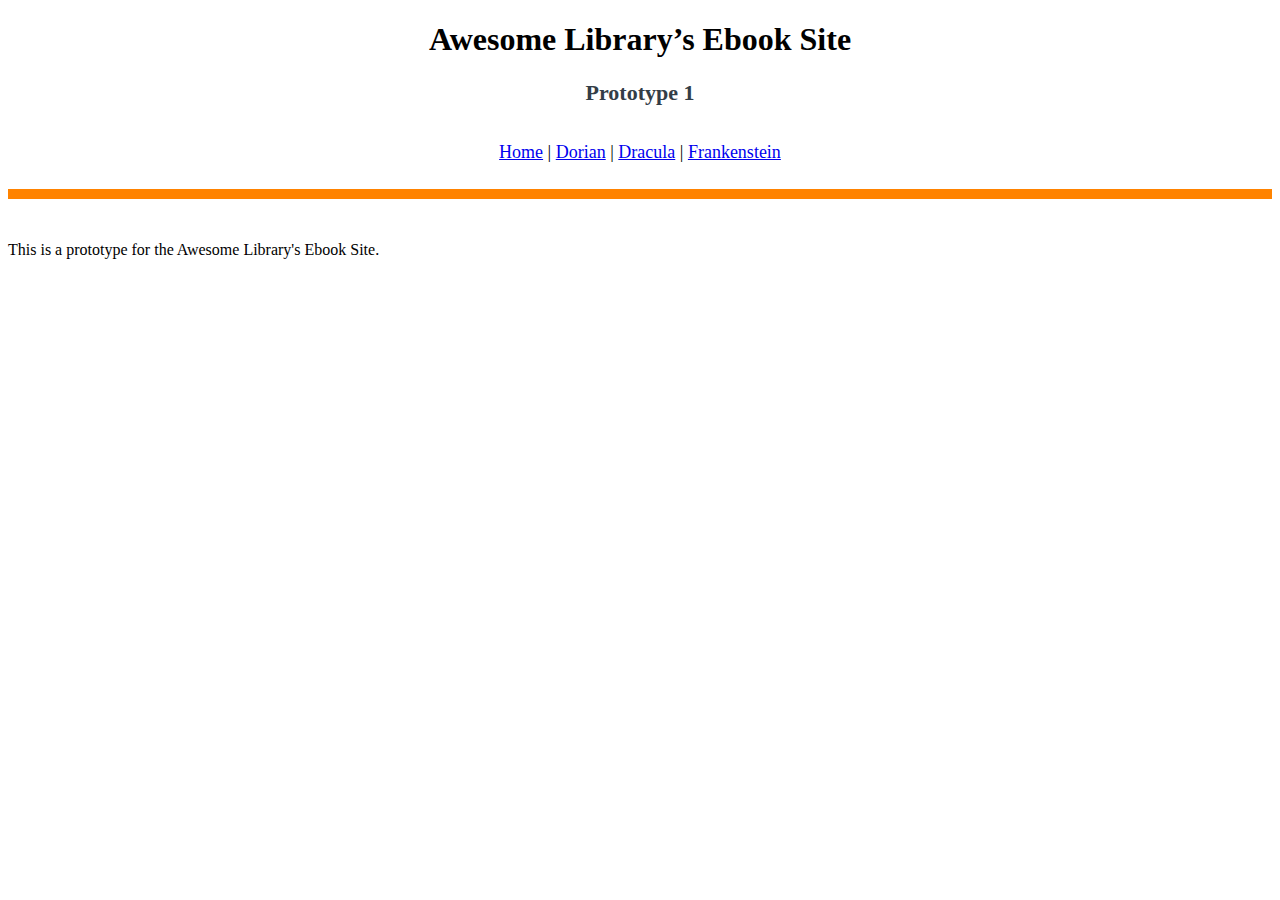
<file: index.html>
<!DOCTYPE html>
    <html lang="en">
    <head>
        <meta charset="utf-8">
        <title>Awesome Library’s Ebook Site</title>
        <link rel="stylesheet" href="site.css">
   </head>
    <body>
        <h1>Awesome Library’s Ebook Site</h1>
        <h2>Prototype 1</h2>
        <br>
        <div class="menu"><a href="index.html">Home</a> | <a href="dorian_title.html">Dorian</a> | <a href="dracula_title.html">Dracula</a> | <a href="frankenstein_title.html">Frankenstein</a></div>
        <br><hr id="divider"><br>
        <p>This is a prototype for the Awesome Library's Ebook Site.
        </p>
    </body>
</html>
</file>
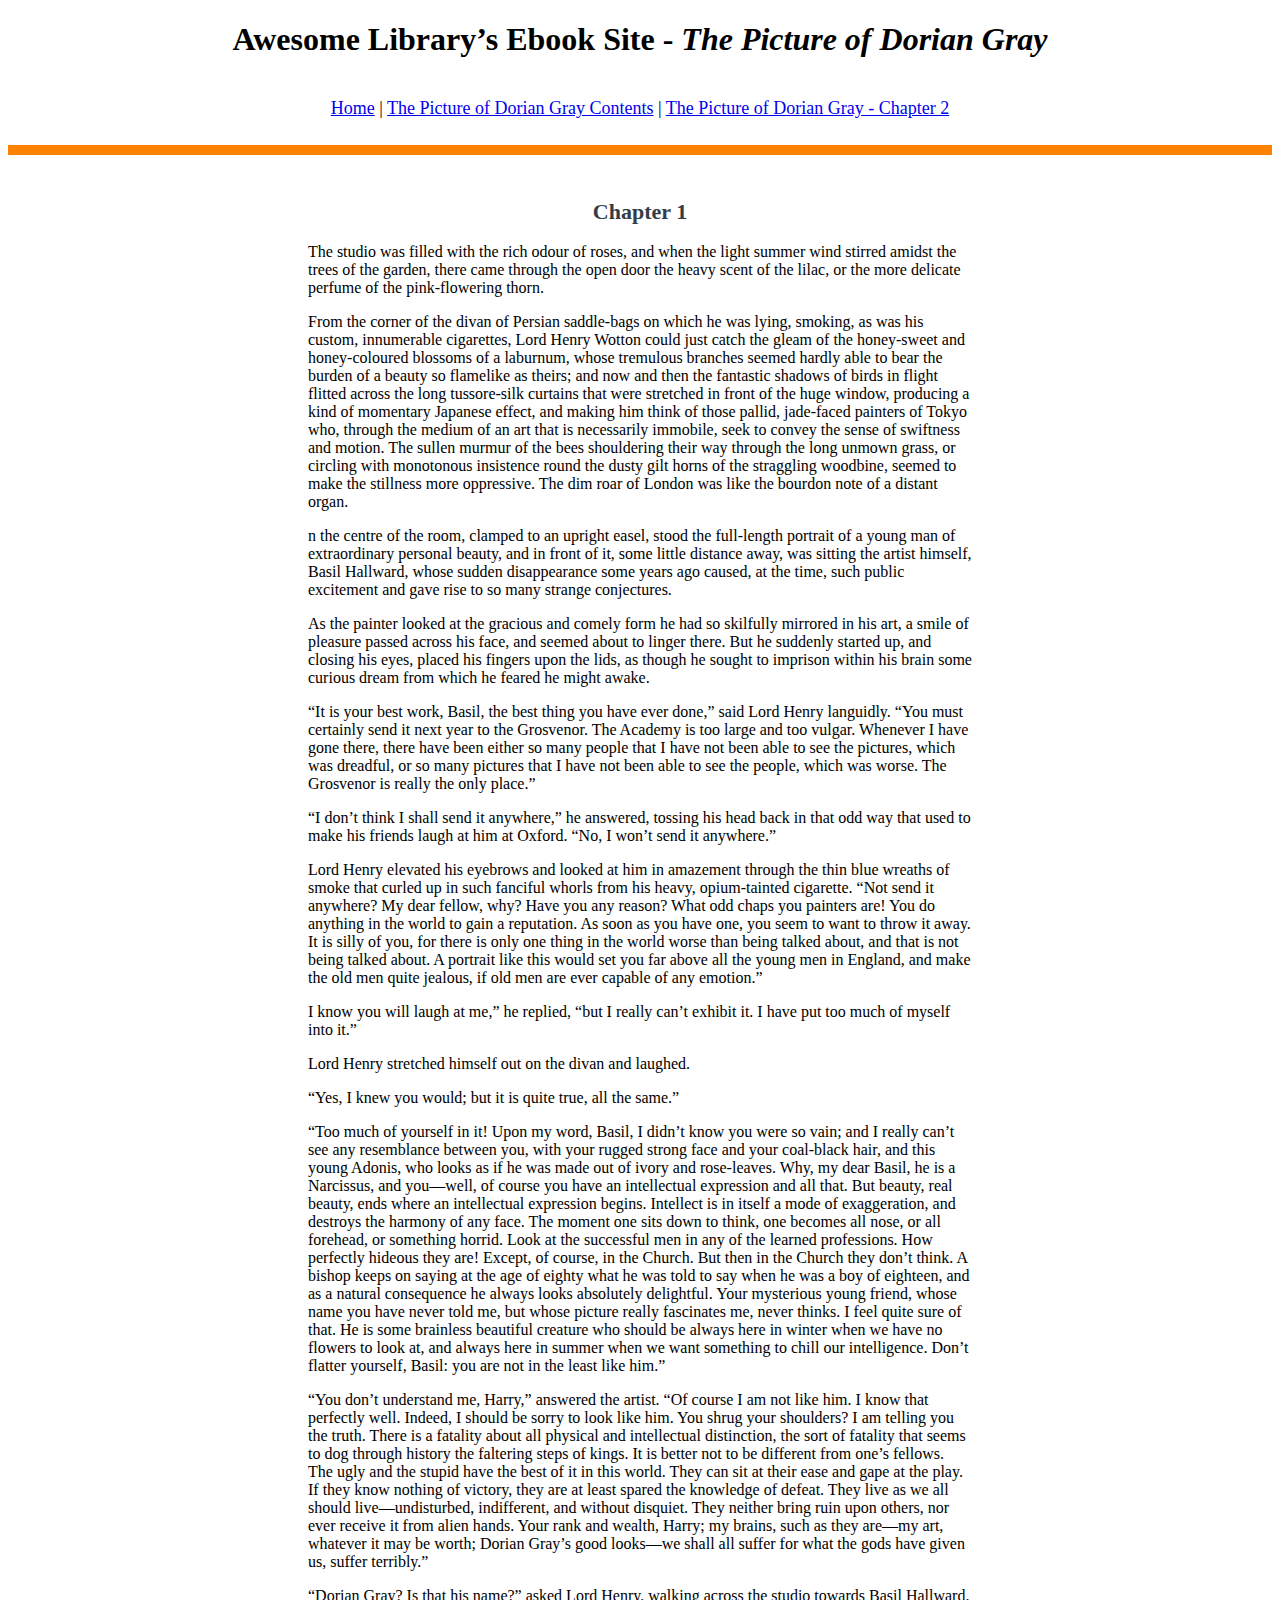
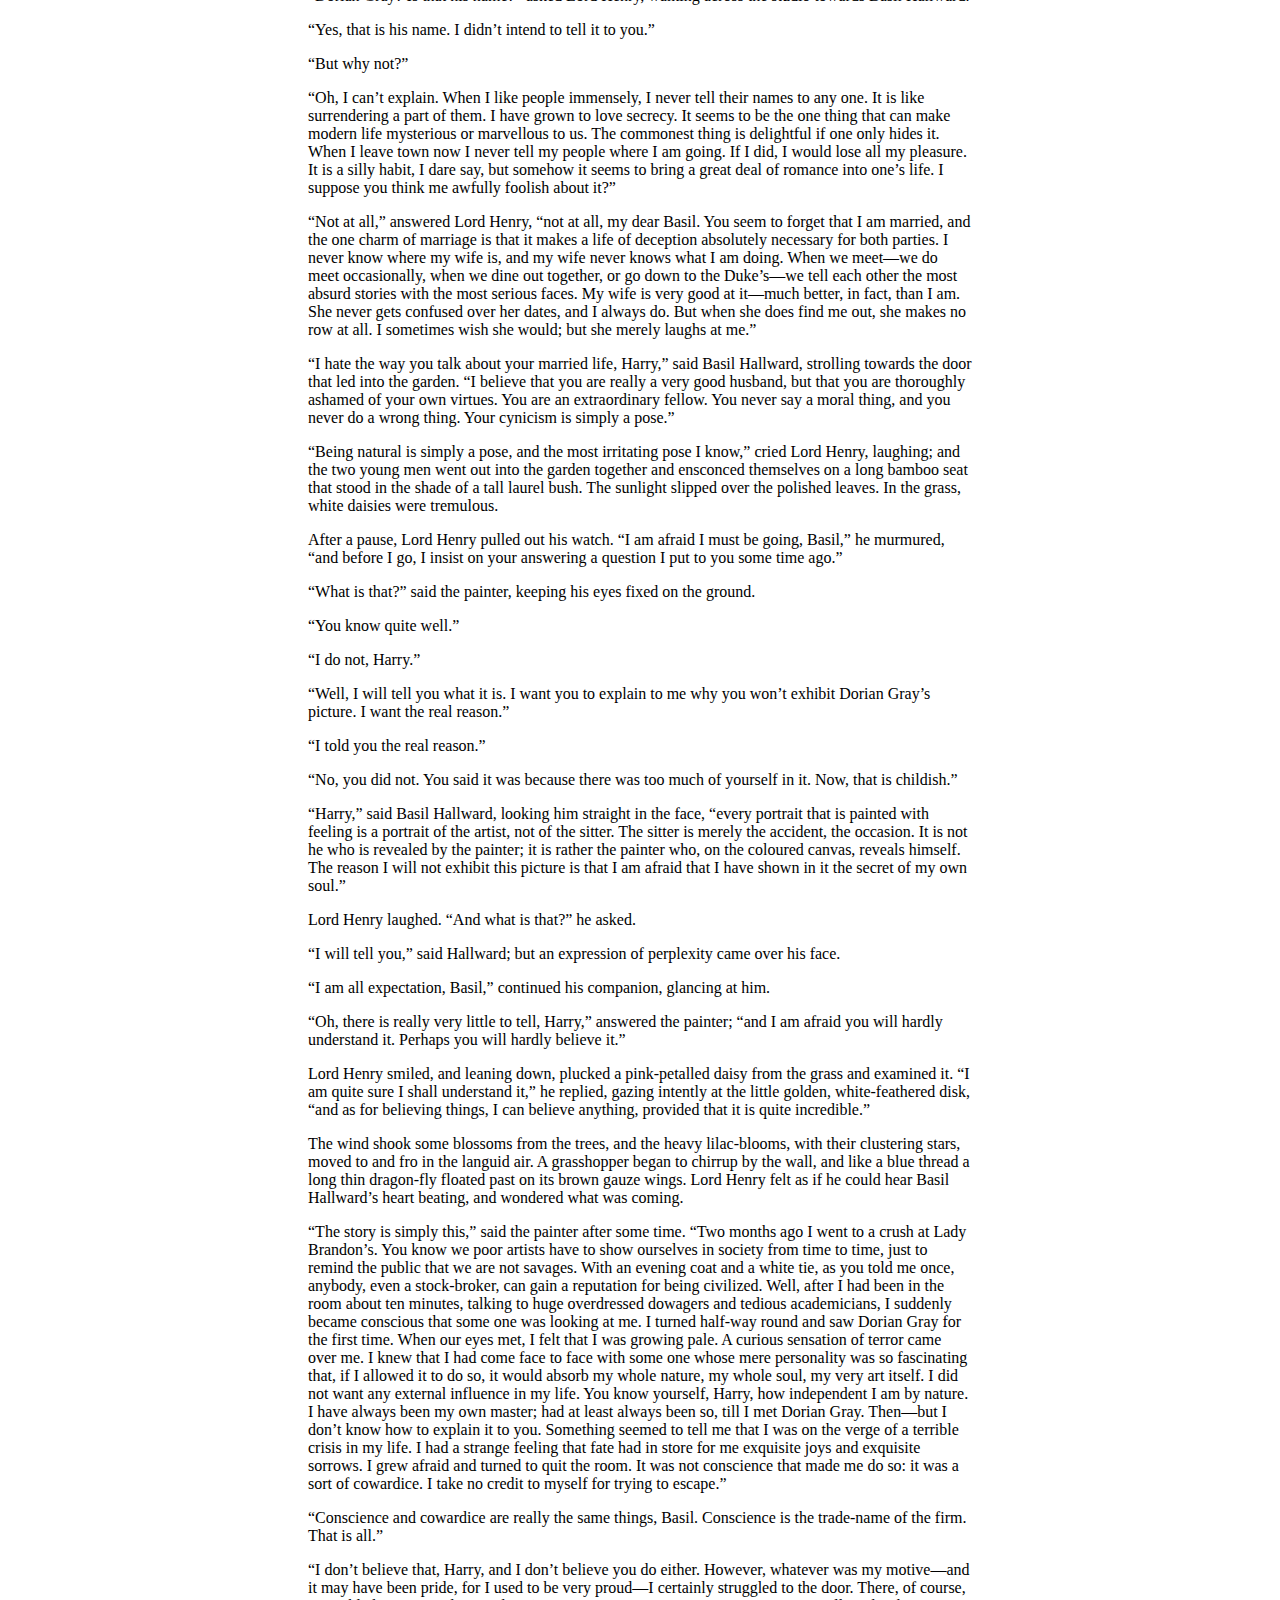
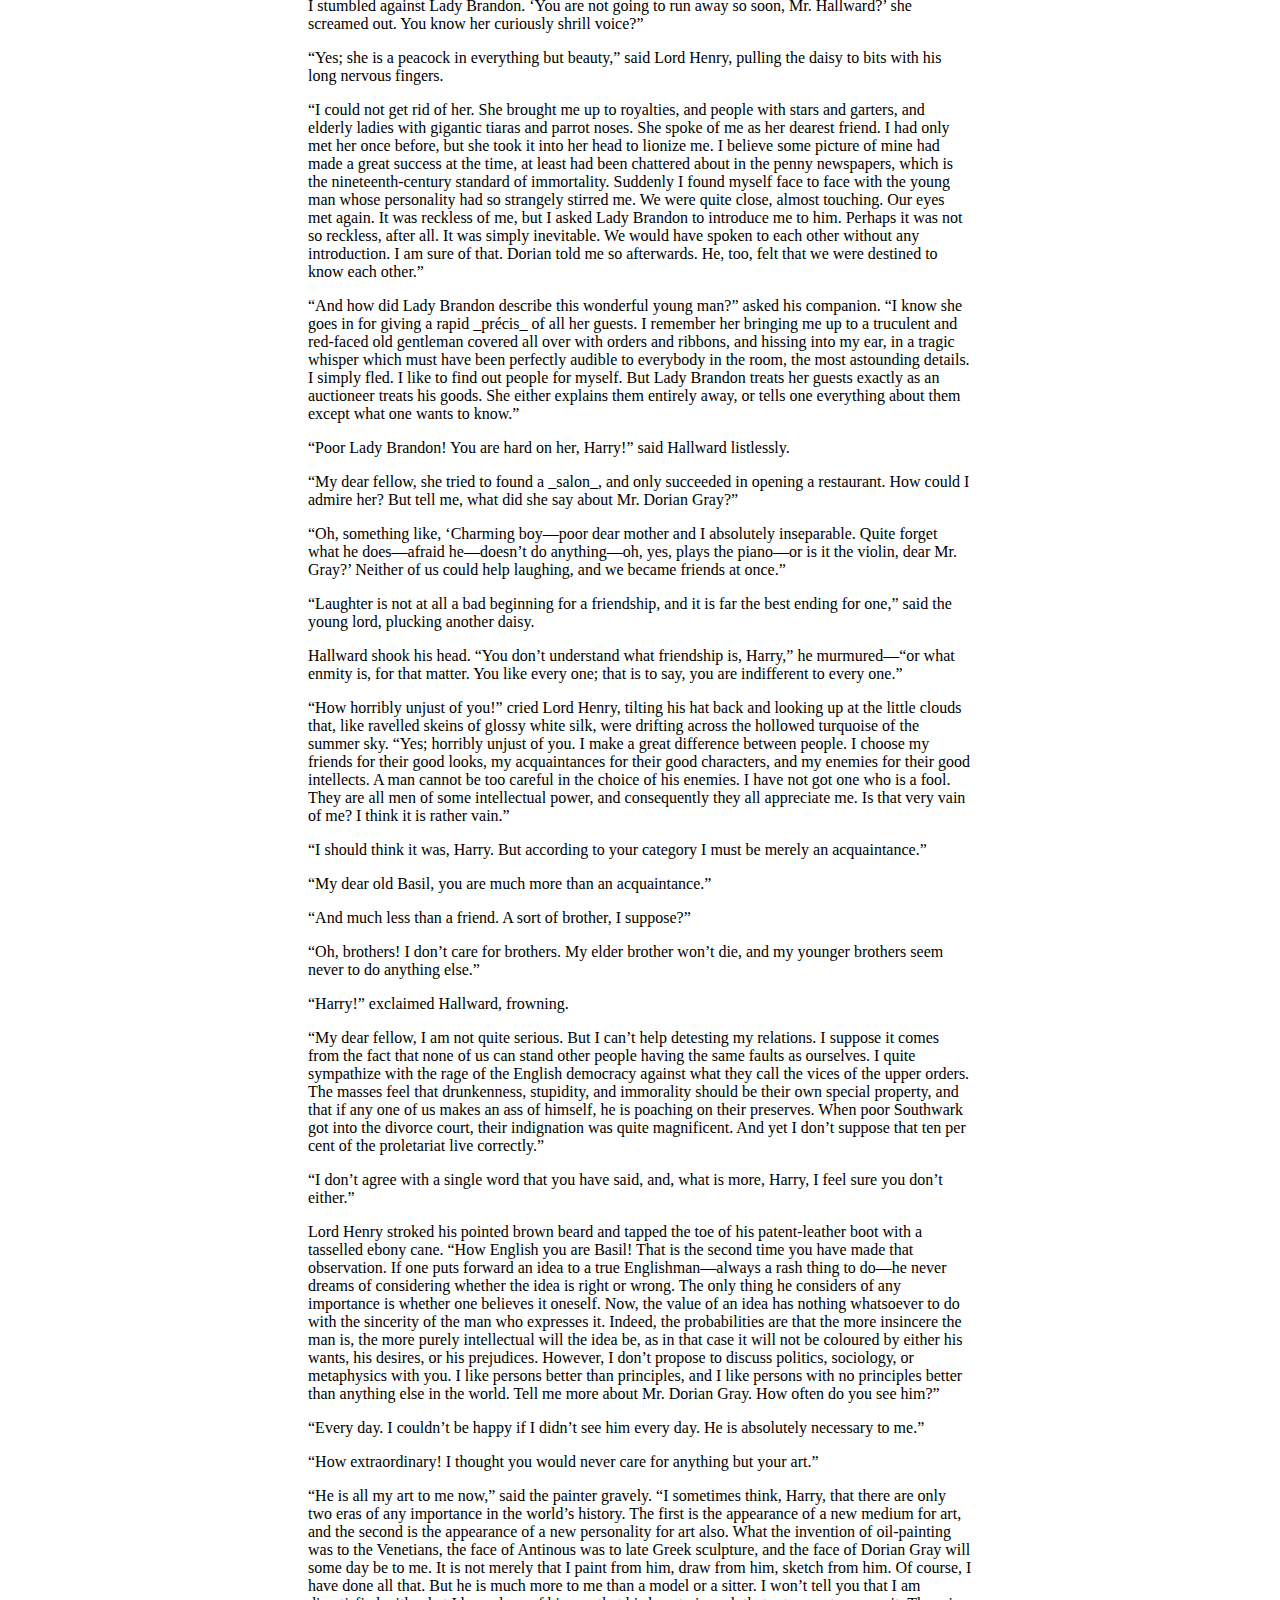
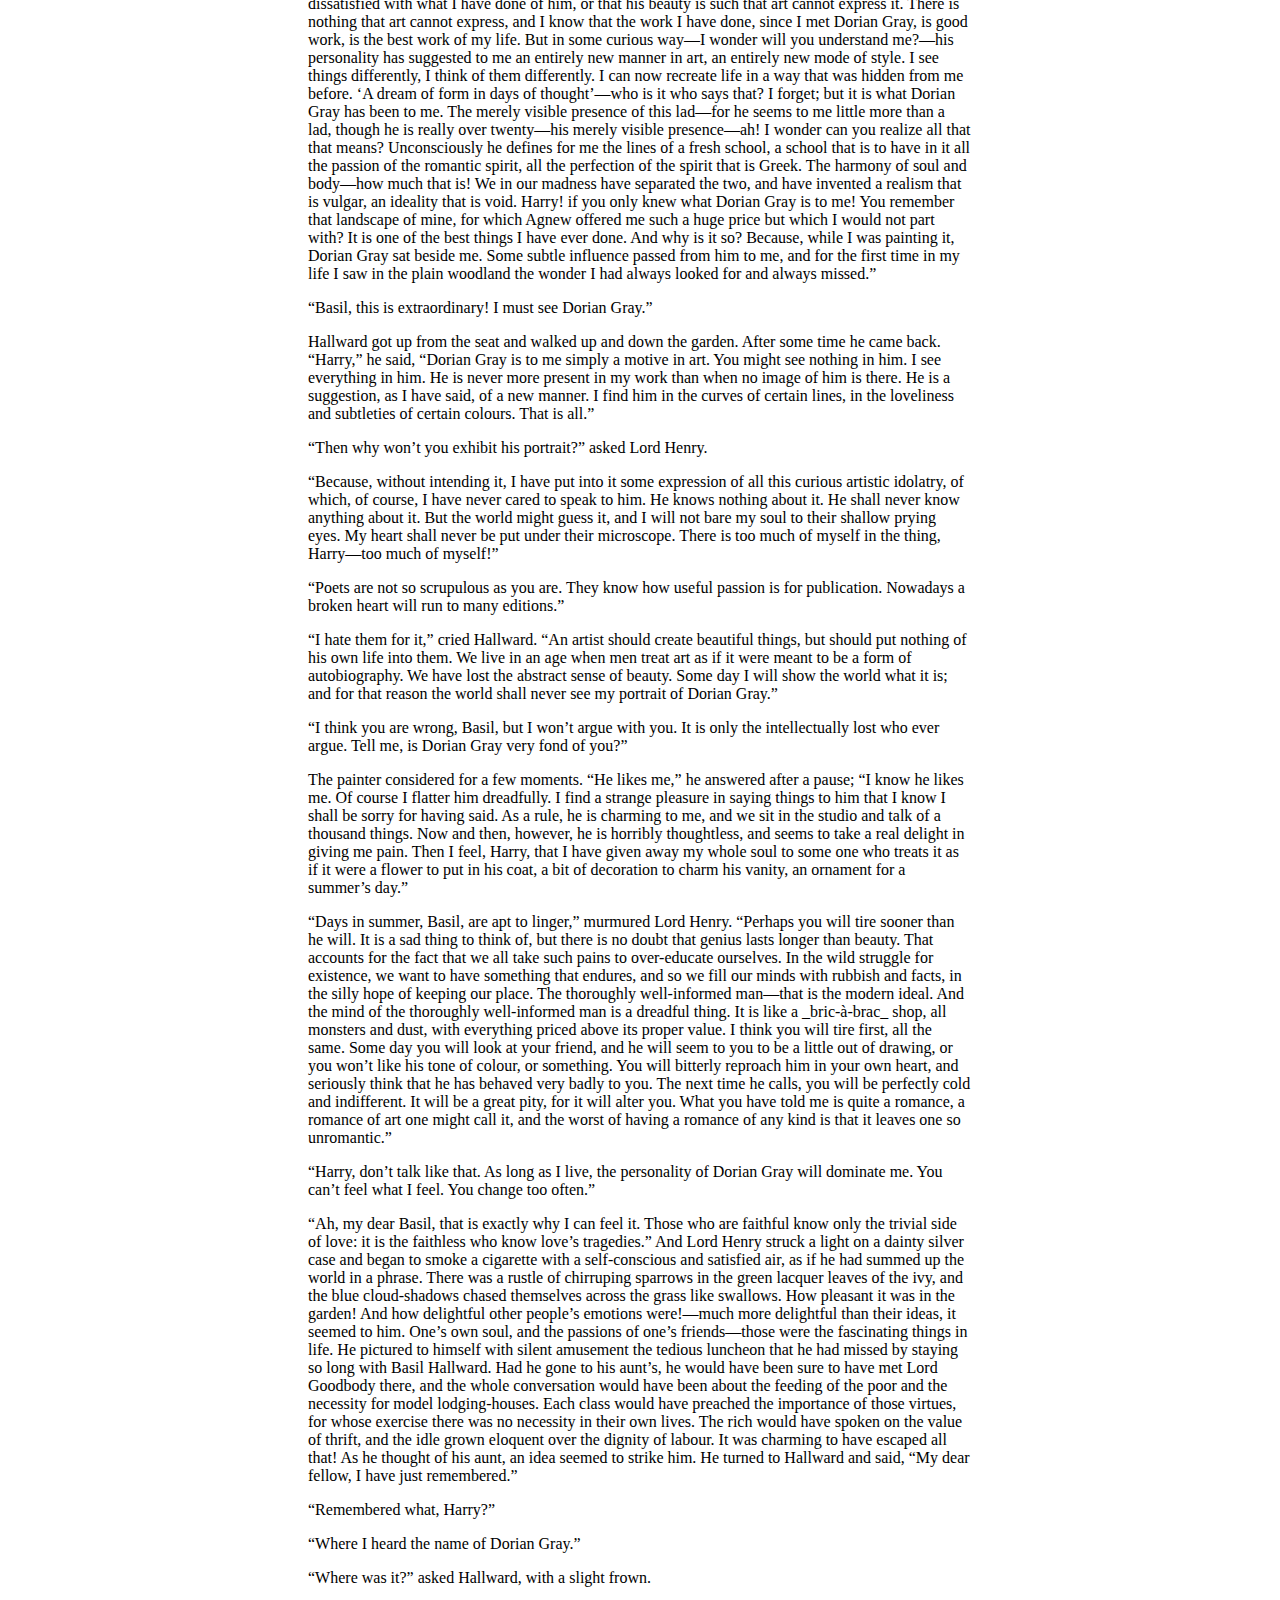
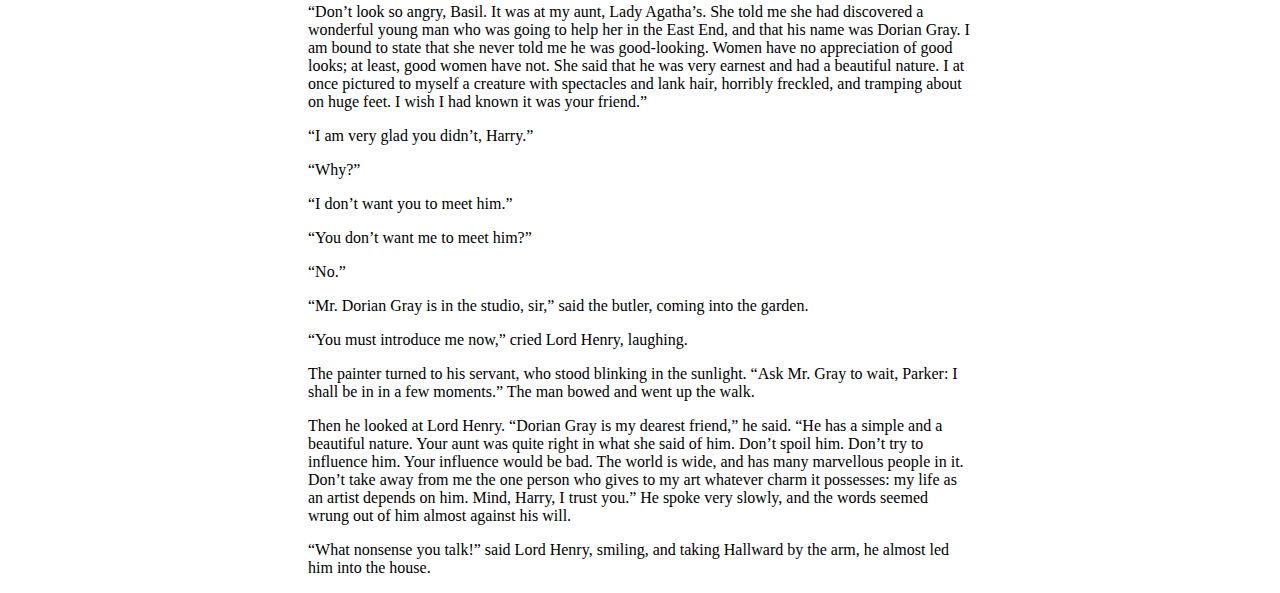
<file: dorian_chapter_1.html>
<!DOCTYPE html>
    <html lang="en">
    <head>
        <meta charset="utf-8">
        <title>Awesome Library’s Ebook Site - The Picture of Dorian Gray, Chapter 1</title>
        <link rel="stylesheet" href="site.css">
   </head>
    <body>
        <h1>Awesome Library’s Ebook Site - <em>The Picture of Dorian Gray</em></h1>
        <br>
        <div class="menu"><a href="index.html">Home</a> | <a href="dorian_contents.html">The Picture of Dorian Gray Contents</a> | <a href="dorian_chapter_2.html">The Picture of Dorian Gray - Chapter 2</a></div>
        <br><hr id="divider"><br>
        <h2>Chapter 1</h2>
        <div class="chapter">
            <p>The studio was filled with the rich odour of roses, and when the light
            summer wind stirred amidst the trees of the garden, there came through
            the open door the heavy scent of the lilac, or the more delicate
            perfume of the pink-flowering thorn.</p>
            <p>From the corner of the divan of Persian saddle-bags on which he was
            lying, smoking, as was his custom, innumerable cigarettes, Lord Henry
            Wotton could just catch the gleam of the honey-sweet and honey-coloured
            blossoms of a laburnum, whose tremulous branches seemed hardly able to
            bear the burden of a beauty so flamelike as theirs; and now and then
            the fantastic shadows of birds in flight flitted across the long
            tussore-silk curtains that were stretched in front of the huge window,
            producing a kind of momentary Japanese effect, and making him think of
            those pallid, jade-faced painters of Tokyo who, through the medium of
            an art that is necessarily immobile, seek to convey the sense of
            swiftness and motion. The sullen murmur of the bees shouldering their
            way through the long unmown grass, or circling with monotonous
            insistence round the dusty gilt horns of the straggling woodbine,
            seemed to make the stillness more oppressive. The dim roar of London
            was like the bourdon note of a distant organ.</p>
            
            <p>n the centre of the room, clamped to an upright easel, stood the
            full-length portrait of a young man of extraordinary personal beauty,
            and in front of it, some little distance away, was sitting the artist
            himself, Basil Hallward, whose sudden disappearance some years ago
            caused, at the time, such public excitement and gave rise to so many
            strange conjectures.</p>
            <p>As the painter looked at the gracious and comely form he had so
            skilfully mirrored in his art, a smile of pleasure passed across his
            face, and seemed about to linger there. But he suddenly started up, and
            closing his eyes, placed his fingers upon the lids, as though he sought
            to imprison within his brain some curious dream from which he feared he
            might awake.</p>
            <p>“It is your best work, Basil, the best thing you have ever done,” said
            Lord Henry languidly. “You must certainly send it next year to the
            Grosvenor. The Academy is too large and too vulgar. Whenever I have
            gone there, there have been either so many people that I have not been
            able to see the pictures, which was dreadful, or so many pictures that
            I have not been able to see the people, which was worse. The Grosvenor
            is really the only place.”</p>
            <p>“I don’t think I shall send it anywhere,” he answered, tossing his head
            back in that odd way that used to make his friends laugh at him at
            Oxford. “No, I won’t send it anywhere.”</p>
            <p>Lord Henry elevated his eyebrows and looked at him in amazement through
            the thin blue wreaths of smoke that curled up in such fanciful whorls
            from his heavy, opium-tainted cigarette. “Not send it anywhere? My dear
            fellow, why? Have you any reason? What odd chaps you painters are! You
            do anything in the world to gain a reputation. As soon as you have one,
            you seem to want to throw it away. It is silly of you, for there is
            only one thing in the world worse than being talked about, and that is
            not being talked about. A portrait like this would set you far above
            all the young men in England, and make the old men quite jealous, if
            old men are ever capable of any emotion.”</p>
            <p>I know you will laugh at me,” he replied, “but I really can’t exhibit
            it. I have put too much of myself into it.”</p>
            <p>Lord Henry stretched himself out on the divan and laughed.</p>
            
            <p>“Yes, I knew you would; but it is quite true, all the same.”</p>
            <p>“Too much of yourself in it! Upon my word, Basil, I didn’t know you
            were so vain; and I really can’t see any resemblance between you, with
            your rugged strong face and your coal-black hair, and this young
            Adonis, who looks as if he was made out of ivory and rose-leaves. Why,
            my dear Basil, he is a Narcissus, and you—well, of course you have an
            intellectual expression and all that. But beauty, real beauty, ends
            where an intellectual expression begins. Intellect is in itself a mode
            of exaggeration, and destroys the harmony of any face. The moment one
            sits down to think, one becomes all nose, or all forehead, or something
            horrid. Look at the successful men in any of the learned professions.
            How perfectly hideous they are! Except, of course, in the Church. But
            then in the Church they don’t think. A bishop keeps on saying at the
            age of eighty what he was told to say when he was a boy of eighteen,
            and as a natural consequence he always looks absolutely delightful.
            Your mysterious young friend, whose name you have never told me, but
            whose picture really fascinates me, never thinks. I feel quite sure of
            that. He is some brainless beautiful creature who should be always here
            in winter when we have no flowers to look at, and always here in summer
            when we want something to chill our intelligence. Don’t flatter
            yourself, Basil: you are not in the least like him.”</p>
            <p>“You don’t understand me, Harry,” answered the artist. “Of course I am
            not like him. I know that perfectly well. Indeed, I should be sorry to
            look like him. You shrug your shoulders? I am telling you the truth.
            There is a fatality about all physical and intellectual distinction,
            the sort of fatality that seems to dog through history the faltering
            steps of kings. It is better not to be different from one’s fellows.
            The ugly and the stupid have the best of it in this world. They can sit
            at their ease and gape at the play. If they know nothing of victory,
            they are at least spared the knowledge of defeat. They live as we all
            should live—undisturbed, indifferent, and without disquiet. They
            neither bring ruin upon others, nor ever receive it from alien hands.
            Your rank and wealth, Harry; my brains, such as they are—my art,
            whatever it may be worth; Dorian Gray’s good looks—we shall all suffer
            for what the gods have given us, suffer terribly.”</p>
            <p>“Dorian Gray? Is that his name?” asked Lord Henry, walking across the
            studio towards Basil Hallward.</p>
            <p>“Yes, that is his name. I didn’t intend to tell it to you.”</p>
            <p>“But why not?”</p>
            <p>“Oh, I can’t explain. When I like people immensely, I never tell their
            names to any one. It is like surrendering a part of them. I have grown
            to love secrecy. It seems to be the one thing that can make modern life
            mysterious or marvellous to us. The commonest thing is delightful if
            one only hides it. When I leave town now I never tell my people where I
            am going. If I did, I would lose all my pleasure. It is a silly habit,
            I dare say, but somehow it seems to bring a great deal of romance into
            one’s life. I suppose you think me awfully foolish about it?”</p>
            <p>“Not at all,” answered Lord Henry, “not at all, my dear Basil. You seem
            to forget that I am married, and the one charm of marriage is that it
            makes a life of deception absolutely necessary for both parties. I
            never know where my wife is, and my wife never knows what I am doing.
            When we meet—we do meet occasionally, when we dine out together, or go
            down to the Duke’s—we tell each other the most absurd stories with the
            most serious faces. My wife is very good at it—much better, in fact,
            than I am. She never gets confused over her dates, and I always do. But
            when she does find me out, she makes no row at all. I sometimes wish
            she would; but she merely laughs at me.”</p>
            <p>“I hate the way you talk about your married life, Harry,” said Basil
            Hallward, strolling towards the door that led into the garden. “I
            believe that you are really a very good husband, but that you are
            thoroughly ashamed of your own virtues. You are an extraordinary
            fellow. You never say a moral thing, and you never do a wrong thing.
            Your cynicism is simply a pose.”</p>
            <p>“Being natural is simply a pose, and the most irritating pose I know,”
            cried Lord Henry, laughing; and the two young men went out into the
            garden together and ensconced themselves on a long bamboo seat that
            stood in the shade of a tall laurel bush. The sunlight slipped over the
            polished leaves. In the grass, white daisies were tremulous.</p>
            <p>After a pause, Lord Henry pulled out his watch. “I am afraid I must be
            going, Basil,” he murmured, “and before I go, I insist on your
            answering a question I put to you some time ago.”</p>
            <p>“What is that?” said the painter, keeping his eyes fixed on the ground.</p>
            <p>“You know quite well.”</p>
            <p>“I do not, Harry.”</p>
            <p>“Well, I will tell you what it is. I want you to explain to me why you
            won’t exhibit Dorian Gray’s picture. I want the real reason.”</p>
            <p>“I told you the real reason.”</p>
            <p>“No, you did not. You said it was because there was too much of
            yourself in it. Now, that is childish.”</p>
            <p>“Harry,” said Basil Hallward, looking him straight in the face, “every
            portrait that is painted with feeling is a portrait of the artist, not
            of the sitter. The sitter is merely the accident, the occasion. It is
            not he who is revealed by the painter; it is rather the painter who, on
            the coloured canvas, reveals himself. The reason I will not exhibit
            this picture is that I am afraid that I have shown in it the secret of
            my own soul.”</p>
            <p>Lord Henry laughed. “And what is that?” he asked.</p>
            <p>“I will tell you,” said Hallward; but an expression of perplexity came
            over his face.</p>
            <p>“I am all expectation, Basil,” continued his companion, glancing at
            him.</p>
            <p>“Oh, there is really very little to tell, Harry,” answered the painter;
            “and I am afraid you will hardly understand it. Perhaps you will hardly
            believe it.”</p>
            <p>Lord Henry smiled, and leaning down, plucked a pink-petalled daisy from
            the grass and examined it. “I am quite sure I shall understand it,” he
            replied, gazing intently at the little golden, white-feathered disk,
            “and as for believing things, I can believe anything, provided that it
            is quite incredible.”</p>
            <p>The wind shook some blossoms from the trees, and the heavy
            lilac-blooms, with their clustering stars, moved to and fro in the
            languid air. A grasshopper began to chirrup by the wall, and like a
            blue thread a long thin dragon-fly floated past on its brown gauze
            wings. Lord Henry felt as if he could hear Basil Hallward’s heart
            beating, and wondered what was coming.</p>
            <p>“The story is simply this,” said the painter after some time. “Two
            months ago I went to a crush at Lady Brandon’s. You know we poor
            artists have to show ourselves in society from time to time, just to
            remind the public that we are not savages. With an evening coat and a
            white tie, as you told me once, anybody, even a stock-broker, can gain
            a reputation for being civilized. Well, after I had been in the room
            about ten minutes, talking to huge overdressed dowagers and tedious
            academicians, I suddenly became conscious that some one was looking at
            me. I turned half-way round and saw Dorian Gray for the first time.
            When our eyes met, I felt that I was growing pale. A curious sensation
            of terror came over me. I knew that I had come face to face with some
            one whose mere personality was so fascinating that, if I allowed it to
            do so, it would absorb my whole nature, my whole soul, my very art
            itself. I did not want any external influence in my life. You know
            yourself, Harry, how independent I am by nature. I have always been my
            own master; had at least always been so, till I met Dorian Gray.
            Then—but I don’t know how to explain it to you. Something seemed to
            tell me that I was on the verge of a terrible crisis in my life. I had
            a strange feeling that fate had in store for me exquisite joys and
            exquisite sorrows. I grew afraid and turned to quit the room. It was
            not conscience that made me do so: it was a sort of cowardice. I take
            no credit to myself for trying to escape.”</p>
            <p>“Conscience and cowardice are really the same things, Basil. Conscience
            is the trade-name of the firm. That is all.”</p>
            <p>“I don’t believe that, Harry, and I don’t believe you do either.
            However, whatever was my motive—and it may have been pride, for I used
            to be very proud—I certainly struggled to the door. There, of course, I
            stumbled against Lady Brandon. ‘You are not going to run away so soon,
            Mr. Hallward?’ she screamed out. You know her curiously shrill voice?”</p>
            <p>“Yes; she is a peacock in everything but beauty,” said Lord Henry,
            pulling the daisy to bits with his long nervous fingers.</p>
            <p>“I could not get rid of her. She brought me up to royalties, and people
            with stars and garters, and elderly ladies with gigantic tiaras and
            parrot noses. She spoke of me as her dearest friend. I had only met her
            once before, but she took it into her head to lionize me. I believe
            some picture of mine had made a great success at the time, at least had
            been chattered about in the penny newspapers, which is the
            nineteenth-century standard of immortality. Suddenly I found myself
            face to face with the young man whose personality had so strangely
            stirred me. We were quite close, almost touching. Our eyes met again.
            It was reckless of me, but I asked Lady Brandon to introduce me to him.
            Perhaps it was not so reckless, after all. It was simply inevitable. We
            would have spoken to each other without any introduction. I am sure of
            that. Dorian told me so afterwards. He, too, felt that we were destined
            to know each other.”</p>
            <p>“And how did Lady Brandon describe this wonderful young man?” asked his
            companion. “I know she goes in for giving a rapid _précis_ of all her
            guests. I remember her bringing me up to a truculent and red-faced old
            gentleman covered all over with orders and ribbons, and hissing into my
            ear, in a tragic whisper which must have been perfectly audible to
            everybody in the room, the most astounding details. I simply fled. I
            like to find out people for myself. But Lady Brandon treats her guests
            exactly as an auctioneer treats his goods. She either explains them
            entirely away, or tells one everything about them except what one wants
            to know.”</p>
            <p>“Poor Lady Brandon! You are hard on her, Harry!” said Hallward
            listlessly.</p>
            <p>“My dear fellow, she tried to found a _salon_, and only succeeded in
            opening a restaurant. How could I admire her? But tell me, what did she
            say about Mr. Dorian Gray?”</p>
            <p>“Oh, something like, ‘Charming boy—poor dear mother and I absolutely
            inseparable. Quite forget what he does—afraid he—doesn’t do
            anything—oh, yes, plays the piano—or is it the violin, dear Mr. Gray?’
            Neither of us could help laughing, and we became friends at once.”</p>
            <p>“Laughter is not at all a bad beginning for a friendship, and it is far
            the best ending for one,” said the young lord, plucking another daisy.</p>
            <p>Hallward shook his head. “You don’t understand what friendship is,
            Harry,” he murmured—“or what enmity is, for that matter. You like every
            one; that is to say, you are indifferent to every one.”</p>
            <p>“How horribly unjust of you!” cried Lord Henry, tilting his hat back
            and looking up at the little clouds that, like ravelled skeins of
            glossy white silk, were drifting across the hollowed turquoise of the
            summer sky. “Yes; horribly unjust of you. I make a great difference
            between people. I choose my friends for their good looks, my
            acquaintances for their good characters, and my enemies for their good
            intellects. A man cannot be too careful in the choice of his enemies. I
            have not got one who is a fool. They are all men of some intellectual
            power, and consequently they all appreciate me. Is that very vain of
            me? I think it is rather vain.”</p>
            <p>“I should think it was, Harry. But according to your category I must be
            merely an acquaintance.”</p>
            <p>“My dear old Basil, you are much more than an acquaintance.”</p>
            <p>“And much less than a friend. A sort of brother, I suppose?”</p>
            <p>“Oh, brothers! I don’t care for brothers. My elder brother won’t die,
            and my younger brothers seem never to do anything else.”</p>
            <p>“Harry!” exclaimed Hallward, frowning.</p>
            <p>“My dear fellow, I am not quite serious. But I can’t help detesting my
            relations. I suppose it comes from the fact that none of us can stand
            other people having the same faults as ourselves. I quite sympathize
            with the rage of the English democracy against what they call the vices
            of the upper orders. The masses feel that drunkenness, stupidity, and
            immorality should be their own special property, and that if any one of
            us makes an ass of himself, he is poaching on their preserves. When
            poor Southwark got into the divorce court, their indignation was quite
            magnificent. And yet I don’t suppose that ten per cent of the
            proletariat live correctly.”</p>
            <p>“I don’t agree with a single word that you have said, and, what is
            more, Harry, I feel sure you don’t either.”</p>
            <p>Lord Henry stroked his pointed brown beard and tapped the toe of his
            patent-leather boot with a tasselled ebony cane. “How English you are
            Basil! That is the second time you have made that observation. If one
            puts forward an idea to a true Englishman—always a rash thing to do—he
            never dreams of considering whether the idea is right or wrong. The
            only thing he considers of any importance is whether one believes it
            oneself. Now, the value of an idea has nothing whatsoever to do with
            the sincerity of the man who expresses it. Indeed, the probabilities
            are that the more insincere the man is, the more purely intellectual
            will the idea be, as in that case it will not be coloured by either his
            wants, his desires, or his prejudices. However, I don’t propose to
            discuss politics, sociology, or metaphysics with you. I like persons
            better than principles, and I like persons with no principles better
            than anything else in the world. Tell me more about Mr. Dorian Gray.
            How often do you see him?”</p>
            <p>“Every day. I couldn’t be happy if I didn’t see him every day. He is
            absolutely necessary to me.”</p>
            <p>“How extraordinary! I thought you would never care for anything but
            your art.”</p>
            <p>“He is all my art to me now,” said the painter gravely. “I sometimes
            think, Harry, that there are only two eras of any importance in the
            world’s history. The first is the appearance of a new medium for art,
            and the second is the appearance of a new personality for art also.
            What the invention of oil-painting was to the Venetians, the face of
            Antinous was to late Greek sculpture, and the face of Dorian Gray will
            some day be to me. It is not merely that I paint from him, draw from
            him, sketch from him. Of course, I have done all that. But he is much
            more to me than a model or a sitter. I won’t tell you that I am
            dissatisfied with what I have done of him, or that his beauty is such
            that art cannot express it. There is nothing that art cannot express,
            and I know that the work I have done, since I met Dorian Gray, is good
            work, is the best work of my life. But in some curious way—I wonder
            will you understand me?—his personality has suggested to me an entirely
            new manner in art, an entirely new mode of style. I see things
            differently, I think of them differently. I can now recreate life in a
            way that was hidden from me before. ‘A dream of form in days of
            thought’—who is it who says that? I forget; but it is what Dorian Gray
            has been to me. The merely visible presence of this lad—for he seems to
            me little more than a lad, though he is really over twenty—his merely
            visible presence—ah! I wonder can you realize all that that means?
            Unconsciously he defines for me the lines of a fresh school, a school
            that is to have in it all the passion of the romantic spirit, all the
            perfection of the spirit that is Greek. The harmony of soul and
            body—how much that is! We in our madness have separated the two, and
            have invented a realism that is vulgar, an ideality that is void.
            Harry! if you only knew what Dorian Gray is to me! You remember that
            landscape of mine, for which Agnew offered me such a huge price but
            which I would not part with? It is one of the best things I have ever
            done. And why is it so? Because, while I was painting it, Dorian Gray
            sat beside me. Some subtle influence passed from him to me, and for the
            first time in my life I saw in the plain woodland the wonder I had
            always looked for and always missed.”</p>
            <p>“Basil, this is extraordinary! I must see Dorian Gray.”</p>
            <p>Hallward got up from the seat and walked up and down the garden. After
            some time he came back. “Harry,” he said, “Dorian Gray is to me simply
            a motive in art. You might see nothing in him. I see everything in him.
            He is never more present in my work than when no image of him is there.
            He is a suggestion, as I have said, of a new manner. I find him in the
            curves of certain lines, in the loveliness and subtleties of certain
            colours. That is all.”</p>
            <p>“Then why won’t you exhibit his portrait?” asked Lord Henry.</p>
            <p>“Because, without intending it, I have put into it some expression of
            all this curious artistic idolatry, of which, of course, I have never
            cared to speak to him. He knows nothing about it. He shall never know
            anything about it. But the world might guess it, and I will not bare my
            soul to their shallow prying eyes. My heart shall never be put under
            their microscope. There is too much of myself in the thing, Harry—too
            much of myself!”</p>
            <p>“Poets are not so scrupulous as you are. They know how useful passion
            is for publication. Nowadays a broken heart will run to many editions.”</p>
            <p>“I hate them for it,” cried Hallward. “An artist should create
            beautiful things, but should put nothing of his own life into them. We
            live in an age when men treat art as if it were meant to be a form of
            autobiography. We have lost the abstract sense of beauty. Some day I
            will show the world what it is; and for that reason the world shall
            never see my portrait of Dorian Gray.”</p>
            <p>“I think you are wrong, Basil, but I won’t argue with you. It is only
            the intellectually lost who ever argue. Tell me, is Dorian Gray very
            fond of you?”</p>
            <p>The painter considered for a few moments. “He likes me,” he answered
            after a pause; “I know he likes me. Of course I flatter him dreadfully.
            I find a strange pleasure in saying things to him that I know I shall
            be sorry for having said. As a rule, he is charming to me, and we sit
            in the studio and talk of a thousand things. Now and then, however, he
            is horribly thoughtless, and seems to take a real delight in giving me
            pain. Then I feel, Harry, that I have given away my whole soul to some
            one who treats it as if it were a flower to put in his coat, a bit of
            decoration to charm his vanity, an ornament for a summer’s day.”</p>
            <p>“Days in summer, Basil, are apt to linger,” murmured Lord Henry.
            “Perhaps you will tire sooner than he will. It is a sad thing to think
            of, but there is no doubt that genius lasts longer than beauty. That
            accounts for the fact that we all take such pains to over-educate
            ourselves. In the wild struggle for existence, we want to have
            something that endures, and so we fill our minds with rubbish and
            facts, in the silly hope of keeping our place. The thoroughly
            well-informed man—that is the modern ideal. And the mind of the
            thoroughly well-informed man is a dreadful thing. It is like a
            _bric-à-brac_ shop, all monsters and dust, with everything priced above
            its proper value. I think you will tire first, all the same. Some day
            you will look at your friend, and he will seem to you to be a little
            out of drawing, or you won’t like his tone of colour, or something. You
            will bitterly reproach him in your own heart, and seriously think that
            he has behaved very badly to you. The next time he calls, you will be
            perfectly cold and indifferent. It will be a great pity, for it will
            alter you. What you have told me is quite a romance, a romance of art
            one might call it, and the worst of having a romance of any kind is
            that it leaves one so unromantic.”</p>
            <p>“Harry, don’t talk like that. As long as I live, the personality of
            Dorian Gray will dominate me. You can’t feel what I feel. You change
            too often.”</p>
            <p>“Ah, my dear Basil, that is exactly why I can feel it. Those who are
            faithful know only the trivial side of love: it is the faithless who
            know love’s tragedies.” And Lord Henry struck a light on a dainty
            silver case and began to smoke a cigarette with a self-conscious and
            satisfied air, as if he had summed up the world in a phrase. There was
            a rustle of chirruping sparrows in the green lacquer leaves of the ivy,
            and the blue cloud-shadows chased themselves across the grass like
            swallows. How pleasant it was in the garden! And how delightful other
            people’s emotions were!—much more delightful than their ideas, it
            seemed to him. One’s own soul, and the passions of one’s friends—those
            were the fascinating things in life. He pictured to himself with silent
            amusement the tedious luncheon that he had missed by staying so long
            with Basil Hallward. Had he gone to his aunt’s, he would have been sure
            to have met Lord Goodbody there, and the whole conversation would have
            been about the feeding of the poor and the necessity for model
            lodging-houses. Each class would have preached the importance of those
            virtues, for whose exercise there was no necessity in their own lives.
            The rich would have spoken on the value of thrift, and the idle grown
            eloquent over the dignity of labour. It was charming to have escaped
            all that! As he thought of his aunt, an idea seemed to strike him. He
            turned to Hallward and said, “My dear fellow, I have just remembered.”</p>
            <p>“Remembered what, Harry?”</p>
            <p>“Where I heard the name of Dorian Gray.”</p>
            <p>“Where was it?” asked Hallward, with a slight frown.</p>
            <p>“Don’t look so angry, Basil. It was at my aunt, Lady Agatha’s. She told
            me she had discovered a wonderful young man who was going to help her
            in the East End, and that his name was Dorian Gray. I am bound to state
            that she never told me he was good-looking. Women have no appreciation
            of good looks; at least, good women have not. She said that he was very
            earnest and had a beautiful nature. I at once pictured to myself a
            creature with spectacles and lank hair, horribly freckled, and tramping
            about on huge feet. I wish I had known it was your friend.”</p>
            <p>“I am very glad you didn’t, Harry.”</p>
            <p>“Why?”
            <p>“I don’t want you to meet him.”</p>
            <p>“You don’t want me to meet him?”</p>
            <p>“No.”</p>
            <p>“Mr. Dorian Gray is in the studio, sir,” said the butler, coming into
            the garden.</p>
            <p>“You must introduce me now,” cried Lord Henry, laughing.</p>
            <p>The painter turned to his servant, who stood blinking in the sunlight.
            “Ask Mr. Gray to wait, Parker: I shall be in in a few moments.” The man
            bowed and went up the walk.</p>
            <p>Then he looked at Lord Henry. “Dorian Gray is my dearest friend,” he
            said. “He has a simple and a beautiful nature. Your aunt was quite
            right in what she said of him. Don’t spoil him. Don’t try to influence
            him. Your influence would be bad. The world is wide, and has many
            marvellous people in it. Don’t take away from me the one person who
            gives to my art whatever charm it possesses: my life as an artist
            depends on him. Mind, Harry, I trust you.” He spoke very slowly, and
            the words seemed wrung out of him almost against his will.</p>
            <p>“What nonsense you talk!” said Lord Henry, smiling, and taking Hallward
            by the arm, he almost led him into the house.</p>
        </div>
    </body>
</html>
</file>
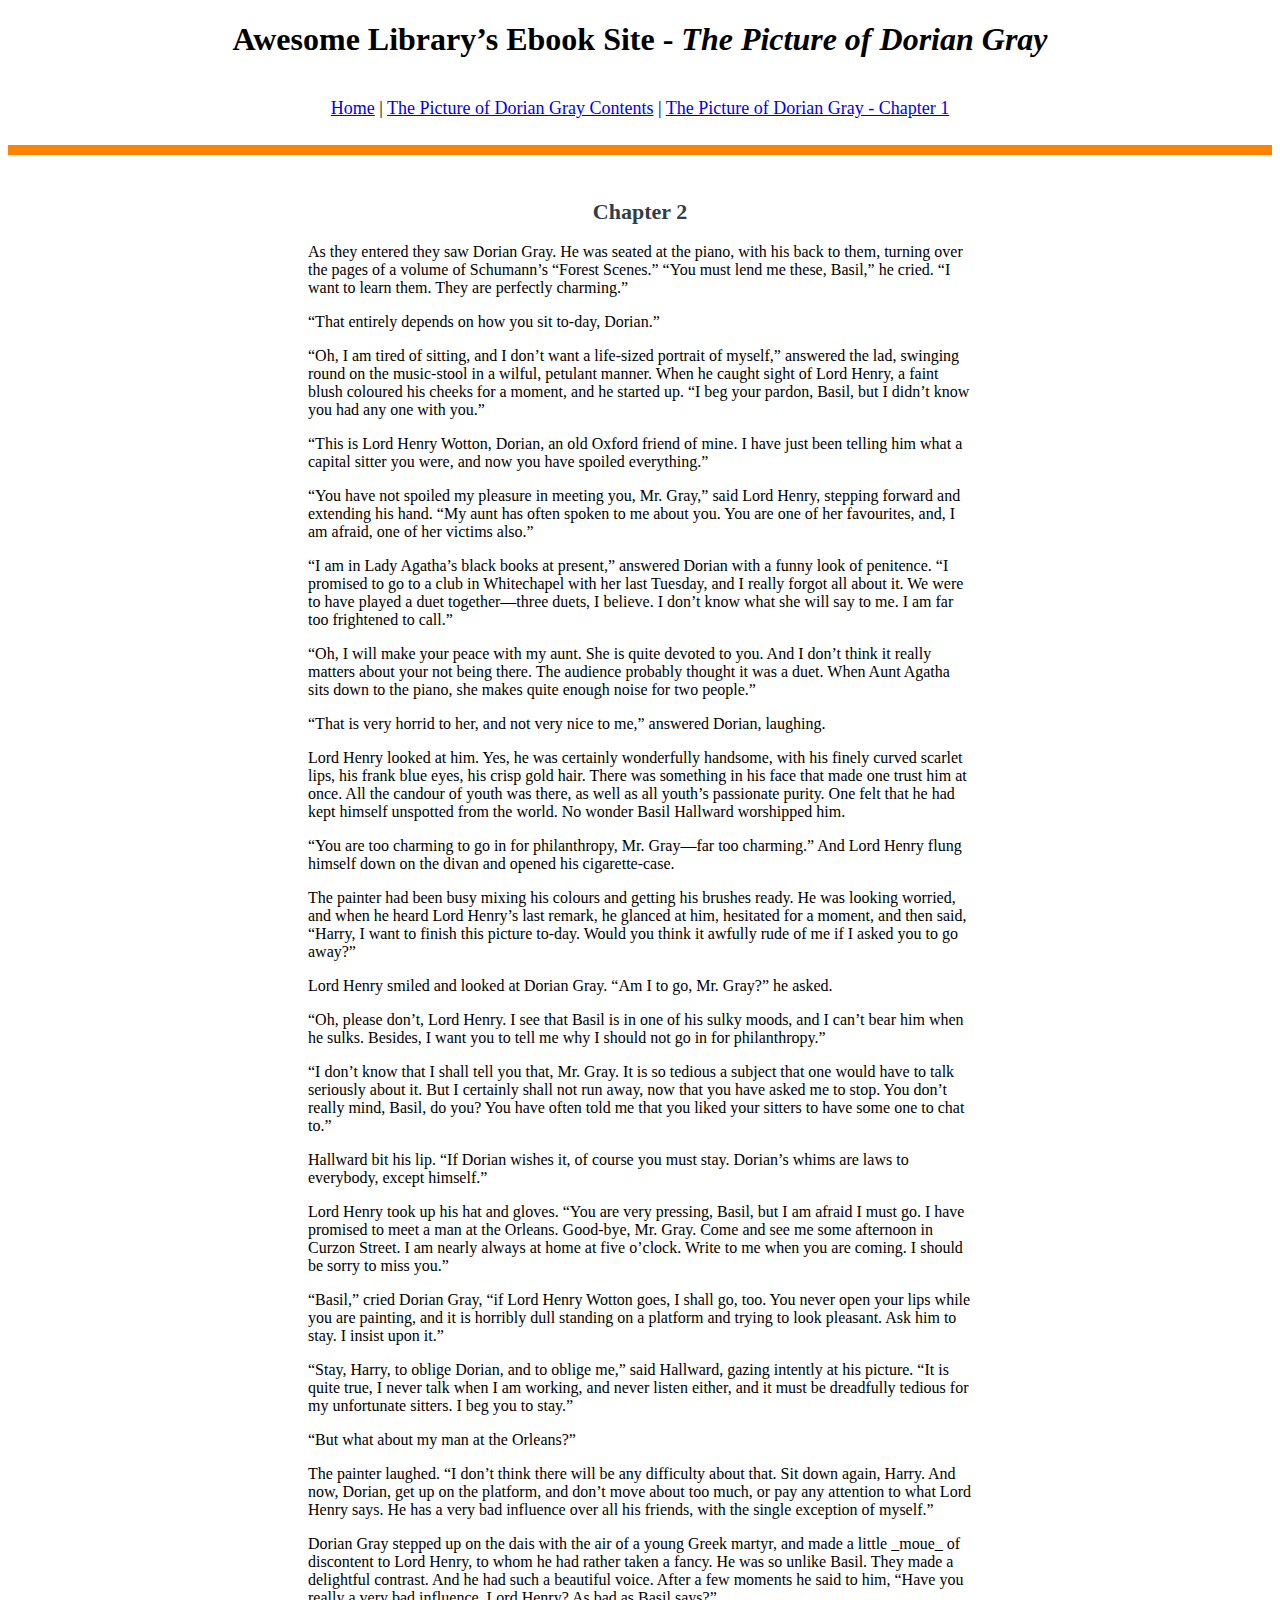
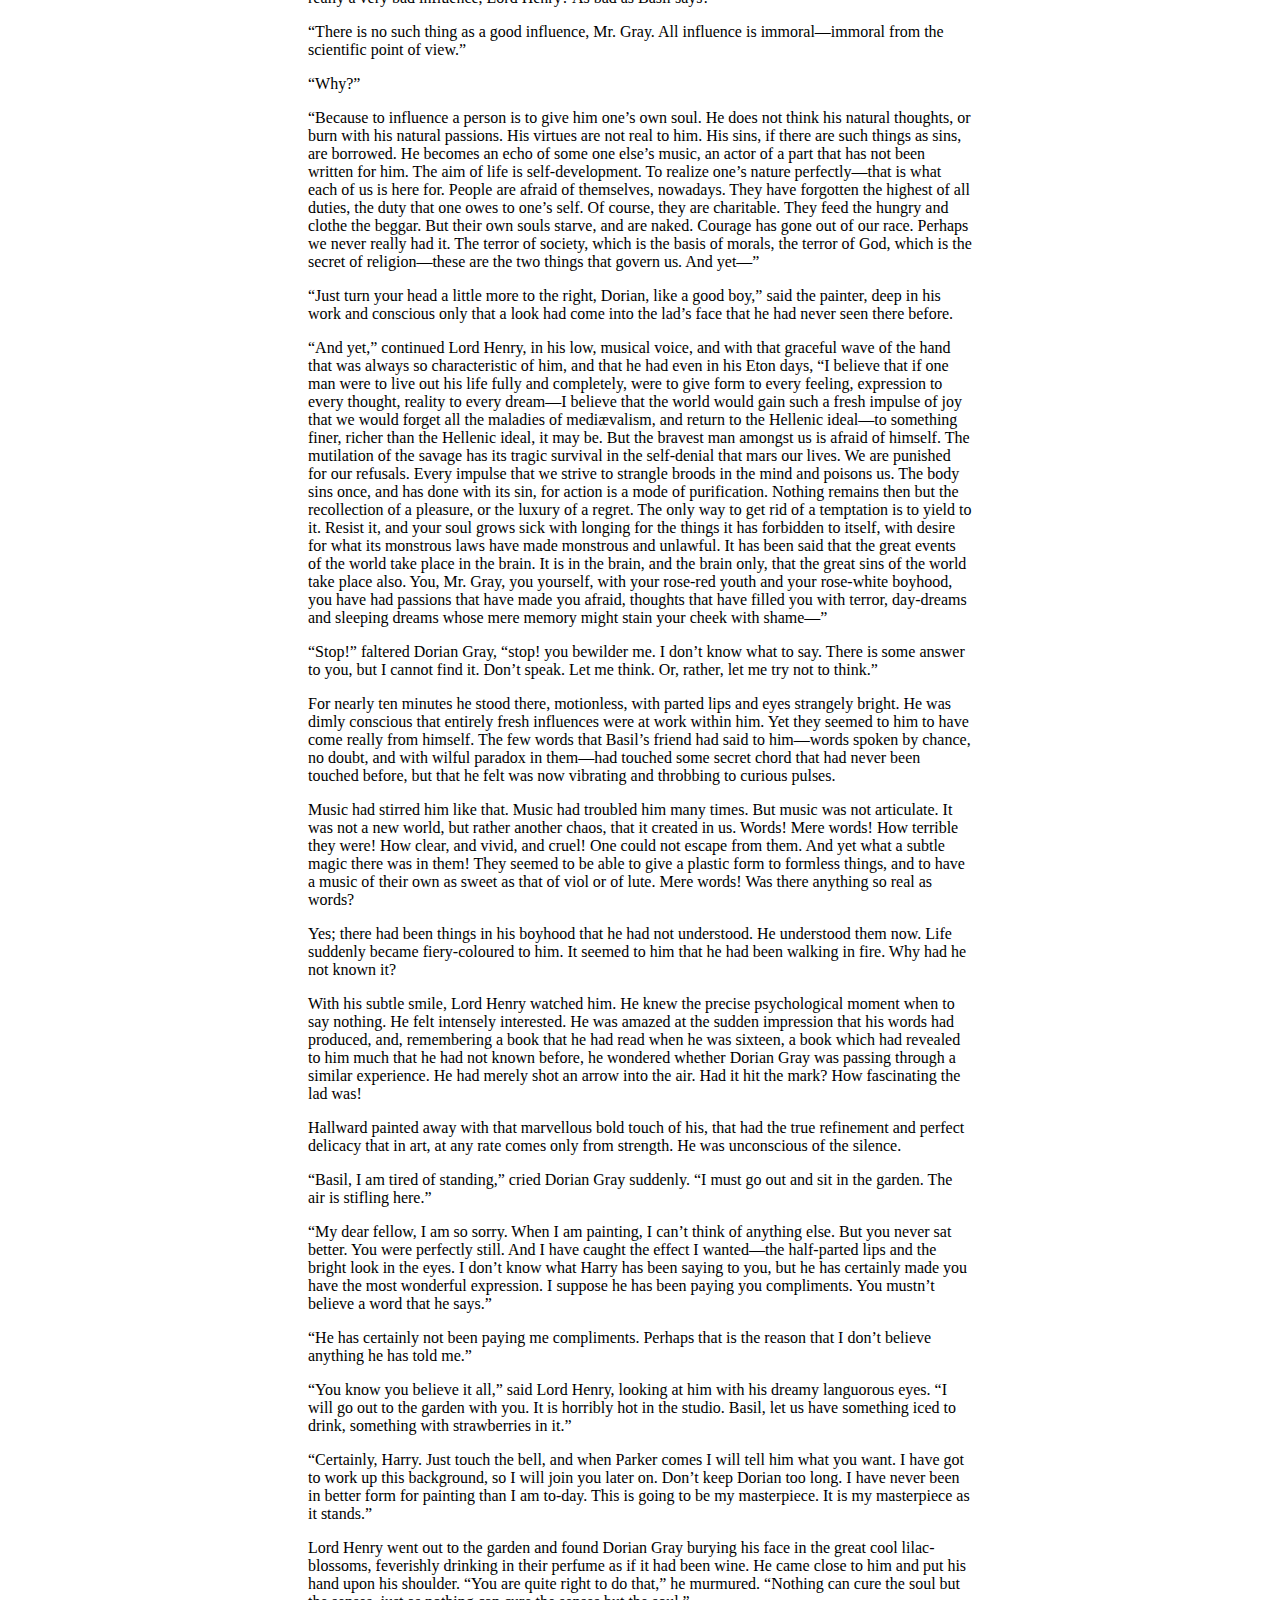
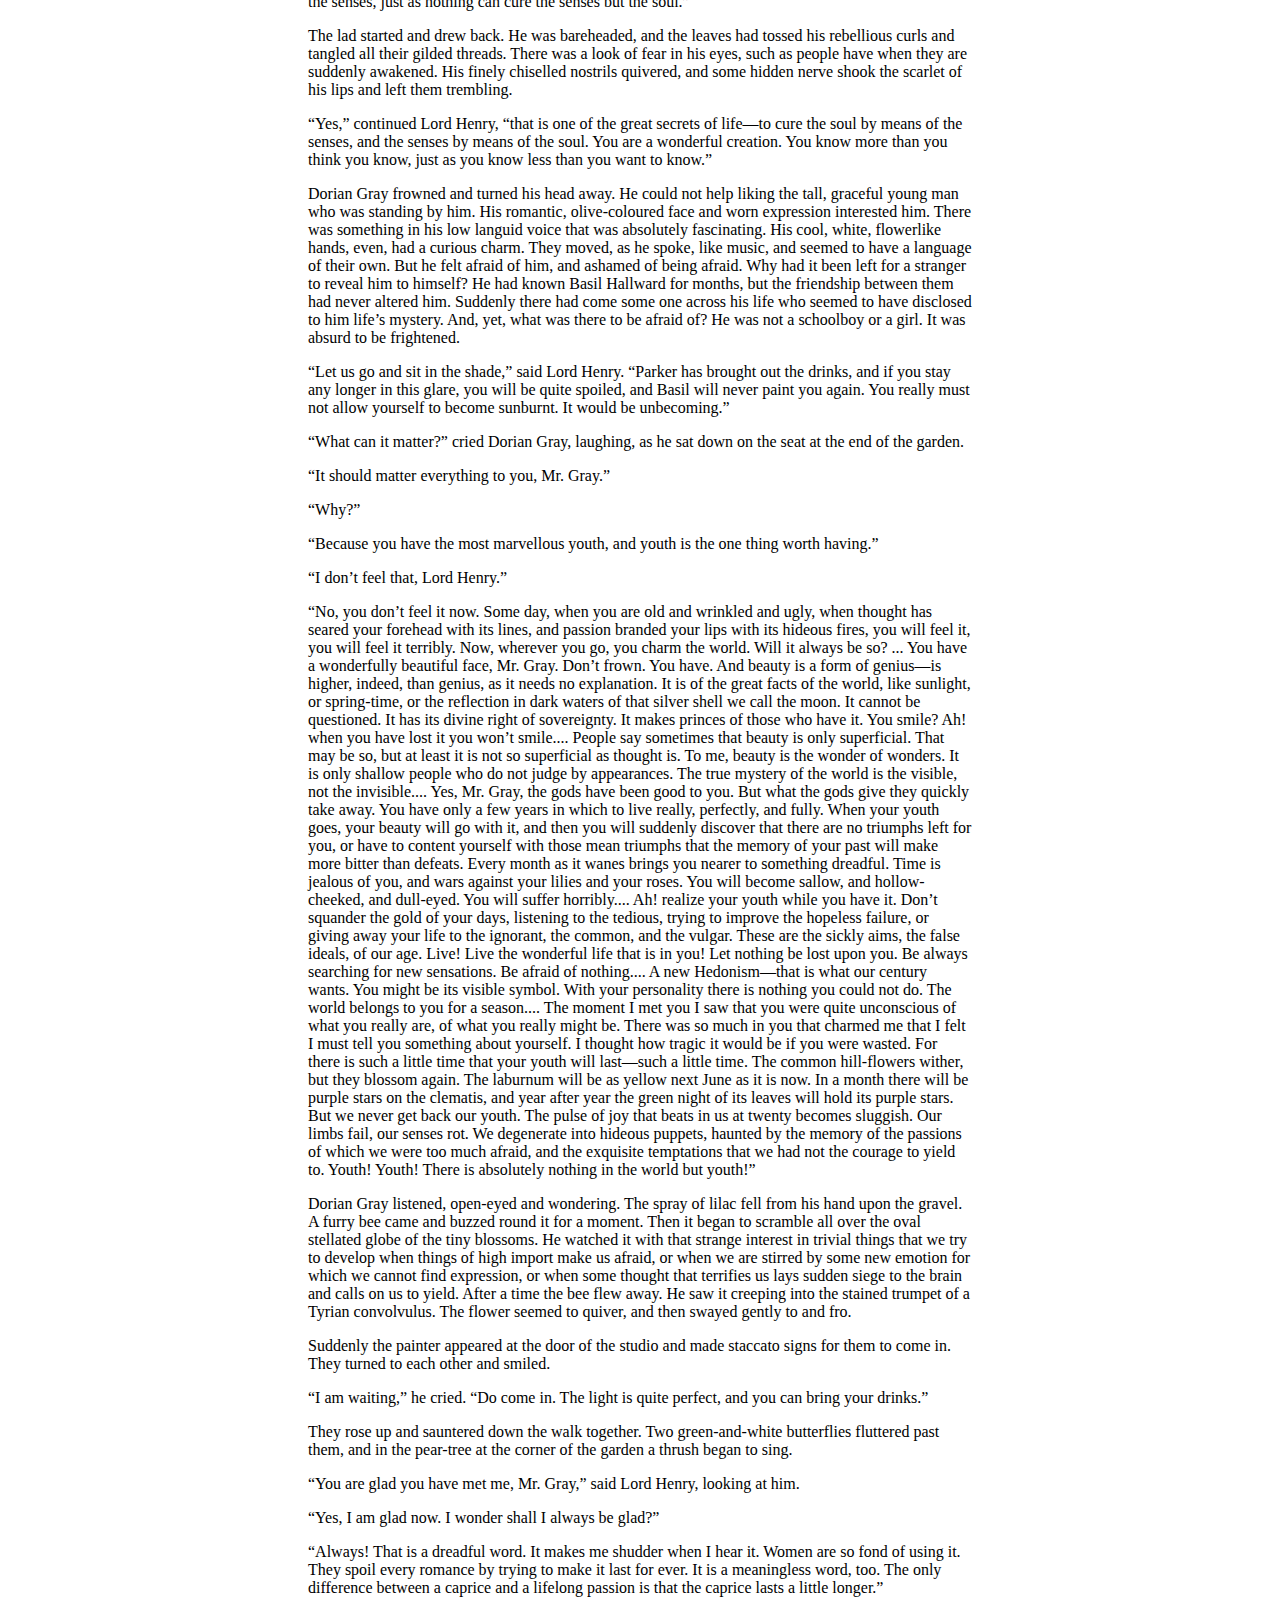
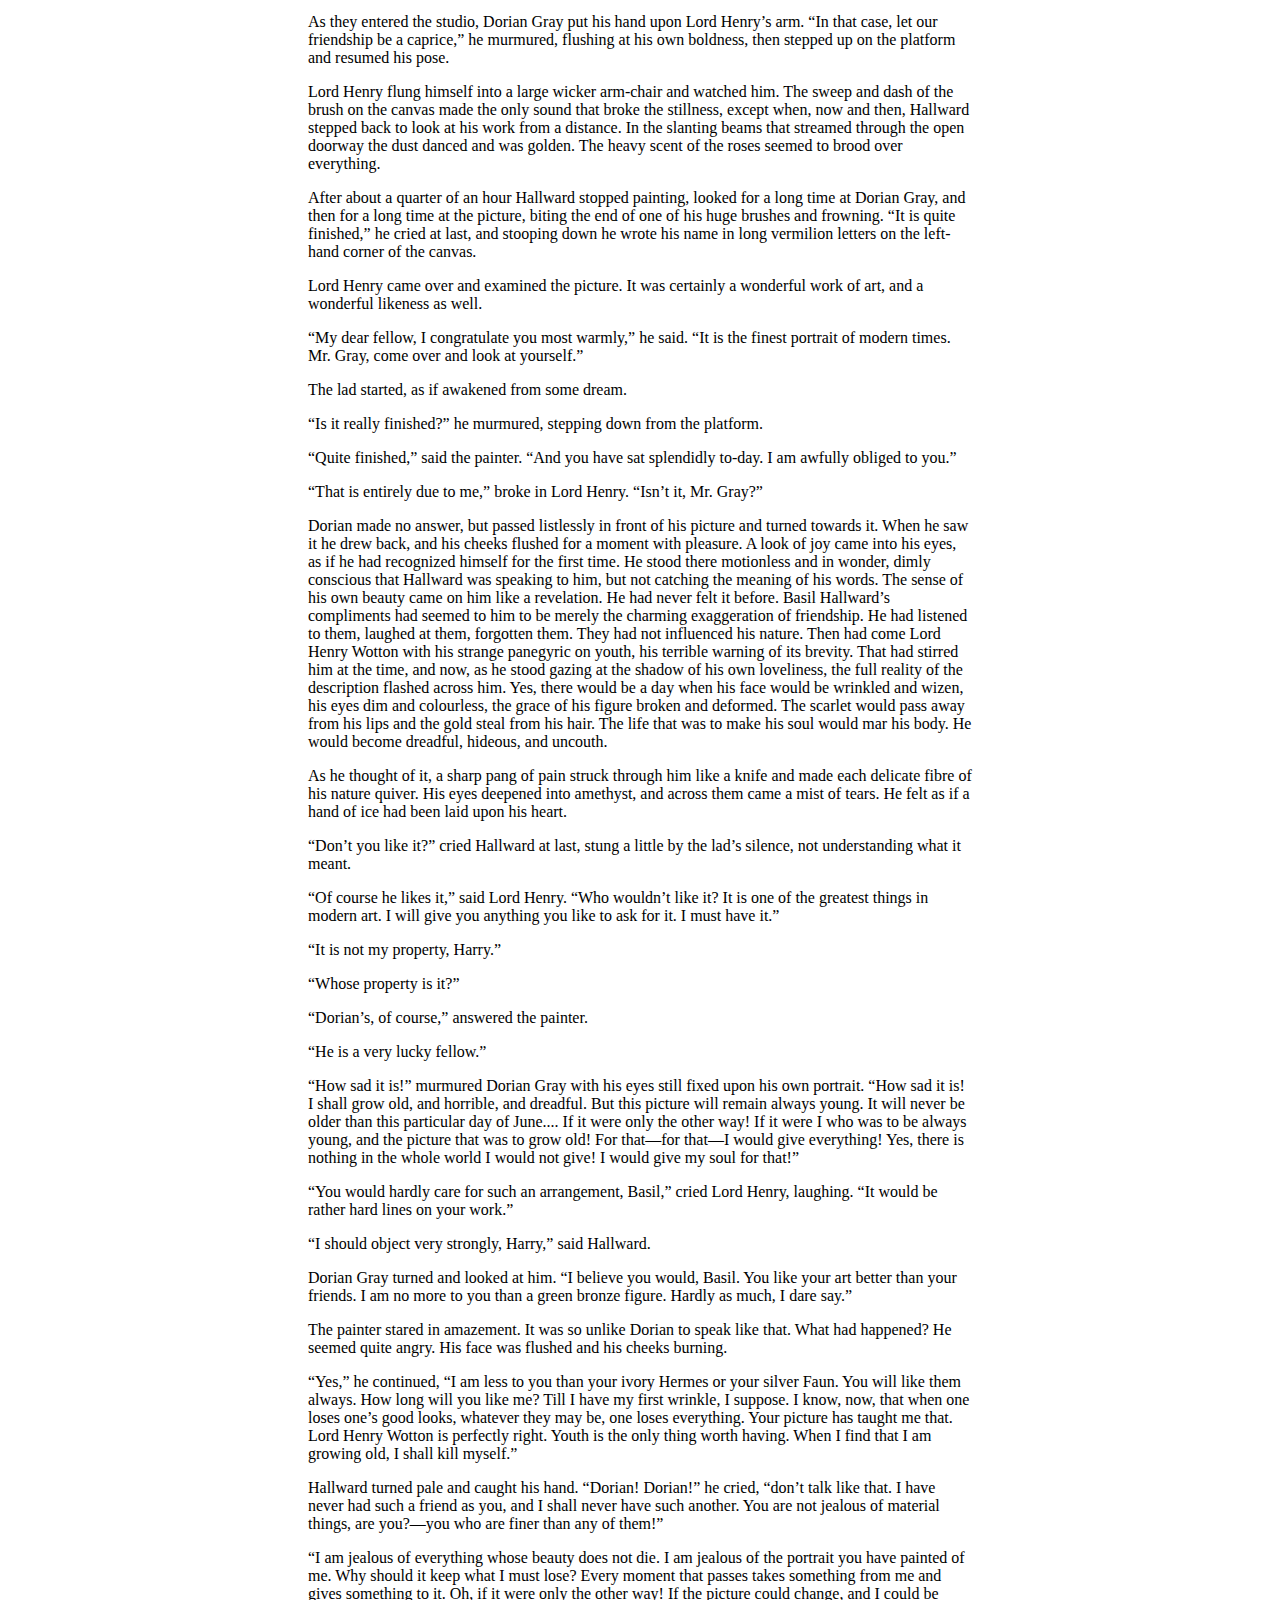
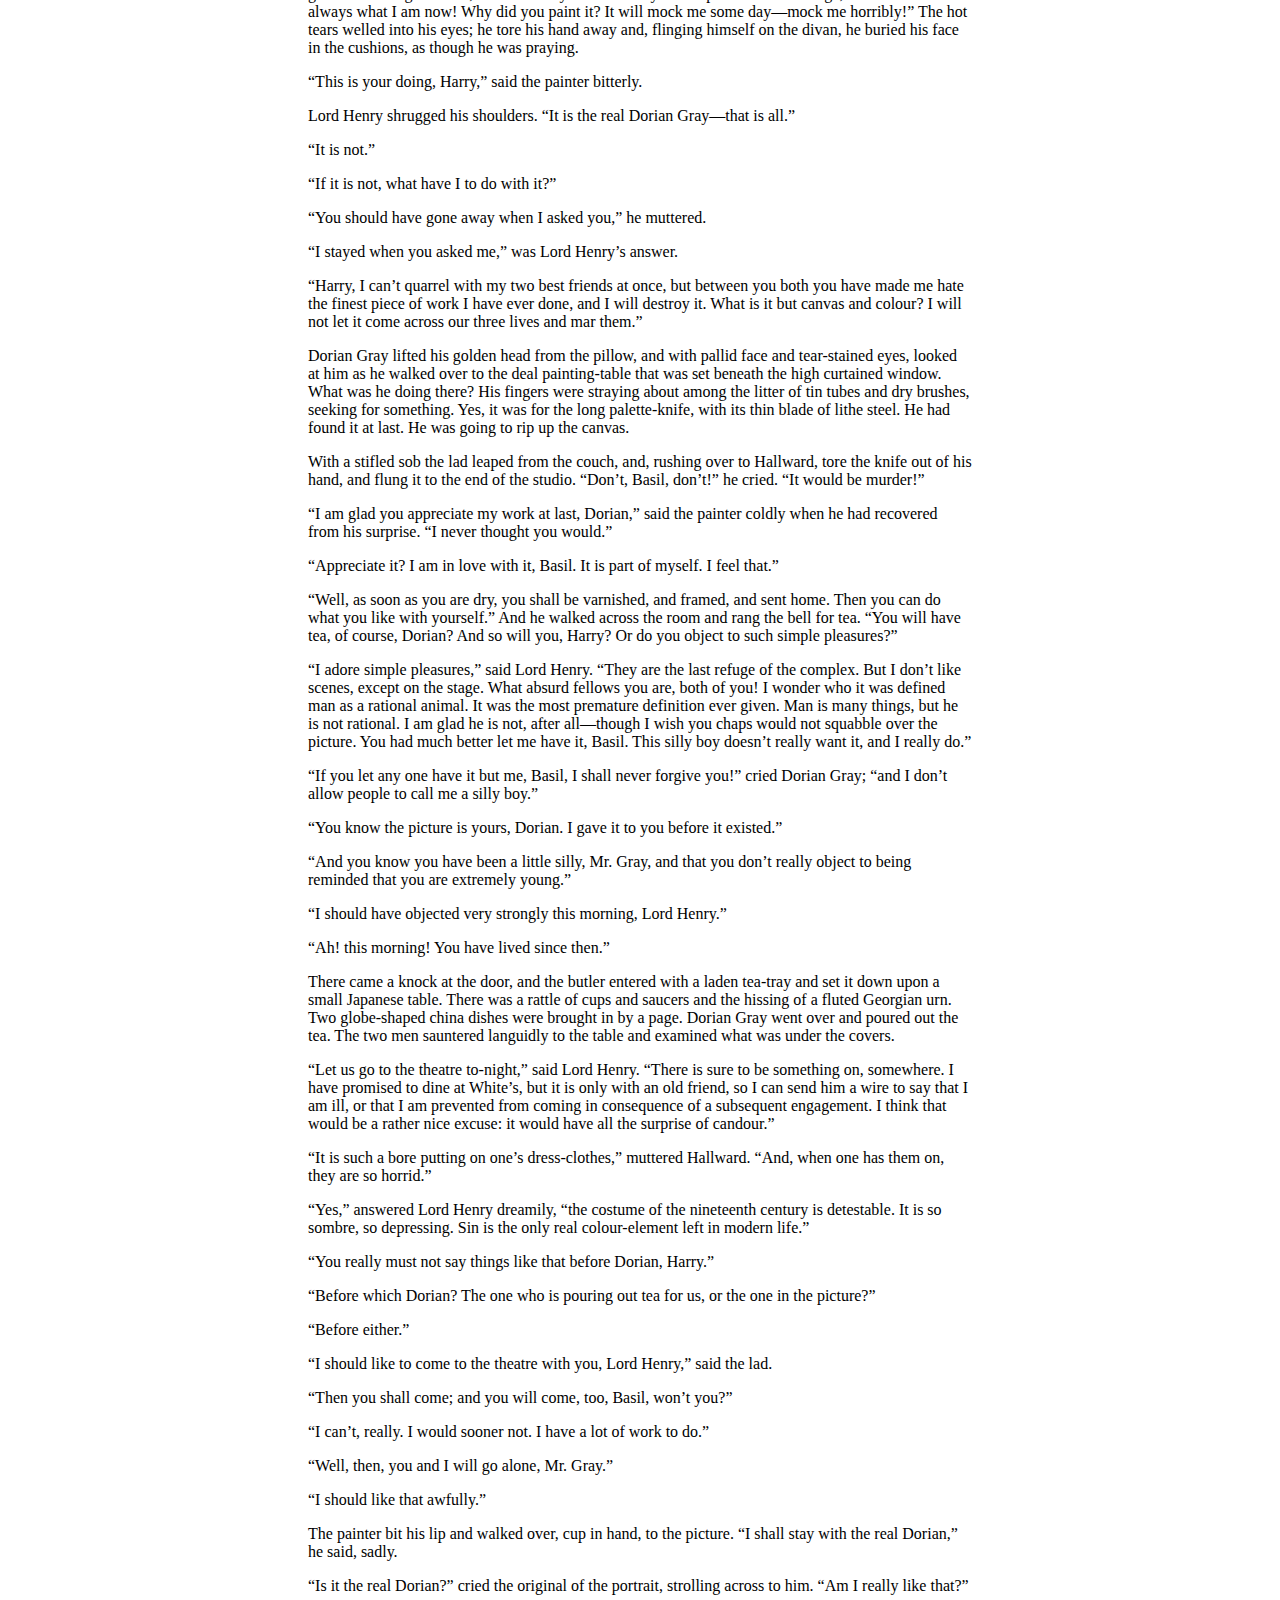
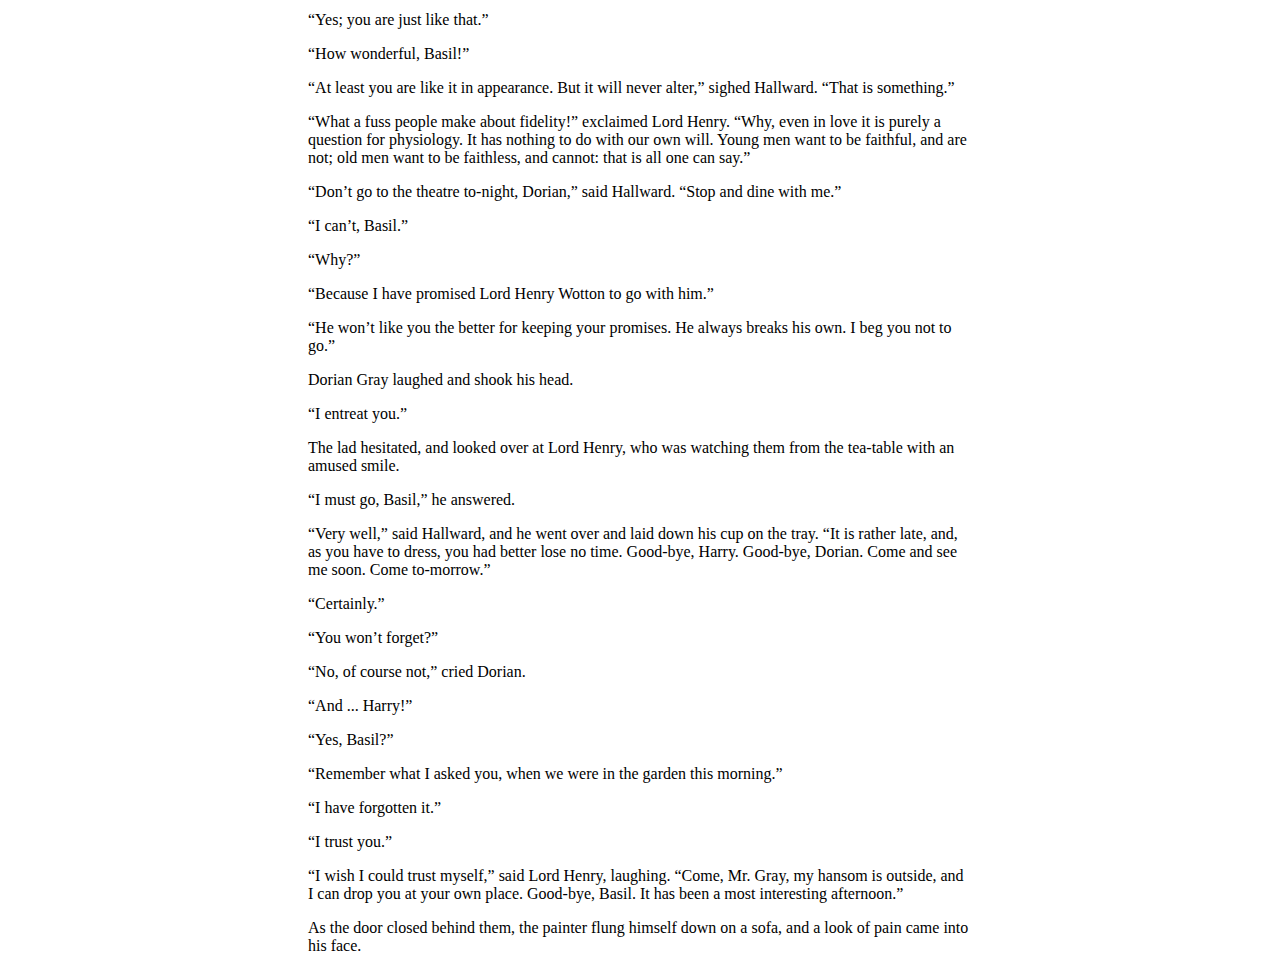
<file: dorian_chapter_2.html>
<!DOCTYPE html>
    <html lang="en">
    <head>
        <meta charset="utf-8">
        <title>Awesome Library’s Ebook Site - The Picture of Dorian Gray, Chapter 2</title>
        <link rel="stylesheet" href="site.css">
   </head>
    <body>
        <h1>Awesome Library’s Ebook Site - <em>The Picture of Dorian Gray</em></h1>
        <br>
        <div class="menu"><a href="index.html">Home</a> | <a href="dorian_contents.html">The Picture of Dorian Gray Contents</a> | <a href="dorian_chapter_1.html">The Picture of Dorian Gray - Chapter 1</a></div>
        <br><hr id="divider"><br>
        <h2>Chapter 2</h2>
        <div class="chapter">
            <p>As they entered they saw Dorian Gray. He was seated at the piano, with
                his back to them, turning over the pages of a volume of Schumann’s
                “Forest Scenes.” “You must lend me these, Basil,” he cried. “I want to
                learn them. They are perfectly charming.”</p>
                
                <p>“That entirely depends on how you sit to-day, Dorian.”</p>
            
                <p>“Oh, I am tired of sitting, and I don’t want a life-sized portrait of
            myself,” answered the lad, swinging round on the music-stool in a
            wilful, petulant manner. When he caught sight of Lord Henry, a faint
            blush coloured his cheeks for a moment, and he started up. “I beg your
            pardon, Basil, but I didn’t know you had any one with you.”</p>
            
            <p>“This is Lord Henry Wotton, Dorian, an old Oxford friend of mine. I
            have just been telling him what a capital sitter you were, and now you
            have spoiled everything.”</p>
            
            <p>“You have not spoiled my pleasure in meeting you, Mr. Gray,” said Lord
            Henry, stepping forward and extending his hand. “My aunt has often
            spoken to me about you. You are one of her favourites, and, I am
            afraid, one of her victims also.”</p>
            
            <p>“I am in Lady Agatha’s black books at present,” answered Dorian with a
            funny look of penitence. “I promised to go to a club in Whitechapel
            with her last Tuesday, and I really forgot all about it. We were to
            have played a duet together—three duets, I believe. I don’t know what
            she will say to me. I am far too frightened to call.”</p>
            
            <p>“Oh, I will make your peace with my aunt. She is quite devoted to you.
            And I don’t think it really matters about your not being there. The
            audience probably thought it was a duet. When Aunt Agatha sits down to
            the piano, she makes quite enough noise for two people.”</p>
            
            <p>“That is very horrid to her, and not very nice to me,” answered Dorian,
            laughing.</p>
            
            <p>Lord Henry looked at him. Yes, he was certainly wonderfully handsome,
            with his finely curved scarlet lips, his frank blue eyes, his crisp
            gold hair. There was something in his face that made one trust him at
            once. All the candour of youth was there, as well as all youth’s
            passionate purity. One felt that he had kept himself unspotted from the
            world. No wonder Basil Hallward worshipped him.</p>
            
            <p>“You are too charming to go in for philanthropy, Mr. Gray—far too
            charming.” And Lord Henry flung himself down on the divan and opened
            his cigarette-case.</p>
            
            <p>The painter had been busy mixing his colours and getting his brushes
            ready. He was looking worried, and when he heard Lord Henry’s last
            remark, he glanced at him, hesitated for a moment, and then said,
            “Harry, I want to finish this picture to-day. Would you think it
            awfully rude of me if I asked you to go away?”</p>
            
            <p>Lord Henry smiled and looked at Dorian Gray. “Am I to go, Mr. Gray?” he
            asked.</p>
            
            <p>“Oh, please don’t, Lord Henry. I see that Basil is in one of his sulky
            moods, and I can’t bear him when he sulks. Besides, I want you to tell
            me why I should not go in for philanthropy.”</p>
            
            <p>“I don’t know that I shall tell you that, Mr. Gray. It is so tedious a
            subject that one would have to talk seriously about it. But I certainly
            shall not run away, now that you have asked me to stop. You don’t
            really mind, Basil, do you? You have often told me that you liked your
            sitters to have some one to chat to.”</p>
            
            <p>Hallward bit his lip. “If Dorian wishes it, of course you must stay.
            Dorian’s whims are laws to everybody, except himself.”</p>
            
            <p>Lord Henry took up his hat and gloves. “You are very pressing, Basil,
            but I am afraid I must go. I have promised to meet a man at the
            Orleans. Good-bye, Mr. Gray. Come and see me some afternoon in Curzon
            Street. I am nearly always at home at five o’clock. Write to me when
            you are coming. I should be sorry to miss you.”</p>
            
            <p>“Basil,” cried Dorian Gray, “if Lord Henry Wotton goes, I shall go,
            too. You never open your lips while you are painting, and it is
            horribly dull standing on a platform and trying to look pleasant. Ask
            him to stay. I insist upon it.”</p>
            
            <p>“Stay, Harry, to oblige Dorian, and to oblige me,” said Hallward,
            gazing intently at his picture. “It is quite true, I never talk when I
            am working, and never listen either, and it must be dreadfully tedious
            for my unfortunate sitters. I beg you to stay.”</p>
            
            <p>“But what about my man at the Orleans?”</p>
            
            <p>The painter laughed. “I don’t think there will be any difficulty about
            that. Sit down again, Harry. And now, Dorian, get up on the platform,
            and don’t move about too much, or pay any attention to what Lord Henry
            says. He has a very bad influence over all his friends, with the single
            exception of myself.”</p>
            
            <p>Dorian Gray stepped up on the dais with the air of a young Greek
            martyr, and made a little _moue_ of discontent to Lord Henry, to whom
            he had rather taken a fancy. He was so unlike Basil. They made a
            delightful contrast. And he had such a beautiful voice. After a few
            moments he said to him, “Have you really a very bad influence, Lord
            Henry? As bad as Basil says?”</p>
            
            <p>“There is no such thing as a good influence, Mr. Gray. All influence is
            immoral—immoral from the scientific point of view.”</p>
            
            <p>“Why?”</p>
            
            <p>“Because to influence a person is to give him one’s own soul. He does
            not think his natural thoughts, or burn with his natural passions. His
            virtues are not real to him. His sins, if there are such things as
            sins, are borrowed. He becomes an echo of some one else’s music, an
            actor of a part that has not been written for him. The aim of life is
            self-development. To realize one’s nature perfectly—that is what each
            of us is here for. People are afraid of themselves, nowadays. They have
            forgotten the highest of all duties, the duty that one owes to one’s
            self. Of course, they are charitable. They feed the hungry and clothe
            the beggar. But their own souls starve, and are naked. Courage has gone
            out of our race. Perhaps we never really had it. The terror of society,
            which is the basis of morals, the terror of God, which is the secret of
            religion—these are the two things that govern us. And yet—”</p>
            
            <p>“Just turn your head a little more to the right, Dorian, like a good
            boy,” said the painter, deep in his work and conscious only that a look
            had come into the lad’s face that he had never seen there before.</p>
            
            <p>“And yet,” continued Lord Henry, in his low, musical voice, and with
            that graceful wave of the hand that was always so characteristic of
            him, and that he had even in his Eton days, “I believe that if one man
            were to live out his life fully and completely, were to give form to
            every feeling, expression to every thought, reality to every dream—I
            believe that the world would gain such a fresh impulse of joy that we
            would forget all the maladies of mediævalism, and return to the
            Hellenic ideal—to something finer, richer than the Hellenic ideal, it
            may be. But the bravest man amongst us is afraid of himself. The
            mutilation of the savage has its tragic survival in the self-denial
            that mars our lives. We are punished for our refusals. Every impulse
            that we strive to strangle broods in the mind and poisons us. The body
            sins once, and has done with its sin, for action is a mode of
            purification. Nothing remains then but the recollection of a pleasure,
            or the luxury of a regret. The only way to get rid of a temptation is
            to yield to it. Resist it, and your soul grows sick with longing for
            the things it has forbidden to itself, with desire for what its
            monstrous laws have made monstrous and unlawful. It has been said that
            the great events of the world take place in the brain. It is in the
            brain, and the brain only, that the great sins of the world take place
            also. You, Mr. Gray, you yourself, with your rose-red youth and your
            rose-white boyhood, you have had passions that have made you afraid,
            thoughts that have filled you with terror, day-dreams and sleeping
            dreams whose mere memory might stain your cheek with shame—”</p>
            
            <p>“Stop!” faltered Dorian Gray, “stop! you bewilder me. I don’t know what
            to say. There is some answer to you, but I cannot find it. Don’t speak.
            Let me think. Or, rather, let me try not to think.”</p>
            
            <p>For nearly ten minutes he stood there, motionless, with parted lips and
            eyes strangely bright. He was dimly conscious that entirely fresh
            influences were at work within him. Yet they seemed to him to have come
            really from himself. The few words that Basil’s friend had said to
            him—words spoken by chance, no doubt, and with wilful paradox in
            them—had touched some secret chord that had never been touched before,
            but that he felt was now vibrating and throbbing to curious pulses.</p>
            
            <p>Music had stirred him like that. Music had troubled him many times. But
            music was not articulate. It was not a new world, but rather another
            chaos, that it created in us. Words! Mere words! How terrible they
            were! How clear, and vivid, and cruel! One could not escape from them.
            And yet what a subtle magic there was in them! They seemed to be able
            to give a plastic form to formless things, and to have a music of their
            own as sweet as that of viol or of lute. Mere words! Was there anything
            so real as words?</p>
            
            <p>Yes; there had been things in his boyhood that he had not understood.
            He understood them now. Life suddenly became fiery-coloured to him. It
            seemed to him that he had been walking in fire. Why had he not known
            it?</p>
            
            <p>With his subtle smile, Lord Henry watched him. He knew the precise
            psychological moment when to say nothing. He felt intensely interested.
            He was amazed at the sudden impression that his words had produced,
            and, remembering a book that he had read when he was sixteen, a book
            which had revealed to him much that he had not known before, he
            wondered whether Dorian Gray was passing through a similar experience.
            He had merely shot an arrow into the air. Had it hit the mark? How
            fascinating the lad was!</p>
            
            <p>Hallward painted away with that marvellous bold touch of his, that had
            the true refinement and perfect delicacy that in art, at any rate comes
            only from strength. He was unconscious of the silence.</p>
            
            <p>“Basil, I am tired of standing,” cried Dorian Gray suddenly. “I must go
            out and sit in the garden. The air is stifling here.”</p>
            
            <p>“My dear fellow, I am so sorry. When I am painting, I can’t think of
            anything else. But you never sat better. You were perfectly still. And
            I have caught the effect I wanted—the half-parted lips and the bright
            look in the eyes. I don’t know what Harry has been saying to you, but
            he has certainly made you have the most wonderful expression. I suppose
            he has been paying you compliments. You mustn’t believe a word that he
            says.”</p>
            
            <p>“He has certainly not been paying me compliments. Perhaps that is the
            reason that I don’t believe anything he has told me.”</p>
            
            <p>“You know you believe it all,” said Lord Henry, looking at him with his
            dreamy languorous eyes. “I will go out to the garden with you. It is
            horribly hot in the studio. Basil, let us have something iced to drink,
            something with strawberries in it.”</p>
            
            <p>“Certainly, Harry. Just touch the bell, and when Parker comes I will
            tell him what you want. I have got to work up this background, so I
            will join you later on. Don’t keep Dorian too long. I have never been
            in better form for painting than I am to-day. This is going to be my
            masterpiece. It is my masterpiece as it stands.”</p>
            
            <p>Lord Henry went out to the garden and found Dorian Gray burying his
            face in the great cool lilac-blossoms, feverishly drinking in their
            perfume as if it had been wine. He came close to him and put his hand
            upon his shoulder. “You are quite right to do that,” he murmured.
            “Nothing can cure the soul but the senses, just as nothing can cure the
            senses but the soul.”</p>
            
            <p>The lad started and drew back. He was bareheaded, and the leaves had
            tossed his rebellious curls and tangled all their gilded threads. There
            was a look of fear in his eyes, such as people have when they are
            suddenly awakened. His finely chiselled nostrils quivered, and some
            hidden nerve shook the scarlet of his lips and left them trembling.</p>
            
            <p>“Yes,” continued Lord Henry, “that is one of the great secrets of
            life—to cure the soul by means of the senses, and the senses by means
            of the soul. You are a wonderful creation. You know more than you think
            you know, just as you know less than you want to know.”</p>
            
            <p>Dorian Gray frowned and turned his head away. He could not help liking
            the tall, graceful young man who was standing by him. His romantic,
            olive-coloured face and worn expression interested him. There was
            something in his low languid voice that was absolutely fascinating. His
            cool, white, flowerlike hands, even, had a curious charm. They moved,
            as he spoke, like music, and seemed to have a language of their own.
            But he felt afraid of him, and ashamed of being afraid. Why had it been
            left for a stranger to reveal him to himself? He had known Basil
            Hallward for months, but the friendship between them had never altered
            him. Suddenly there had come some one across his life who seemed to
            have disclosed to him life’s mystery. And, yet, what was there to be
            afraid of? He was not a schoolboy or a girl. It was absurd to be
            frightened.</p>
            
            <p>“Let us go and sit in the shade,” said Lord Henry. “Parker has brought
            out the drinks, and if you stay any longer in this glare, you will be
            quite spoiled, and Basil will never paint you again. You really must
            not allow yourself to become sunburnt. It would be unbecoming.”</p>
            
            <p>“What can it matter?” cried Dorian Gray, laughing, as he sat down on
            the seat at the end of the garden.</p>
            
            <p>“It should matter everything to you, Mr. Gray.”</p>
            
            <p>“Why?”</p>
            
            <p>“Because you have the most marvellous youth, and youth is the one thing
            worth having.”</p>
            
            <p>“I don’t feel that, Lord Henry.”</p>
            
            <p>“No, you don’t feel it now. Some day, when you are old and wrinkled and
            ugly, when thought has seared your forehead with its lines, and passion
            branded your lips with its hideous fires, you will feel it, you will
            feel it terribly. Now, wherever you go, you charm the world. Will it
            always be so? ... You have a wonderfully beautiful face, Mr. Gray.
            Don’t frown. You have. And beauty is a form of genius—is higher,
            indeed, than genius, as it needs no explanation. It is of the great
            facts of the world, like sunlight, or spring-time, or the reflection in
            dark waters of that silver shell we call the moon. It cannot be
            questioned. It has its divine right of sovereignty. It makes princes of
            those who have it. You smile? Ah! when you have lost it you won’t
            smile.... People say sometimes that beauty is only superficial. That
            may be so, but at least it is not so superficial as thought is. To me,
            beauty is the wonder of wonders. It is only shallow people who do not
            judge by appearances. The true mystery of the world is the visible, not
            the invisible.... Yes, Mr. Gray, the gods have been good to you. But
            what the gods give they quickly take away. You have only a few years in
            which to live really, perfectly, and fully. When your youth goes, your
            beauty will go with it, and then you will suddenly discover that there
            are no triumphs left for you, or have to content yourself with those
            mean triumphs that the memory of your past will make more bitter than
            defeats. Every month as it wanes brings you nearer to something
            dreadful. Time is jealous of you, and wars against your lilies and your
            roses. You will become sallow, and hollow-cheeked, and dull-eyed. You
            will suffer horribly.... Ah! realize your youth while you have it.
            Don’t squander the gold of your days, listening to the tedious, trying
            to improve the hopeless failure, or giving away your life to the
            ignorant, the common, and the vulgar. These are the sickly aims, the
            false ideals, of our age. Live! Live the wonderful life that is in you!
            Let nothing be lost upon you. Be always searching for new sensations.
            Be afraid of nothing.... A new Hedonism—that is what our century wants.
            You might be its visible symbol. With your personality there is nothing
            you could not do. The world belongs to you for a season.... The moment
            I met you I saw that you were quite unconscious of what you really are,
            of what you really might be. There was so much in you that charmed me
            that I felt I must tell you something about yourself. I thought how
            tragic it would be if you were wasted. For there is such a little time
            that your youth will last—such a little time. The common hill-flowers
            wither, but they blossom again. The laburnum will be as yellow next
            June as it is now. In a month there will be purple stars on the
            clematis, and year after year the green night of its leaves will hold
            its purple stars. But we never get back our youth. The pulse of joy
            that beats in us at twenty becomes sluggish. Our limbs fail, our senses
            rot. We degenerate into hideous puppets, haunted by the memory of the
            passions of which we were too much afraid, and the exquisite
            temptations that we had not the courage to yield to. Youth! Youth!
            There is absolutely nothing in the world but youth!”
            
            <p>Dorian Gray listened, open-eyed and wondering. The spray of lilac fell
            from his hand upon the gravel. A furry bee came and buzzed round it for
            a moment. Then it began to scramble all over the oval stellated globe
            of the tiny blossoms. He watched it with that strange interest in
            trivial things that we try to develop when things of high import make
            us afraid, or when we are stirred by some new emotion for which we
            cannot find expression, or when some thought that terrifies us lays
            sudden siege to the brain and calls on us to yield. After a time the
            bee flew away. He saw it creeping into the stained trumpet of a Tyrian
            convolvulus. The flower seemed to quiver, and then swayed gently to and
            fro.</p>
            
            <p>Suddenly the painter appeared at the door of the studio and made
            staccato signs for them to come in. They turned to each other and
            smiled.</p>
            
            <p>“I am waiting,” he cried. “Do come in. The light is quite perfect, and
            you can bring your drinks.”</p>
            
            <p>They rose up and sauntered down the walk together. Two green-and-white
            butterflies fluttered past them, and in the pear-tree at the corner of
            the garden a thrush began to sing.</p>
            
            <p>“You are glad you have met me, Mr. Gray,” said Lord Henry, looking at
            him.</p>
            
            <p>“Yes, I am glad now. I wonder shall I always be glad?”</p>
            
            <p>“Always! That is a dreadful word. It makes me shudder when I hear it.
            Women are so fond of using it. They spoil every romance by trying to
            make it last for ever. It is a meaningless word, too. The only
            difference between a caprice and a lifelong passion is that the caprice
            lasts a little longer.”</p>
            
            <p>As they entered the studio, Dorian Gray put his hand upon Lord Henry’s
            arm. “In that case, let our friendship be a caprice,” he murmured,
            flushing at his own boldness, then stepped up on the platform and
            resumed his pose.
            
            <p>Lord Henry flung himself into a large wicker arm-chair and watched him.
            The sweep and dash of the brush on the canvas made the only sound that
            broke the stillness, except when, now and then, Hallward stepped back
            to look at his work from a distance. In the slanting beams that
            streamed through the open doorway the dust danced and was golden. The
            heavy scent of the roses seemed to brood over everything.</p>
            
            <p>After about a quarter of an hour Hallward stopped painting, looked for
            a long time at Dorian Gray, and then for a long time at the picture,
            biting the end of one of his huge brushes and frowning. “It is quite
            finished,” he cried at last, and stooping down he wrote his name in
            long vermilion letters on the left-hand corner of the canvas.</p>
            
            <p>Lord Henry came over and examined the picture. It was certainly a
            wonderful work of art, and a wonderful likeness as well.</p>
            
            <p>“My dear fellow, I congratulate you most warmly,” he said. “It is the
            finest portrait of modern times. Mr. Gray, come over and look at
            yourself.”</p>
            
            <p>The lad started, as if awakened from some dream.</p>
            
            <p>“Is it really finished?” he murmured, stepping down from the platform.</p>
            
            <p>“Quite finished,” said the painter. “And you have sat splendidly
            to-day. I am awfully obliged to you.”</p>
            
            <p>“That is entirely due to me,” broke in Lord Henry. “Isn’t it, Mr.
            Gray?”</p>
            
            <p>Dorian made no answer, but passed listlessly in front of his picture
            and turned towards it. When he saw it he drew back, and his cheeks
            flushed for a moment with pleasure. A look of joy came into his eyes,
            as if he had recognized himself for the first time. He stood there
            motionless and in wonder, dimly conscious that Hallward was speaking to
            him, but not catching the meaning of his words. The sense of his own
            beauty came on him like a revelation. He had never felt it before.
            Basil Hallward’s compliments had seemed to him to be merely the
            charming exaggeration of friendship. He had listened to them, laughed
            at them, forgotten them. They had not influenced his nature. Then had
            come Lord Henry Wotton with his strange panegyric on youth, his
            terrible warning of its brevity. That had stirred him at the time, and
            now, as he stood gazing at the shadow of his own loveliness, the full
            reality of the description flashed across him. Yes, there would be a
            day when his face would be wrinkled and wizen, his eyes dim and
            colourless, the grace of his figure broken and deformed. The scarlet
            would pass away from his lips and the gold steal from his hair. The
            life that was to make his soul would mar his body. He would become
            dreadful, hideous, and uncouth.</p>
            
            <p>As he thought of it, a sharp pang of pain struck through him like a
            knife and made each delicate fibre of his nature quiver. His eyes
            deepened into amethyst, and across them came a mist of tears. He felt
            as if a hand of ice had been laid upon his heart.</p>
            
            <p>“Don’t you like it?” cried Hallward at last, stung a little by the
            lad’s silence, not understanding what it meant.</p>
            
            <p>“Of course he likes it,” said Lord Henry. “Who wouldn’t like it? It is
            one of the greatest things in modern art. I will give you anything you
            like to ask for it. I must have it.”</p>
            
            <p>“It is not my property, Harry.”</p>
            
            <p>“Whose property is it?”</p>
            
            <p>“Dorian’s, of course,” answered the painter.</p>
            
            <p>“He is a very lucky fellow.”</p>
            
            <p>“How sad it is!” murmured Dorian Gray with his eyes still fixed upon
            his own portrait. “How sad it is! I shall grow old, and horrible, and
            dreadful. But this picture will remain always young. It will never be
            older than this particular day of June.... If it were only the other
            way! If it were I who was to be always young, and the picture that was
            to grow old! For that—for that—I would give everything! Yes, there is
            nothing in the whole world I would not give! I would give my soul for
            that!”</p>
            
            <p>“You would hardly care for such an arrangement, Basil,” cried Lord
            Henry, laughing. “It would be rather hard lines on your work.”</p>
            
            <p>“I should object very strongly, Harry,” said Hallward.</p>
            
            <p>Dorian Gray turned and looked at him. “I believe you would, Basil. You
            like your art better than your friends. I am no more to you than a
            green bronze figure. Hardly as much, I dare say.”</p>
            
            <p>The painter stared in amazement. It was so unlike Dorian to speak like
            that. What had happened? He seemed quite angry. His face was flushed
            and his cheeks burning.</p>
            
            <p>“Yes,” he continued, “I am less to you than your ivory Hermes or your
            silver Faun. You will like them always. How long will you like me? Till
            I have my first wrinkle, I suppose. I know, now, that when one loses
            one’s good looks, whatever they may be, one loses everything. Your
            picture has taught me that. Lord Henry Wotton is perfectly right. Youth
            is the only thing worth having. When I find that I am growing old, I
            shall kill myself.”</p>
            
            <p>Hallward turned pale and caught his hand. “Dorian! Dorian!” he cried,
            “don’t talk like that. I have never had such a friend as you, and I
            shall never have such another. You are not jealous of material things,
            are you?—you who are finer than any of them!”</p>
            
            <p>“I am jealous of everything whose beauty does not die. I am jealous of
            the portrait you have painted of me. Why should it keep what I must
            lose? Every moment that passes takes something from me and gives
            something to it. Oh, if it were only the other way! If the picture
            could change, and I could be always what I am now! Why did you paint
            it? It will mock me some day—mock me horribly!” The hot tears welled
            into his eyes; he tore his hand away and, flinging himself on the
            divan, he buried his face in the cushions, as though he was praying.</p>
            
            <p>“This is your doing, Harry,” said the painter bitterly.</p>
            
            <p>Lord Henry shrugged his shoulders. “It is the real Dorian Gray—that is
            all.”</p>
            
            <p>“It is not.”</p>
            
            <p>“If it is not, what have I to do with it?”</p>
            
            <p>“You should have gone away when I asked you,” he muttered.</p>
            
            <p>“I stayed when you asked me,” was Lord Henry’s answer.</p>
            
            <p>“Harry, I can’t quarrel with my two best friends at once, but between
            you both you have made me hate the finest piece of work I have ever
            done, and I will destroy it. What is it but canvas and colour? I will
            not let it come across our three lives and mar them.”</p>
            
            <p> Dorian Gray lifted his golden head from the pillow, and with pallid
            face and tear-stained eyes, looked at him as he walked over to the deal
            painting-table that was set beneath the high curtained window. What was
            he doing there? His fingers were straying about among the litter of tin
            tubes and dry brushes, seeking for something. Yes, it was for the long
            palette-knife, with its thin blade of lithe steel. He had found it at
            last. He was going to rip up the canvas.</p>
            
            <p>With a stifled sob the lad leaped from the couch, and, rushing over to
            Hallward, tore the knife out of his hand, and flung it to the end of
            the studio. “Don’t, Basil, don’t!” he cried. “It would be murder!”</p>
            
            <p>“I am glad you appreciate my work at last, Dorian,” said the painter
            coldly when he had recovered from his surprise. “I never thought you
            would.”</p>
            
            <p>“Appreciate it? I am in love with it, Basil. It is part of myself. I
            feel that.”</p>
            
            <p>“Well, as soon as you are dry, you shall be varnished, and framed, and
            sent home. Then you can do what you like with yourself.” And he walked
            across the room and rang the bell for tea. “You will have tea, of
            course, Dorian? And so will you, Harry? Or do you object to such simple
            pleasures?”</p>
            
            <p>“I adore simple pleasures,” said Lord Henry. “They are the last refuge
            of the complex. But I don’t like scenes, except on the stage. What
            absurd fellows you are, both of you! I wonder who it was defined man as
            a rational animal. It was the most premature definition ever given. Man
            is many things, but he is not rational. I am glad he is not, after
            all—though I wish you chaps would not squabble over the picture. You
            had much better let me have it, Basil. This silly boy doesn’t really
            want it, and I really do.”</p>
            
            <p>“If you let any one have it but me, Basil, I shall never forgive you!”
            cried Dorian Gray; “and I don’t allow people to call me a silly boy.”</p>
            
            <p>“You know the picture is yours, Dorian. I gave it to you before it
            existed.”</p>
            
            <p>“And you know you have been a little silly, Mr. Gray, and that you
            don’t really object to being reminded that you are extremely young.”</p>
            
            <p>“I should have objected very strongly this morning, Lord Henry.”</p>
            
            <p>“Ah! this morning! You have lived since then.”</p>
            
            <p>There came a knock at the door, and the butler entered with a laden
            tea-tray and set it down upon a small Japanese table. There was a
            rattle of cups and saucers and the hissing of a fluted Georgian urn.
            Two globe-shaped china dishes were brought in by a page. Dorian Gray
            went over and poured out the tea. The two men sauntered languidly to
            the table and examined what was under the covers.</p>
            
            <p>“Let us go to the theatre to-night,” said Lord Henry. “There is sure to
            be something on, somewhere. I have promised to dine at White’s, but it
            is only with an old friend, so I can send him a wire to say that I am
            ill, or that I am prevented from coming in consequence of a subsequent
            engagement. I think that would be a rather nice excuse: it would have
            all the surprise of candour.”</p>
            
            <p>“It is such a bore putting on one’s dress-clothes,” muttered Hallward.
            “And, when one has them on, they are so horrid.”</p>
            
            <p>“Yes,” answered Lord Henry dreamily, “the costume of the nineteenth
            century is detestable. It is so sombre, so depressing. Sin is the only
            real colour-element left in modern life.”</p>
            
            <p>“You really must not say things like that before Dorian, Harry.”</p>
            
            <p>“Before which Dorian? The one who is pouring out tea for us, or the one
            in the picture?”</p>
            
            <p>“Before either.”</p>
            
            <p>“I should like to come to the theatre with you, Lord Henry,” said the
            lad.</p>
            
            <p>“Then you shall come; and you will come, too, Basil, won’t you?”</p>
            
            <p>“I can’t, really. I would sooner not. I have a lot of work to do.”</p>
            
            <p>“Well, then, you and I will go alone, Mr. Gray.”</p>
            
            <p>“I should like that awfully.”</p>
            
            <p>The painter bit his lip and walked over, cup in hand, to the picture.
            “I shall stay with the real Dorian,” he said, sadly.</p>
            
            <p>“Is it the real Dorian?” cried the original of the portrait, strolling
            across to him. “Am I really like that?”</p>
            
            <p>“Yes; you are just like that.”</p>
            
            <p>“How wonderful, Basil!”</p>
            
            <p>“At least you are like it in appearance. But it will never alter,”
            sighed Hallward. “That is something.”</p>
            
            <p>“What a fuss people make about fidelity!” exclaimed Lord Henry. “Why,
            even in love it is purely a question for physiology. It has nothing to
            do with our own will. Young men want to be faithful, and are not; old
            men want to be faithless, and cannot: that is all one can say.”</p>
            
            <p>“Don’t go to the theatre to-night, Dorian,” said Hallward. “Stop and
            dine with me.”</p>
            
            <p>“I can’t, Basil.”</p>
            
            <p>“Why?”</p>
            
            <p>“Because I have promised Lord Henry Wotton to go with him.”</p>
            
            <p>“He won’t like you the better for keeping your promises. He always
            breaks his own. I beg you not to go.”</p>
            
            <p> Dorian Gray laughed and shook his head.</p>
            
            <p>“I entreat you.”</p>
            
            <p>The lad hesitated, and looked over at Lord Henry, who was watching them
            from the tea-table with an amused smile.</p>
            
            <p>“I must go, Basil,” he answered.</p>
            
            <p>“Very well,” said Hallward, and he went over and laid down his cup on
            the tray. “It is rather late, and, as you have to dress, you had better
            lose no time. Good-bye, Harry. Good-bye, Dorian. Come and see me soon.
            Come to-morrow.”</p>
            
            <p>“Certainly.”</p>
            
            <p>“You won’t forget?”</p>
            
            <p>“No, of course not,” cried Dorian.</p>
            
            <p>“And ... Harry!”</p>
            
            <p>“Yes, Basil?”</p>
            
            <p>“Remember what I asked you, when we were in the garden this morning.”</p>
            
            <p>“I have forgotten it.”</p>
            
            <p>“I trust you.”</p>
            
            <p>“I wish I could trust myself,” said Lord Henry, laughing. “Come, Mr.
            Gray, my hansom is outside, and I can drop you at your own place.
            Good-bye, Basil. It has been a most interesting afternoon.”</p>
            
            <p>As the door closed behind them, the painter flung himself down on a
            sofa, and a look of pain came into his face.</p>
        </div>
    </body>
</html>
</file>
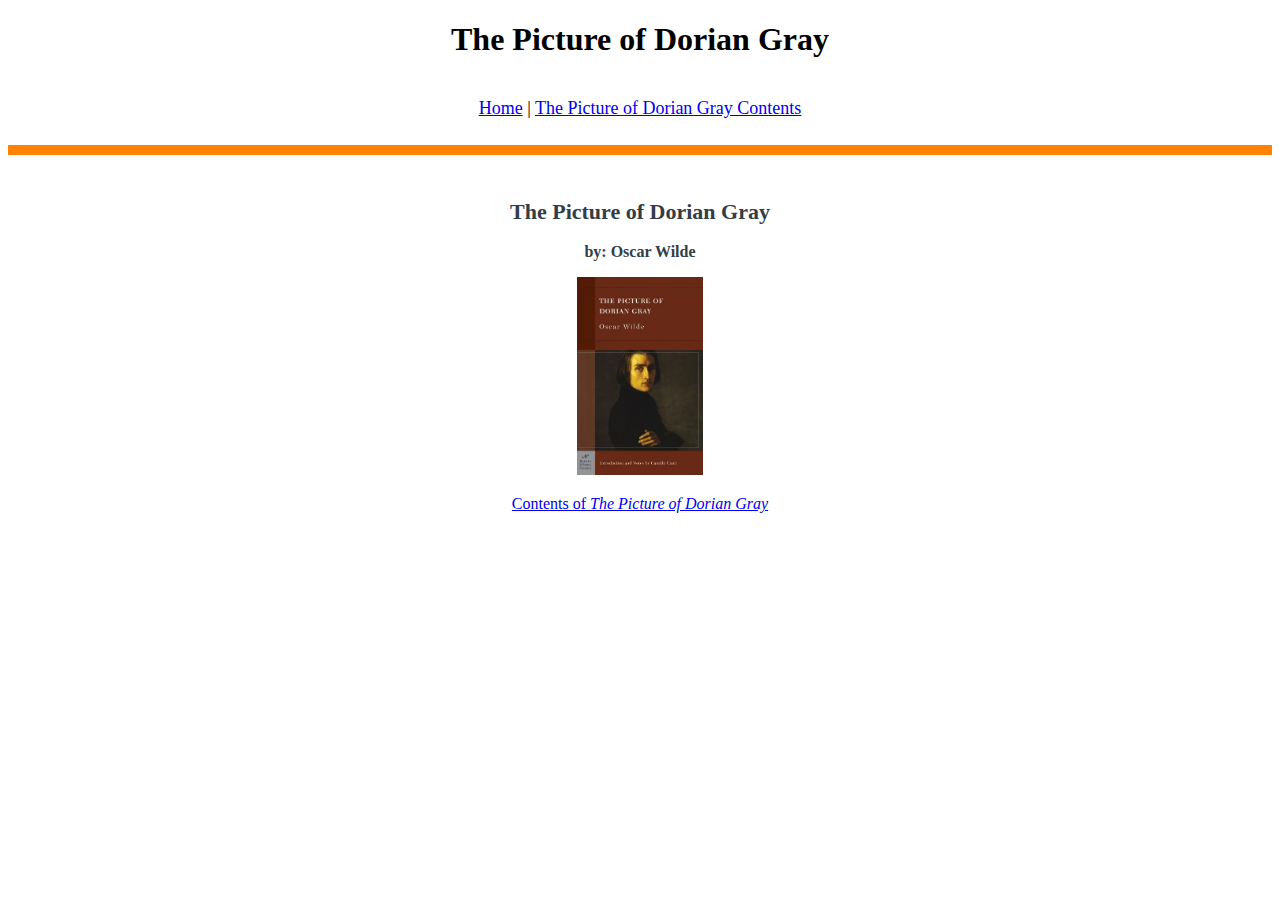
<file: dorian_title.html>
<!DOCTYPE html>
    <html lang="en">
    <head>
        <meta charset="utf-8">
        <title>Awesome Library’s Ebook Site - The Picture of Dorian Gray</title>
        <link rel="stylesheet" href="site.css">
   </head>
    <body>
        <h1>The Picture of Dorian Gray</h1>
        <br>
        <div class="menu"><a href="index.html">Home</a> | <a href="dorian_contents.html">The Picture of Dorian Gray Contents</a></div>
        <br><hr id="divider"><br>
        
        <h2 class="title">The Picture of Dorian Gray</h2>
        <h3 class="author" style="text-align:center">by: Oscar Wilde</h3>
        <p style="text-align: center;"><img src="images/dorian.jpeg" alt="The Picture of Dorian Gray book cover"></p>
        <p style="text-align:center"><a href="dorian_contents.html">Contents of <em>The Picture of Dorian Gray</em></a></p>
    </body>
</html>
</file>
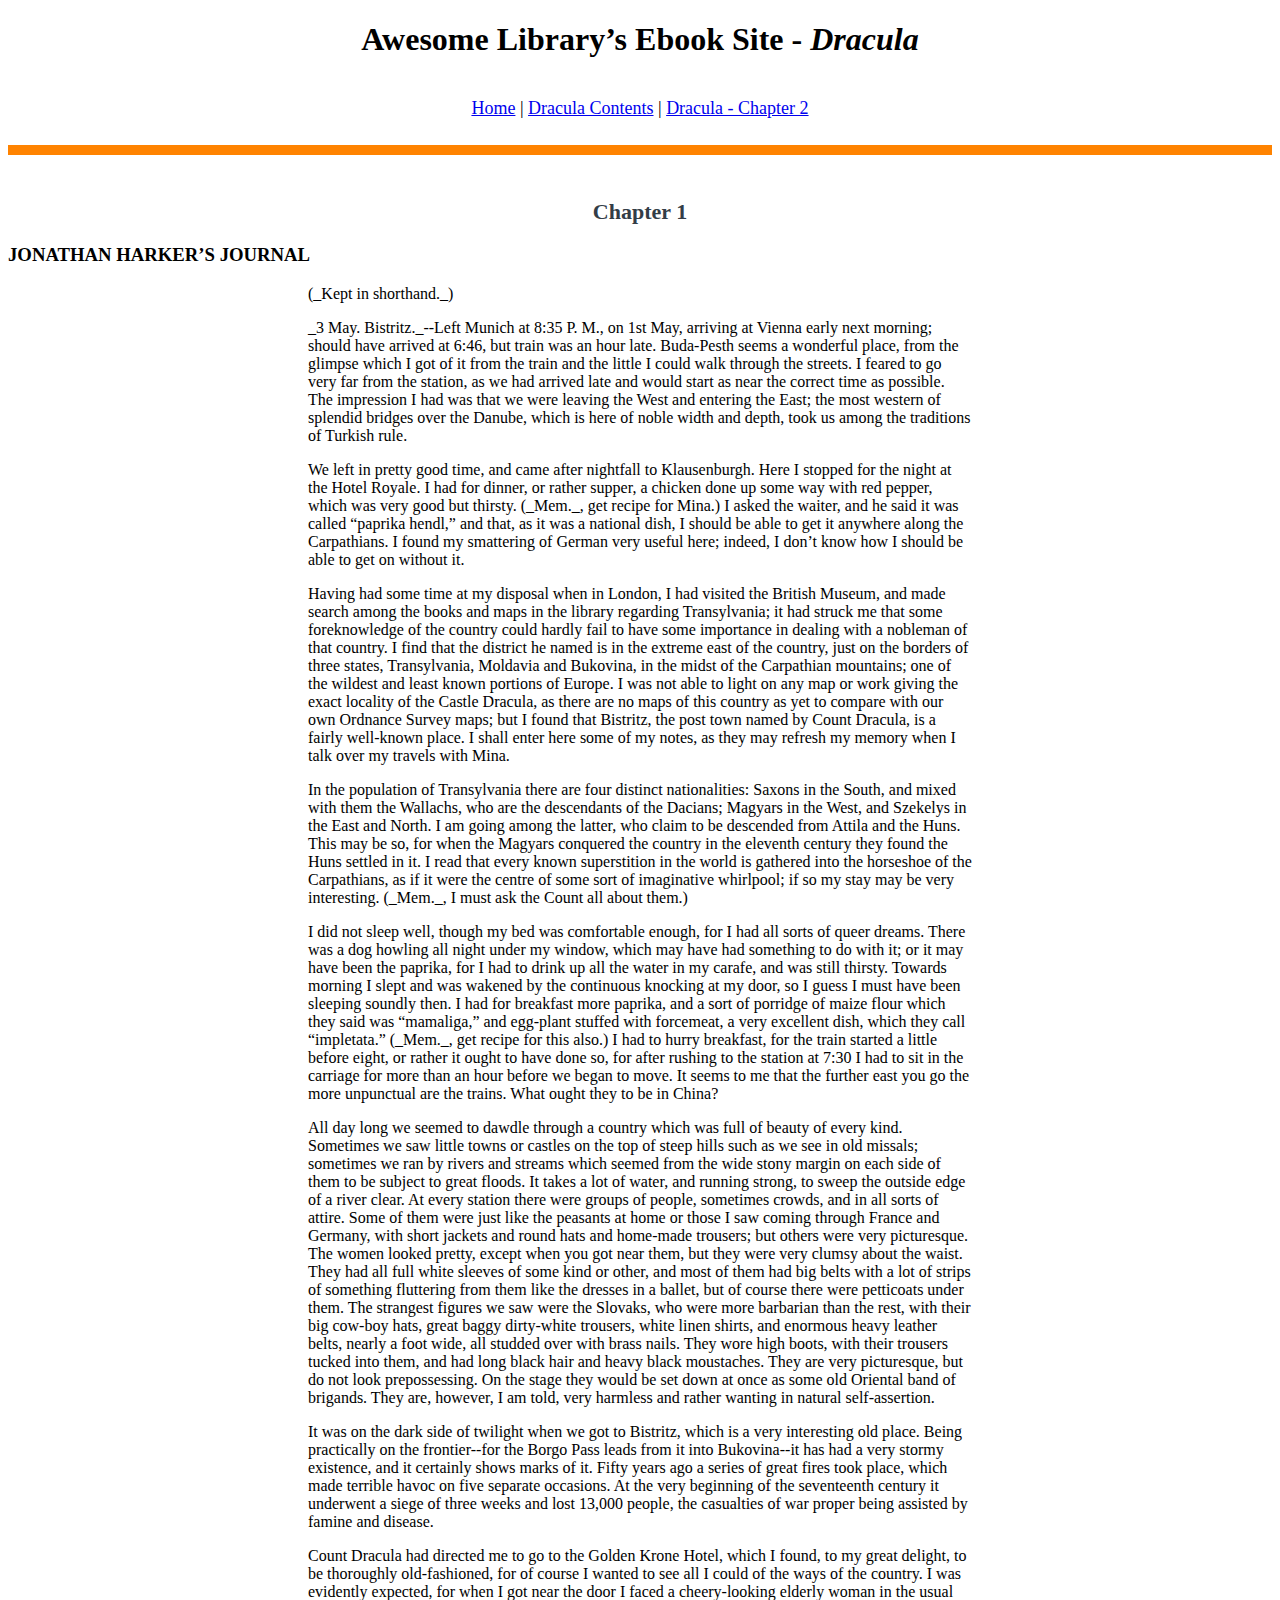
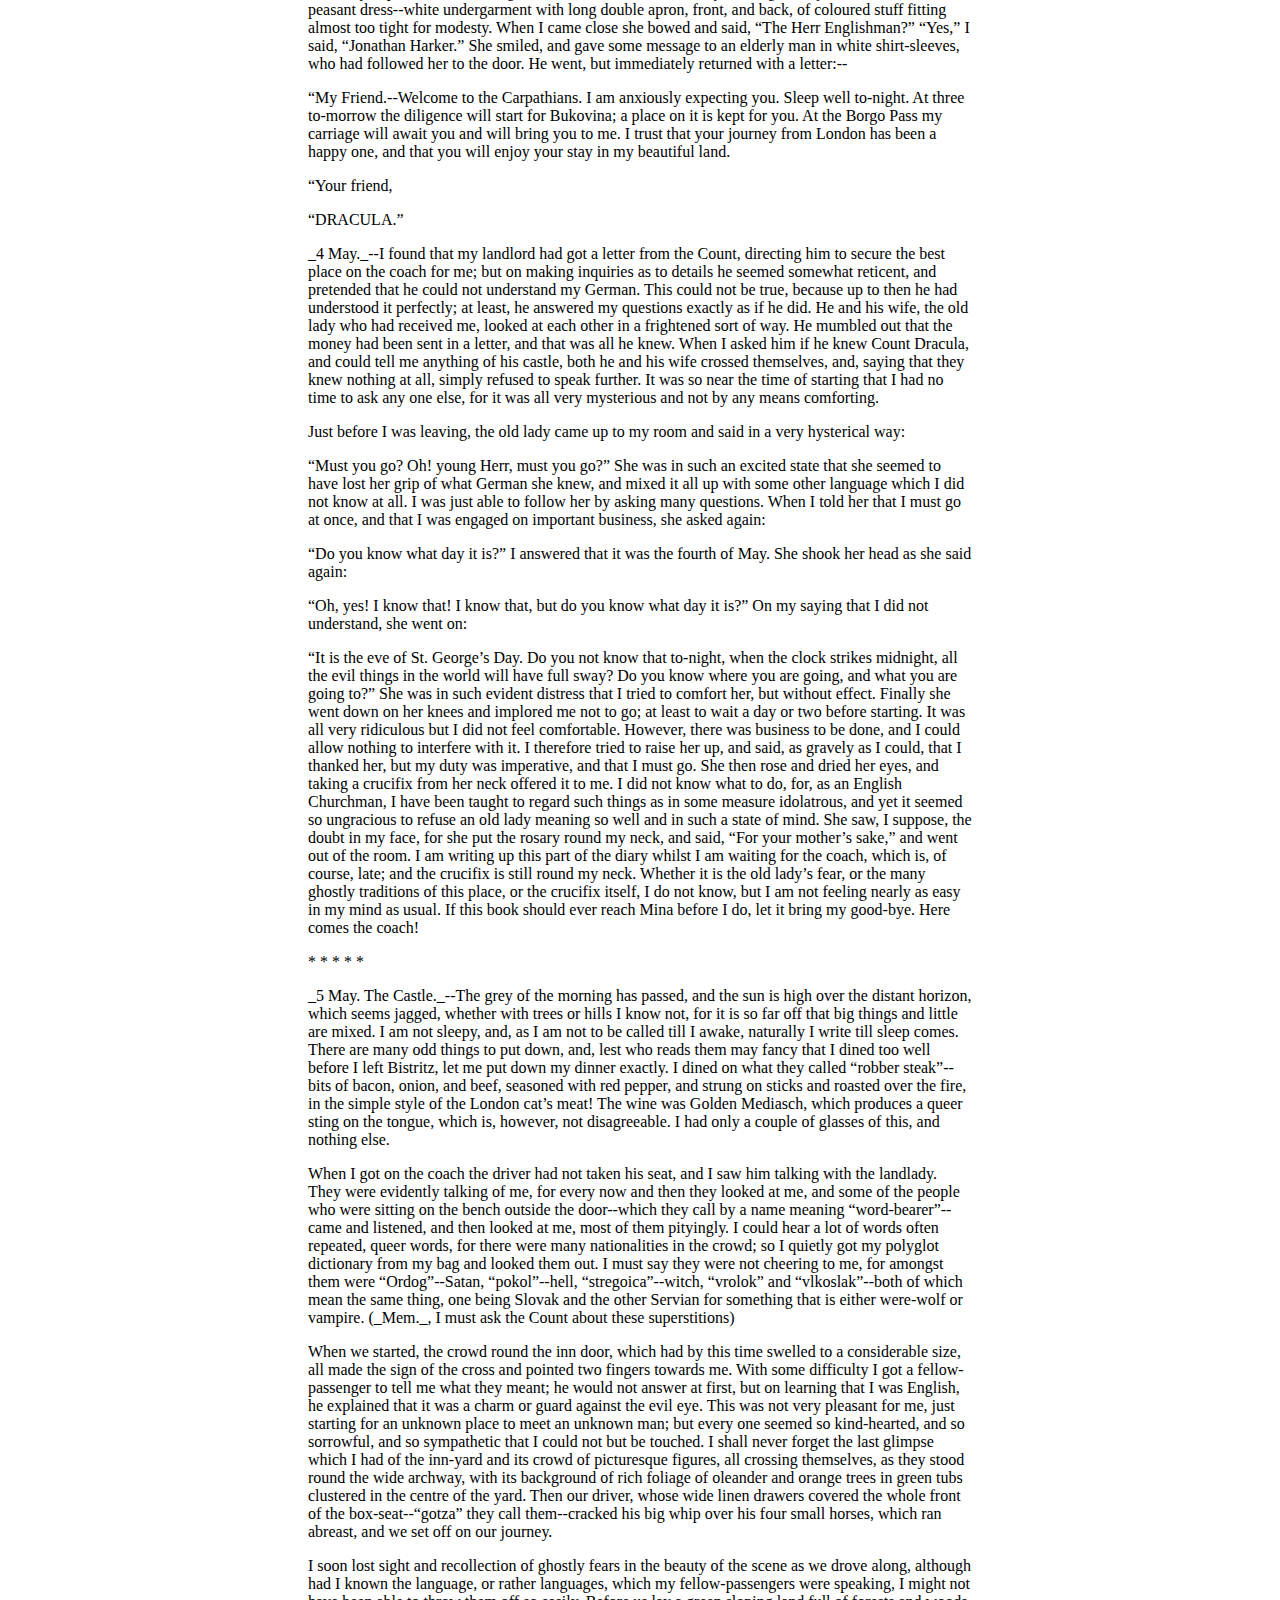
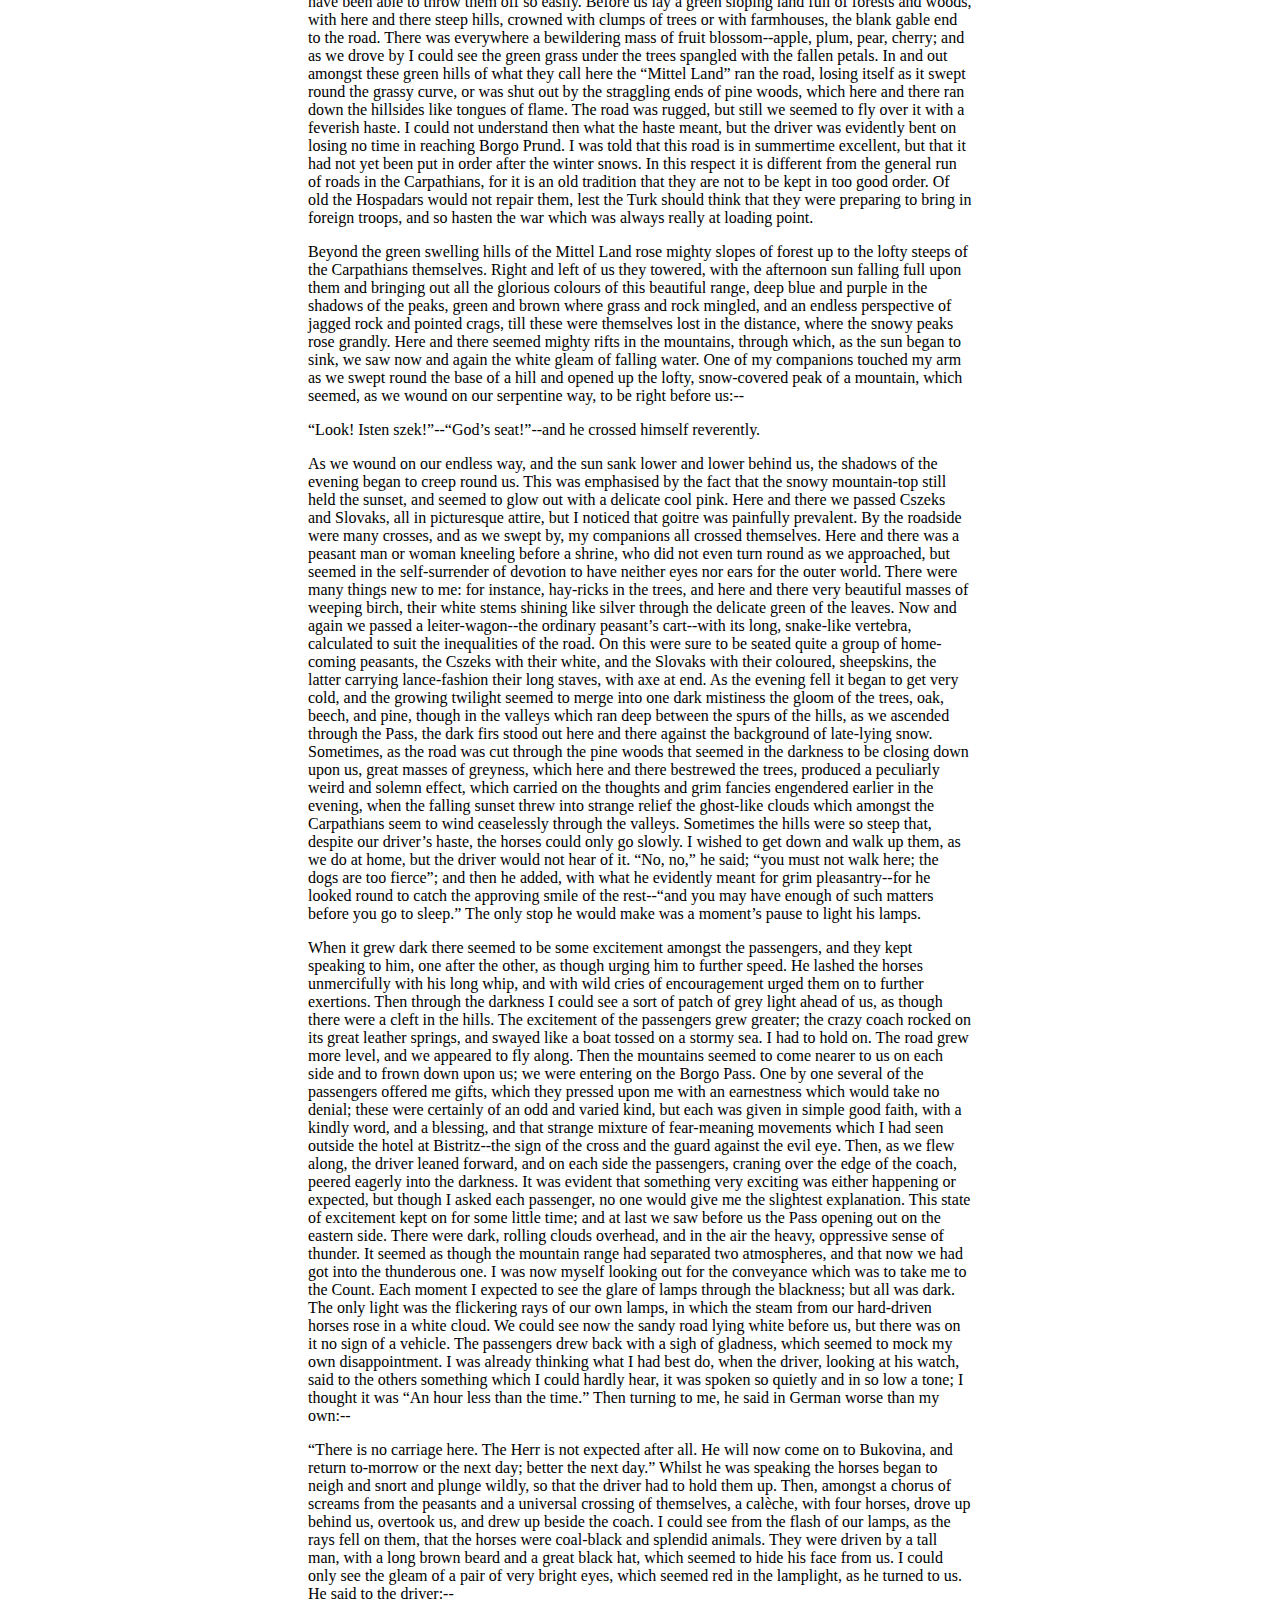
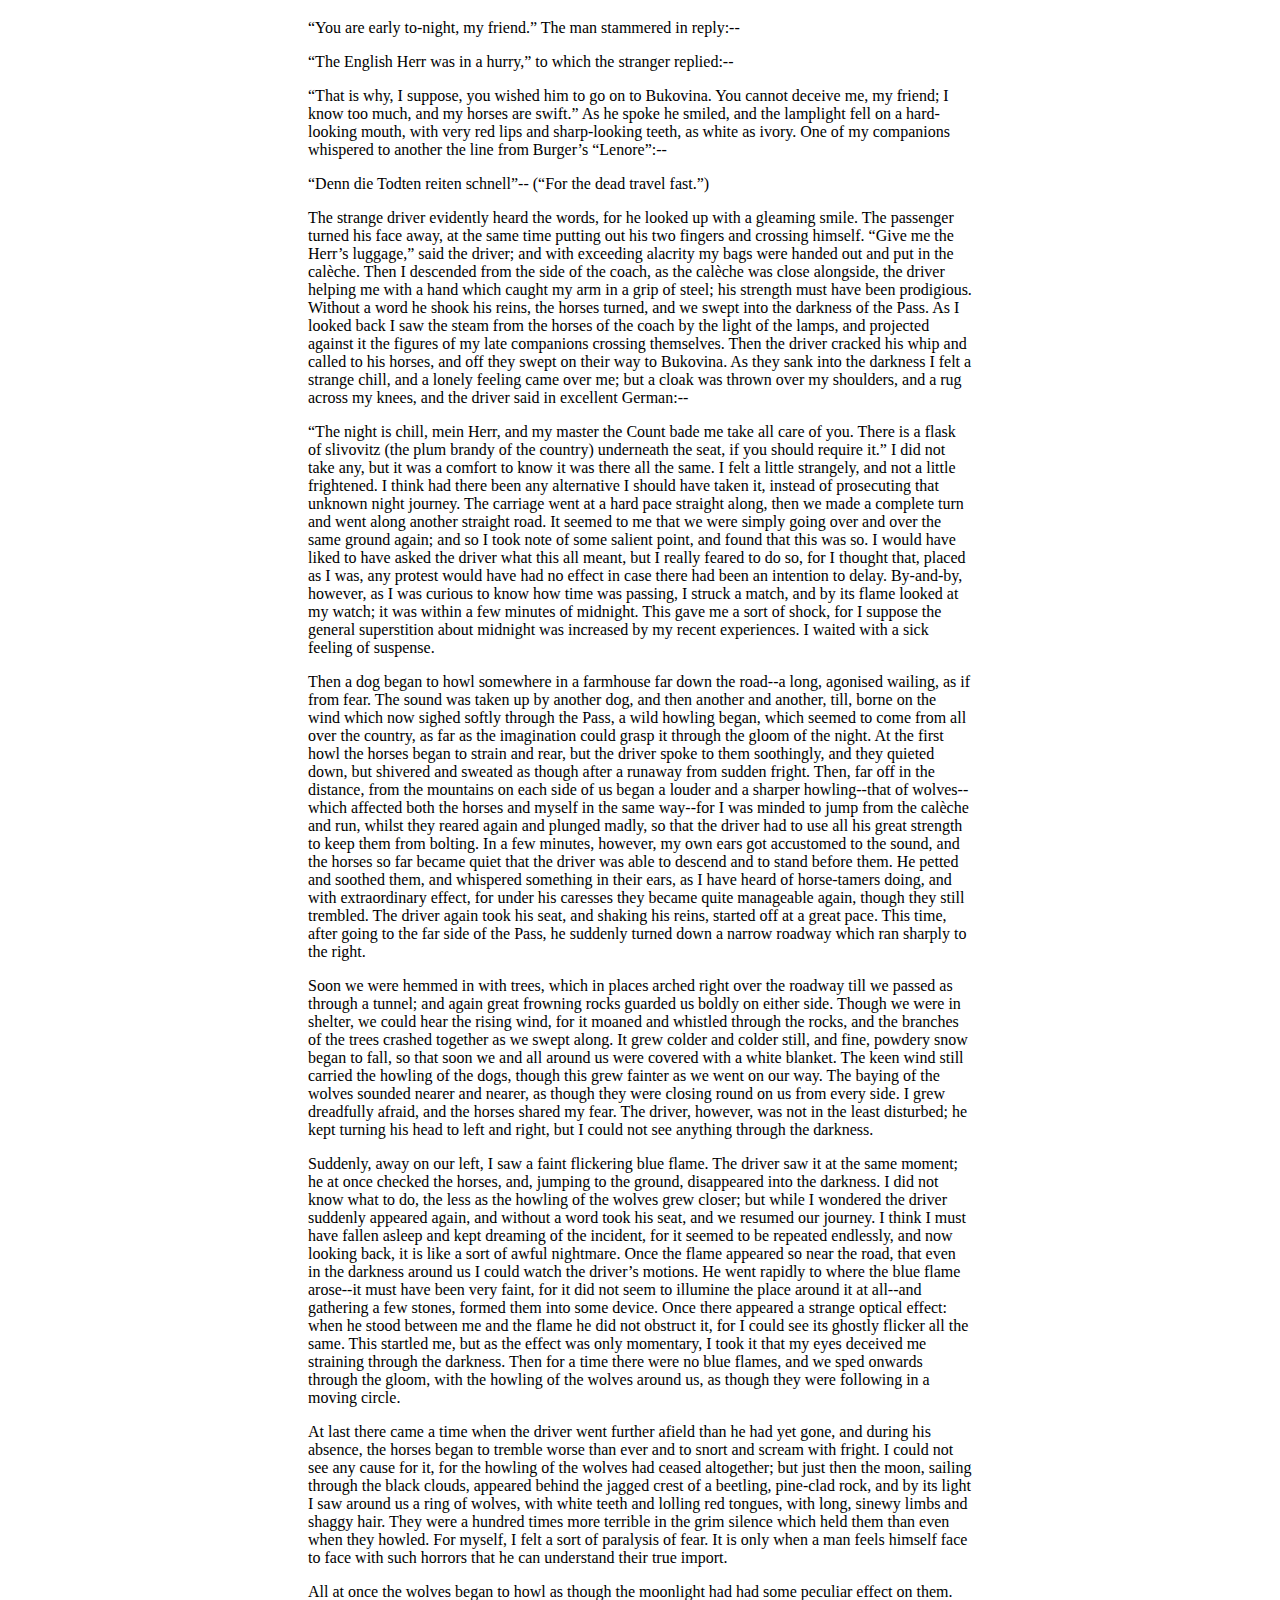
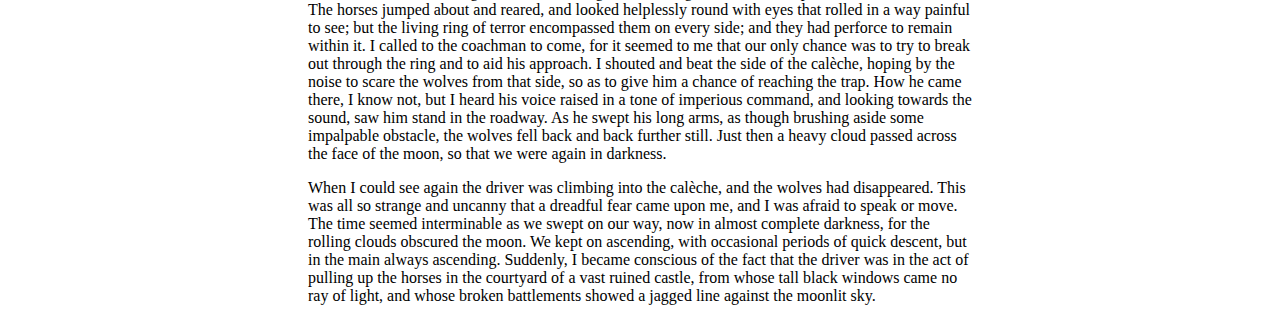
<file: dracula_chapter_1.html>
<!DOCTYPE html>
    <html lang="en">
    <head>
        <meta charset="utf-8">
        <title>Awesome Library’s Ebook Site - Dracula, Chapter 1</title>
        <link rel="stylesheet" href="site.css">
   </head>
    <body>
        <h1>Awesome Library’s Ebook Site - <em>Dracula</em></h1>
        <br>
        <div class="menu"><a href="index.html">Home</a> | <a href="dracula_contents.html">Dracula Contents</a> | <a href="dracula_chapter_2.html">Dracula - Chapter 2</a></div>
        <br><hr id="divider"><br>
        <h2>Chapter 1</h2>
        <h3>JONATHAN HARKER’S JOURNAL</h3>
        <div class="chapter">
            <p>(_Kept in shorthand._)</p>
                
                
            <p>_3 May. Bistritz._--Left Munich at 8:35 P. M., on 1st May, arriving at
                Vienna early next morning; should have arrived at 6:46, but train was an
                hour late. Buda-Pesth seems a wonderful place, from the glimpse which I
                got of it from the train and the little I could walk through the
                streets. I feared to go very far from the station, as we had arrived
                late and would start as near the correct time as possible. The
                impression I had was that we were leaving the West and entering the
                East; the most western of splendid bridges over the Danube, which is
                here of noble width and depth, took us among the traditions of Turkish
                rule.</p>
                
                <p>We left in pretty good time, and came after nightfall to Klausenburgh.
                Here I stopped for the night at the Hotel Royale. I had for dinner, or
                rather supper, a chicken done up some way with red pepper, which was
                very good but thirsty. (_Mem._, get recipe for Mina.) I asked the
                waiter, and he said it was called “paprika hendl,” and that, as it was a
                national dish, I should be able to get it anywhere along the
                Carpathians. I found my smattering of German very useful here; indeed, I
                don’t know how I should be able to get on without it.</p>
                
                <p> Having had some time at my disposal when in London, I had visited the
                British Museum, and made search among the books and maps in the library
                regarding Transylvania; it had struck me that some foreknowledge of the
                country could hardly fail to have some importance in dealing with a
                nobleman of that country. I find that the district he named is in the
                extreme east of the country, just on the borders of three states,
                Transylvania, Moldavia and Bukovina, in the midst of the Carpathian
                mountains; one of the wildest and least known portions of Europe. I was
                not able to light on any map or work giving the exact locality of the
                Castle Dracula, as there are no maps of this country as yet to compare
                with our own Ordnance Survey maps; but I found that Bistritz, the post
                town named by Count Dracula, is a fairly well-known place. I shall enter
                here some of my notes, as they may refresh my memory when I talk over my
                travels with Mina.</p>
                
                <p>In the population of Transylvania there are four distinct nationalities:
                Saxons in the South, and mixed with them the Wallachs, who are the
                descendants of the Dacians; Magyars in the West, and Szekelys in the
                East and North. I am going among the latter, who claim to be descended
                from Attila and the Huns. This may be so, for when the Magyars conquered
                the country in the eleventh century they found the Huns settled in it. I
                read that every known superstition in the world is gathered into the
                horseshoe of the Carpathians, as if it were the centre of some sort of
                imaginative whirlpool; if so my stay may be very interesting. (_Mem._, I
                must ask the Count all about them.)</p>
                
                <p>I did not sleep well, though my bed was comfortable enough, for I had
                all sorts of queer dreams. There was a dog howling all night under my
                window, which may have had something to do with it; or it may have been
                the paprika, for I had to drink up all the water in my carafe, and was
                still thirsty. Towards morning I slept and was wakened by the continuous
                knocking at my door, so I guess I must have been sleeping soundly then.
                I had for breakfast more paprika, and a sort of porridge of maize flour
                which they said was “mamaliga,” and egg-plant stuffed with forcemeat, a
                very excellent dish, which they call “impletata.” (_Mem._, get recipe
                for this also.) I had to hurry breakfast, for the train started a little
                before eight, or rather it ought to have done so, for after rushing to
                the station at 7:30 I had to sit in the carriage for more than an hour
                before we began to move. It seems to me that the further east you go the
                more unpunctual are the trains. What ought they to be in China?</p>
                
                <p>All day long we seemed to dawdle through a country which was full of
                beauty of every kind. Sometimes we saw little towns or castles on the
                top of steep hills such as we see in old missals; sometimes we ran by
                rivers and streams which seemed from the wide stony margin on each side
                of them to be subject to great floods. It takes a lot of water, and
                running strong, to sweep the outside edge of a river clear. At every
                station there were groups of people, sometimes crowds, and in all sorts
                of attire. Some of them were just like the peasants at home or those I
                saw coming through France and Germany, with short jackets and round hats
                and home-made trousers; but others were very picturesque. The women
                looked pretty, except when you got near them, but they were very clumsy
                about the waist. They had all full white sleeves of some kind or other,
                and most of them had big belts with a lot of strips of something
                fluttering from them like the dresses in a ballet, but of course there
                were petticoats under them. The strangest figures we saw were the
                Slovaks, who were more barbarian than the rest, with their big cow-boy
                hats, great baggy dirty-white trousers, white linen shirts, and enormous
                heavy leather belts, nearly a foot wide, all studded over with brass
                nails. They wore high boots, with their trousers tucked into them, and
                had long black hair and heavy black moustaches. They are very
                picturesque, but do not look prepossessing. On the stage they would be
                set down at once as some old Oriental band of brigands. They are,
                however, I am told, very harmless and rather wanting in natural
                self-assertion.</p>
                
                <p>It was on the dark side of twilight when we got to Bistritz, which is a
                very interesting old place. Being practically on the frontier--for the
                Borgo Pass leads from it into Bukovina--it has had a very stormy
                existence, and it certainly shows marks of it. Fifty years ago a series
                of great fires took place, which made terrible havoc on five separate
                occasions. At the very beginning of the seventeenth century it underwent
                a siege of three weeks and lost 13,000 people, the casualties of war
                proper being assisted by famine and disease.</p>
                
                <p>Count Dracula had directed me to go to the Golden Krone Hotel, which I
                found, to my great delight, to be thoroughly old-fashioned, for of
                course I wanted to see all I could of the ways of the country. I was
                evidently expected, for when I got near the door I faced a
                cheery-looking elderly woman in the usual peasant dress--white
                undergarment with long double apron, front, and back, of coloured stuff
                fitting almost too tight for modesty. When I came close she bowed and
                said, “The Herr Englishman?” “Yes,” I said, “Jonathan Harker.” She
                smiled, and gave some message to an elderly man in white shirt-sleeves,
                who had followed her to the door. He went, but immediately returned with
                a letter:--</p>
                
                <p>    “My Friend.--Welcome to the Carpathians. I am anxiously expecting
                     you. Sleep well to-night. At three to-morrow the diligence will
                     start for Bukovina; a place on it is kept for you. At the Borgo
                     Pass my carriage will await you and will bring you to me. I trust
                     that your journey from London has been a happy one, and that you
                     will enjoy your stay in my beautiful land.</p>
                
                     <p> “Your friend,</p>
                
                        <p> “DRACULA.”</p>
                
                
                            <p> _4 May._--I found that my landlord had got a letter from the Count,
                directing him to secure the best place on the coach for me; but on
                making inquiries as to details he seemed somewhat reticent, and
                pretended that he could not understand my German. This could not be
                true, because up to then he had understood it perfectly; at least, he
                answered my questions exactly as if he did. He and his wife, the old
                lady who had received me, looked at each other in a frightened sort of
                way. He mumbled out that the money had been sent in a letter, and that
                was all he knew. When I asked him if he knew Count Dracula, and could
                tell me anything of his castle, both he and his wife crossed themselves,
                and, saying that they knew nothing at all, simply refused to speak
                further. It was so near the time of starting that I had no time to ask
                any one else, for it was all very mysterious and not by any means
                comforting.</p>
                
                <p> Just before I was leaving, the old lady came up to my room and said in a
                very hysterical way:</p>
                
                <p>“Must you go? Oh! young Herr, must you go?” She was in such an excited
                state that she seemed to have lost her grip of what German she knew, and
                mixed it all up with some other language which I did not know at all. I
                was just able to follow her by asking many questions. When I told her
                that I must go at once, and that I was engaged on important business,
                she asked again:</p>
                
                <p>“Do you know what day it is?” I answered that it was the fourth of May.
                She shook her head as she said again:</p>
                
                <p> “Oh, yes! I know that! I know that, but do you know what day it is?” On
                my saying that I did not understand, she went on:</p>
                
                <p>“It is the eve of St. George’s Day. Do you not know that to-night, when
                the clock strikes midnight, all the evil things in the world will have
                full sway? Do you know where you are going, and what you are going to?”
                She was in such evident distress that I tried to comfort her, but
                without effect. Finally she went down on her knees and implored me not
                to go; at least to wait a day or two before starting. It was all very
                ridiculous but I did not feel comfortable. However, there was business
                to be done, and I could allow nothing to interfere with it. I therefore
                tried to raise her up, and said, as gravely as I could, that I thanked
                her, but my duty was imperative, and that I must go. She then rose and
                dried her eyes, and taking a crucifix from her neck offered it to me. I
                did not know what to do, for, as an English Churchman, I have been
                taught to regard such things as in some measure idolatrous, and yet it
                seemed so ungracious to refuse an old lady meaning so well and in such a
                state of mind. She saw, I suppose, the doubt in my face, for she put the
                rosary round my neck, and said, “For your mother’s sake,” and went out
                of the room. I am writing up this part of the diary whilst I am waiting
                for the coach, which is, of course, late; and the crucifix is still
                round my neck. Whether it is the old lady’s fear, or the many ghostly
                traditions of this place, or the crucifix itself, I do not know, but I
                am not feeling nearly as easy in my mind as usual. If this book should
                ever reach Mina before I do, let it bring my good-bye. Here comes the
                coach!</p>
                
                <p>       *       *       *       *       *</p>
                
                    <p>_5 May. The Castle._--The grey of the morning has passed, and the sun is
                high over the distant horizon, which seems jagged, whether with trees or
                hills I know not, for it is so far off that big things and little are
                mixed. I am not sleepy, and, as I am not to be called till I awake,
                naturally I write till sleep comes. There are many odd things to put
                down, and, lest who reads them may fancy that I dined too well before I
                left Bistritz, let me put down my dinner exactly. I dined on what they
                called “robber steak”--bits of bacon, onion, and beef, seasoned with red
                pepper, and strung on sticks and roasted over the fire, in the simple
                style of the London cat’s meat! The wine was Golden Mediasch, which
                produces a queer sting on the tongue, which is, however, not
                disagreeable. I had only a couple of glasses of this, and nothing else.</p>
                
                <p>When I got on the coach the driver had not taken his seat, and I saw him
                talking with the landlady. They were evidently talking of me, for every
                now and then they looked at me, and some of the people who were sitting
                on the bench outside the door--which they call by a name meaning
                “word-bearer”--came and listened, and then looked at me, most of them
                pityingly. I could hear a lot of words often repeated, queer words, for
                there were many nationalities in the crowd; so I quietly got my polyglot
                dictionary from my bag and looked them out. I must say they were not
                cheering to me, for amongst them were “Ordog”--Satan, “pokol”--hell,
                “stregoica”--witch, “vrolok” and “vlkoslak”--both of which mean the same
                thing, one being Slovak and the other Servian for something that is
                either were-wolf or vampire. (_Mem._, I must ask the Count about these
                superstitions)</p>
                
                <p>When we started, the crowd round the inn door, which had by this time
                swelled to a considerable size, all made the sign of the cross and
                pointed two fingers towards me. With some difficulty I got a
                fellow-passenger to tell me what they meant; he would not answer at
                first, but on learning that I was English, he explained that it was a
                charm or guard against the evil eye. This was not very pleasant for me,
                just starting for an unknown place to meet an unknown man; but every one
                seemed so kind-hearted, and so sorrowful, and so sympathetic that I
                could not but be touched. I shall never forget the last glimpse which I
                had of the inn-yard and its crowd of picturesque figures, all crossing
                themselves, as they stood round the wide archway, with its background of
                rich foliage of oleander and orange trees in green tubs clustered in the
                centre of the yard. Then our driver, whose wide linen drawers covered
                the whole front of the box-seat--“gotza” they call them--cracked his big
                whip over his four small horses, which ran abreast, and we set off on
                our journey.</p>
                
                <p>I soon lost sight and recollection of ghostly fears in the beauty of the
                scene as we drove along, although had I known the language, or rather
                languages, which my fellow-passengers were speaking, I might not have
                been able to throw them off so easily. Before us lay a green sloping
                land full of forests and woods, with here and there steep hills, crowned
                with clumps of trees or with farmhouses, the blank gable end to the
                road. There was everywhere a bewildering mass of fruit blossom--apple,
                plum, pear, cherry; and as we drove by I could see the green grass under
                the trees spangled with the fallen petals. In and out amongst these
                green hills of what they call here the “Mittel Land” ran the road,
                losing itself as it swept round the grassy curve, or was shut out by the
                straggling ends of pine woods, which here and there ran down the
                hillsides like tongues of flame. The road was rugged, but still we
                seemed to fly over it with a feverish haste. I could not understand then
                what the haste meant, but the driver was evidently bent on losing no
                time in reaching Borgo Prund. I was told that this road is in summertime
                excellent, but that it had not yet been put in order after the winter
                snows. In this respect it is different from the general run of roads in
                the Carpathians, for it is an old tradition that they are not to be kept
                in too good order. Of old the Hospadars would not repair them, lest the
                Turk should think that they were preparing to bring in foreign troops,
                and so hasten the war which was always really at loading point.</p>
                
                <p>Beyond the green swelling hills of the Mittel Land rose mighty slopes
                of forest up to the lofty steeps of the Carpathians themselves. Right
                and left of us they towered, with the afternoon sun falling full upon
                them and bringing out all the glorious colours of this beautiful range,
                deep blue and purple in the shadows of the peaks, green and brown where
                grass and rock mingled, and an endless perspective of jagged rock and
                pointed crags, till these were themselves lost in the distance, where
                the snowy peaks rose grandly. Here and there seemed mighty rifts in the
                mountains, through which, as the sun began to sink, we saw now and again
                the white gleam of falling water. One of my companions touched my arm as
                we swept round the base of a hill and opened up the lofty, snow-covered
                peak of a mountain, which seemed, as we wound on our serpentine way, to
                be right before us:--</p>
                
                <p>“Look! Isten szek!”--“God’s seat!”--and he crossed himself reverently.</p>
                
                    <p>As we wound on our endless way, and the sun sank lower and lower behind
                us, the shadows of the evening began to creep round us. This was
                emphasised by the fact that the snowy mountain-top still held the
                sunset, and seemed to glow out with a delicate cool pink. Here and there
                we passed Cszeks and Slovaks, all in picturesque attire, but I noticed
                that goitre was painfully prevalent. By the roadside were many crosses,
                and as we swept by, my companions all crossed themselves. Here and there
                was a peasant man or woman kneeling before a shrine, who did not even
                turn round as we approached, but seemed in the self-surrender of
                devotion to have neither eyes nor ears for the outer world. There were
                many things new to me: for instance, hay-ricks in the trees, and here
                and there very beautiful masses of weeping birch, their white stems
                shining like silver through the delicate green of the leaves. Now and
                again we passed a leiter-wagon--the ordinary peasant’s cart--with its
                long, snake-like vertebra, calculated to suit the inequalities of the
                road. On this were sure to be seated quite a group of home-coming
                peasants, the Cszeks with their white, and the Slovaks with their
                coloured, sheepskins, the latter carrying lance-fashion their long
                staves, with axe at end. As the evening fell it began to get very cold,
                and the growing twilight seemed to merge into one dark mistiness the
                gloom of the trees, oak, beech, and pine, though in the valleys which
                ran deep between the spurs of the hills, as we ascended through the
                Pass, the dark firs stood out here and there against the background of
                late-lying snow. Sometimes, as the road was cut through the pine woods
                that seemed in the darkness to be closing down upon us, great masses of
                greyness, which here and there bestrewed the trees, produced a
                peculiarly weird and solemn effect, which carried on the thoughts and
                grim fancies engendered earlier in the evening, when the falling sunset
                threw into strange relief the ghost-like clouds which amongst the
                Carpathians seem to wind ceaselessly through the valleys. Sometimes the
                hills were so steep that, despite our driver’s haste, the horses could
                only go slowly. I wished to get down and walk up them, as we do at home,
                but the driver would not hear of it. “No, no,” he said; “you must not
                walk here; the dogs are too fierce”; and then he added, with what he
                evidently meant for grim pleasantry--for he looked round to catch the
                approving smile of the rest--“and you may have enough of such matters
                before you go to sleep.” The only stop he would make was a moment’s
                pause to light his lamps.</p>
                
                <p>When it grew dark there seemed to be some excitement amongst the
                passengers, and they kept speaking to him, one after the other, as
                though urging him to further speed. He lashed the horses unmercifully
                with his long whip, and with wild cries of encouragement urged them on
                to further exertions. Then through the darkness I could see a sort of
                patch of grey light ahead of us, as though there were a cleft in the
                hills. The excitement of the passengers grew greater; the crazy coach
                rocked on its great leather springs, and swayed like a boat tossed on a
                stormy sea. I had to hold on. The road grew more level, and we appeared
                to fly along. Then the mountains seemed to come nearer to us on each
                side and to frown down upon us; we were entering on the Borgo Pass. One
                by one several of the passengers offered me gifts, which they pressed
                upon me with an earnestness which would take no denial; these were
                certainly of an odd and varied kind, but each was given in simple good
                faith, with a kindly word, and a blessing, and that strange mixture of
                fear-meaning movements which I had seen outside the hotel at
                Bistritz--the sign of the cross and the guard against the evil eye.
                Then, as we flew along, the driver leaned forward, and on each side the
                passengers, craning over the edge of the coach, peered eagerly into the
                darkness. It was evident that something very exciting was either
                happening or expected, but though I asked each passenger, no one would
                give me the slightest explanation. This state of excitement kept on for
                some little time; and at last we saw before us the Pass opening out on
                the eastern side. There were dark, rolling clouds overhead, and in the
                air the heavy, oppressive sense of thunder. It seemed as though the
                mountain range had separated two atmospheres, and that now we had got
                into the thunderous one. I was now myself looking out for the conveyance
                which was to take me to the Count. Each moment I expected to see the
                glare of lamps through the blackness; but all was dark. The only light
                was the flickering rays of our own lamps, in which the steam from our
                hard-driven horses rose in a white cloud. We could see now the sandy
                road lying white before us, but there was on it no sign of a vehicle.
                The passengers drew back with a sigh of gladness, which seemed to mock
                my own disappointment. I was already thinking what I had best do, when
                the driver, looking at his watch, said to the others something which I
                could hardly hear, it was spoken so quietly and in so low a tone; I
                thought it was “An hour less than the time.” Then turning to me, he said
                in German worse than my own:--</p>
                
                <p>“There is no carriage here. The Herr is not expected after all. He will
                now come on to Bukovina, and return to-morrow or the next day; better
                the next day.” Whilst he was speaking the horses began to neigh and
                snort and plunge wildly, so that the driver had to hold them up. Then,
                amongst a chorus of screams from the peasants and a universal crossing
                of themselves, a calèche, with four horses, drove up behind us, overtook
                us, and drew up beside the coach. I could see from the flash of our
                lamps, as the rays fell on them, that the horses were coal-black and
                splendid animals. They were driven by a tall man, with a long brown
                beard and a great black hat, which seemed to hide his face from us. I
                could only see the gleam of a pair of very bright eyes, which seemed red
                in the lamplight, as he turned to us. He said to the driver:--</p>
                
                <p>“You are early to-night, my friend.” The man stammered in reply:--</p>
                
                    <p>“The English Herr was in a hurry,” to which the stranger replied:--</p>
                
                        <p>“That is why, I suppose, you wished him to go on to Bukovina. You cannot
                deceive me, my friend; I know too much, and my horses are swift.” As he
                spoke he smiled, and the lamplight fell on a hard-looking mouth, with
                very red lips and sharp-looking teeth, as white as ivory. One of my
                companions whispered to another the line from Burger’s “Lenore”:--</p>
                
                <p>    “Denn die Todten reiten schnell”--
                    (“For the dead travel fast.”)</p>
                
                    <p> The strange driver evidently heard the words, for he looked up with a
                gleaming smile. The passenger turned his face away, at the same time
                putting out his two fingers and crossing himself. “Give me the Herr’s
                luggage,” said the driver; and with exceeding alacrity my bags were
                handed out and put in the calèche. Then I descended from the side of the
                coach, as the calèche was close alongside, the driver helping me with a
                hand which caught my arm in a grip of steel; his strength must have been
                prodigious. Without a word he shook his reins, the horses turned, and we
                swept into the darkness of the Pass. As I looked back I saw the steam
                from the horses of the coach by the light of the lamps, and projected
                against it the figures of my late companions crossing themselves. Then
                the driver cracked his whip and called to his horses, and off they swept
                on their way to Bukovina. As they sank into the darkness I felt a
                strange chill, and a lonely feeling came over me; but a cloak was thrown
                over my shoulders, and a rug across my knees, and the driver said in
                excellent German:--</p>
                
                <p>“The night is chill, mein Herr, and my master the Count bade me take all
                care of you. There is a flask of slivovitz (the plum brandy of the
                country) underneath the seat, if you should require it.” I did not take
                any, but it was a comfort to know it was there all the same. I felt a
                little strangely, and not a little frightened. I think had there been
                any alternative I should have taken it, instead of prosecuting that
                unknown night journey. The carriage went at a hard pace straight along,
                then we made a complete turn and went along another straight road. It
                seemed to me that we were simply going over and over the same ground
                again; and so I took note of some salient point, and found that this was
                so. I would have liked to have asked the driver what this all meant, but
                I really feared to do so, for I thought that, placed as I was, any
                protest would have had no effect in case there had been an intention to
                delay. By-and-by, however, as I was curious to know how time was
                passing, I struck a match, and by its flame looked at my watch; it was
                within a few minutes of midnight. This gave me a sort of shock, for I
                suppose the general superstition about midnight was increased by my
                recent experiences. I waited with a sick feeling of suspense.</p>
                
                <p> Then a dog began to howl somewhere in a farmhouse far down the road--a
                long, agonised wailing, as if from fear. The sound was taken up by
                another dog, and then another and another, till, borne on the wind which
                now sighed softly through the Pass, a wild howling began, which seemed
                to come from all over the country, as far as the imagination could grasp
                it through the gloom of the night. At the first howl the horses began to
                strain and rear, but the driver spoke to them soothingly, and they
                quieted down, but shivered and sweated as though after a runaway from
                sudden fright. Then, far off in the distance, from the mountains on each
                side of us began a louder and a sharper howling--that of wolves--which
                affected both the horses and myself in the same way--for I was minded to
                jump from the calèche and run, whilst they reared again and plunged
                madly, so that the driver had to use all his great strength to keep them
                from bolting. In a few minutes, however, my own ears got accustomed to
                the sound, and the horses so far became quiet that the driver was able
                to descend and to stand before them. He petted and soothed them, and
                whispered something in their ears, as I have heard of horse-tamers
                doing, and with extraordinary effect, for under his caresses they became
                quite manageable again, though they still trembled. The driver again
                took his seat, and shaking his reins, started off at a great pace. This
                time, after going to the far side of the Pass, he suddenly turned down a
                narrow roadway which ran sharply to the right.</p>
                
                <p>Soon we were hemmed in with trees, which in places arched right over the
                roadway till we passed as through a tunnel; and again great frowning
                rocks guarded us boldly on either side. Though we were in shelter, we
                could hear the rising wind, for it moaned and whistled through the
                rocks, and the branches of the trees crashed together as we swept along.
                It grew colder and colder still, and fine, powdery snow began to fall,
                so that soon we and all around us were covered with a white blanket. The
                keen wind still carried the howling of the dogs, though this grew
                fainter as we went on our way. The baying of the wolves sounded nearer
                and nearer, as though they were closing round on us from every side. I
                grew dreadfully afraid, and the horses shared my fear. The driver,
                however, was not in the least disturbed; he kept turning his head to
                left and right, but I could not see anything through the darkness.</p>
                
                <p>Suddenly, away on our left, I saw a faint flickering blue flame. The
                driver saw it at the same moment; he at once checked the horses, and,
                jumping to the ground, disappeared into the darkness. I did not know
                what to do, the less as the howling of the wolves grew closer; but while
                I wondered the driver suddenly appeared again, and without a word took
                his seat, and we resumed our journey. I think I must have fallen asleep
                and kept dreaming of the incident, for it seemed to be repeated
                endlessly, and now looking back, it is like a sort of awful nightmare.
                Once the flame appeared so near the road, that even in the darkness
                around us I could watch the driver’s motions. He went rapidly to where
                the blue flame arose--it must have been very faint, for it did not seem
                to illumine the place around it at all--and gathering a few stones,
                formed them into some device. Once there appeared a strange optical
                effect: when he stood between me and the flame he did not obstruct it,
                for I could see its ghostly flicker all the same. This startled me, but
                as the effect was only momentary, I took it that my eyes deceived me
                straining through the darkness. Then for a time there were no blue
                flames, and we sped onwards through the gloom, with the howling of the
                wolves around us, as though they were following in a moving circle.</p>
                
                <p>At last there came a time when the driver went further afield than he
                had yet gone, and during his absence, the horses began to tremble worse
                than ever and to snort and scream with fright. I could not see any cause
                for it, for the howling of the wolves had ceased altogether; but just
                then the moon, sailing through the black clouds, appeared behind the
                jagged crest of a beetling, pine-clad rock, and by its light I saw
                around us a ring of wolves, with white teeth and lolling red tongues,
                with long, sinewy limbs and shaggy hair. They were a hundred times more
                terrible in the grim silence which held them than even when they howled.
                For myself, I felt a sort of paralysis of fear. It is only when a man
                feels himself face to face with such horrors that he can understand
                their true import.</p>
                
                <p>All at once the wolves began to howl as though the moonlight had had
                some peculiar effect on them. The horses jumped about and reared, and
                looked helplessly round with eyes that rolled in a way painful to see;
                but the living ring of terror encompassed them on every side; and they
                had perforce to remain within it. I called to the coachman to come, for
                it seemed to me that our only chance was to try to break out through the
                ring and to aid his approach. I shouted and beat the side of the
                calèche, hoping by the noise to scare the wolves from that side, so as
                to give him a chance of reaching the trap. How he came there, I know
                not, but I heard his voice raised in a tone of imperious command, and
                looking towards the sound, saw him stand in the roadway. As he swept his
                long arms, as though brushing aside some impalpable obstacle, the wolves
                fell back and back further still. Just then a heavy cloud passed across
                the face of the moon, so that we were again in darkness.</p>
                
                <p>When I could see again the driver was climbing into the calèche, and the
                wolves had disappeared. This was all so strange and uncanny that a
                dreadful fear came upon me, and I was afraid to speak or move. The time
                seemed interminable as we swept on our way, now in almost complete
                darkness, for the rolling clouds obscured the moon. We kept on
                ascending, with occasional periods of quick descent, but in the main
                always ascending. Suddenly, I became conscious of the fact that the
                driver was in the act of pulling up the horses in the courtyard of a
                vast ruined castle, from whose tall black windows came no ray of light,
                and whose broken battlements showed a jagged line against the moonlit
                sky.</p>
                
        </div>
    </body>
</html>
</file>
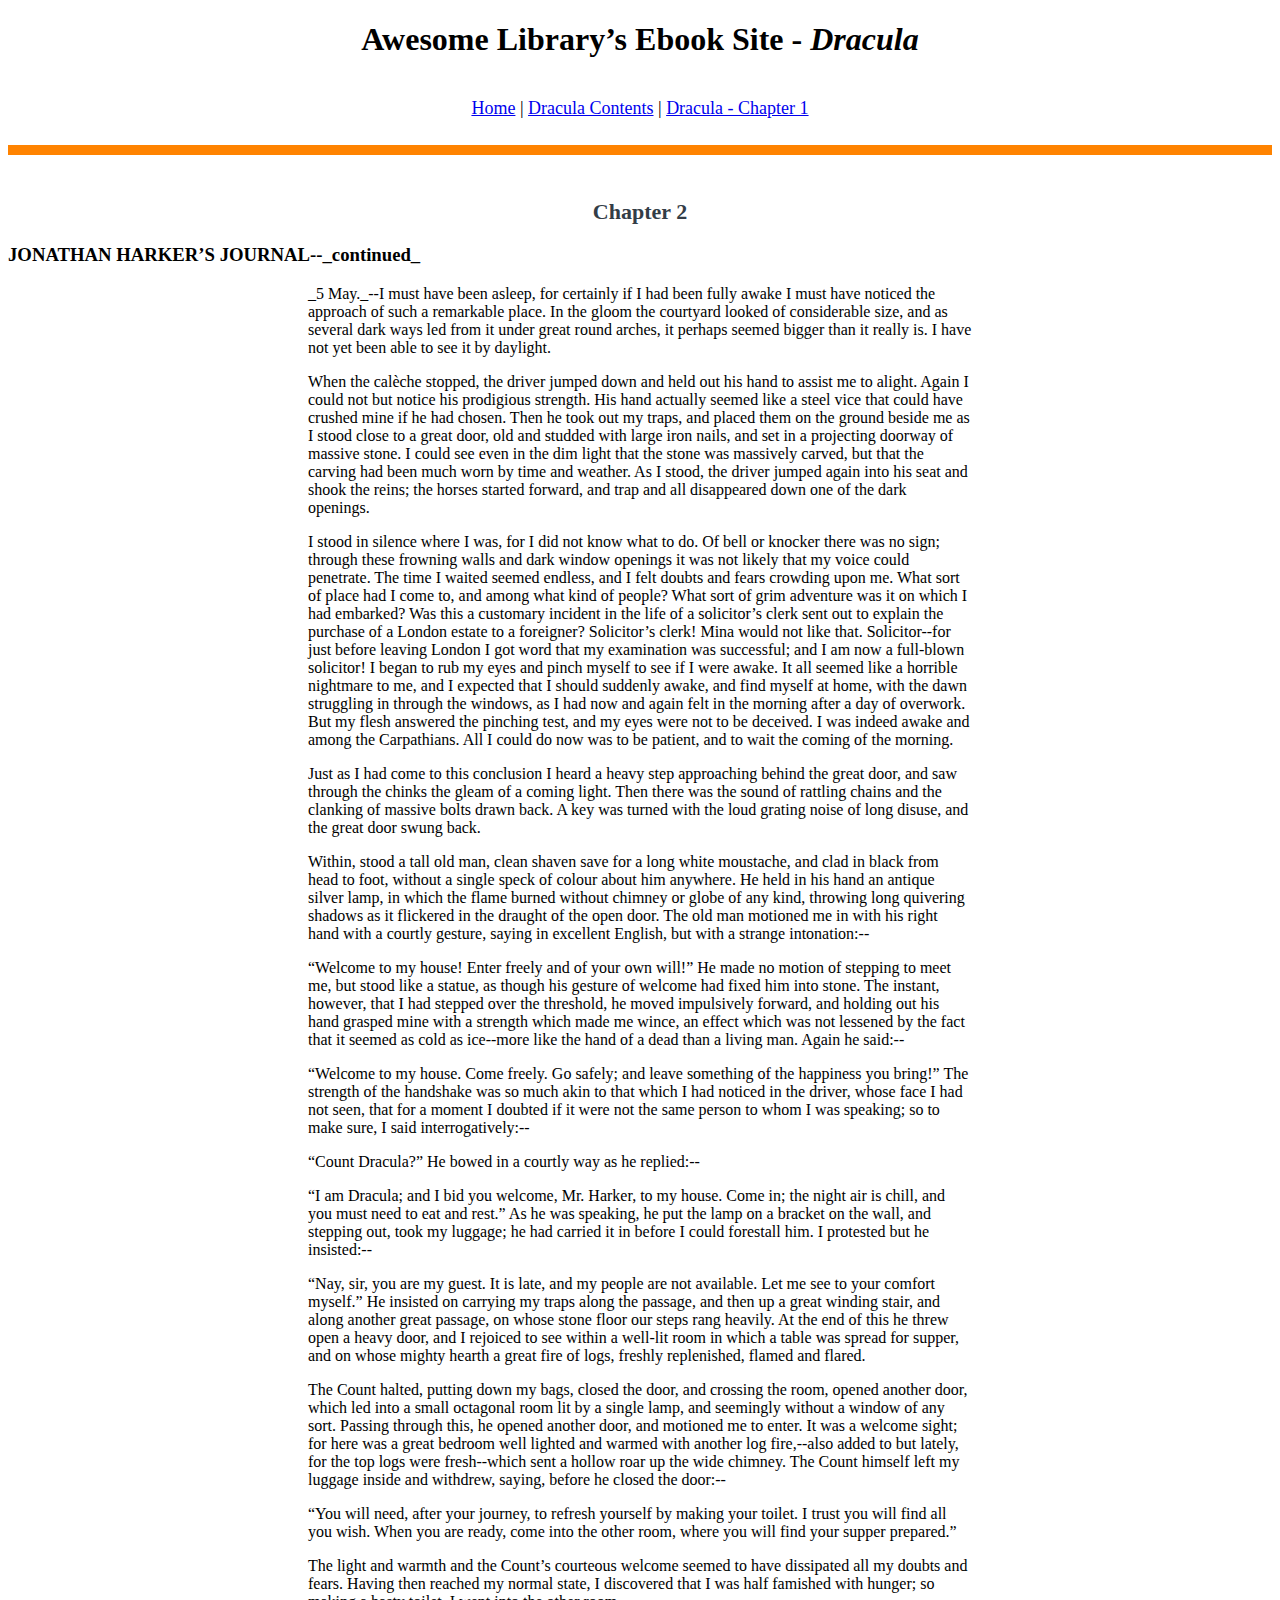
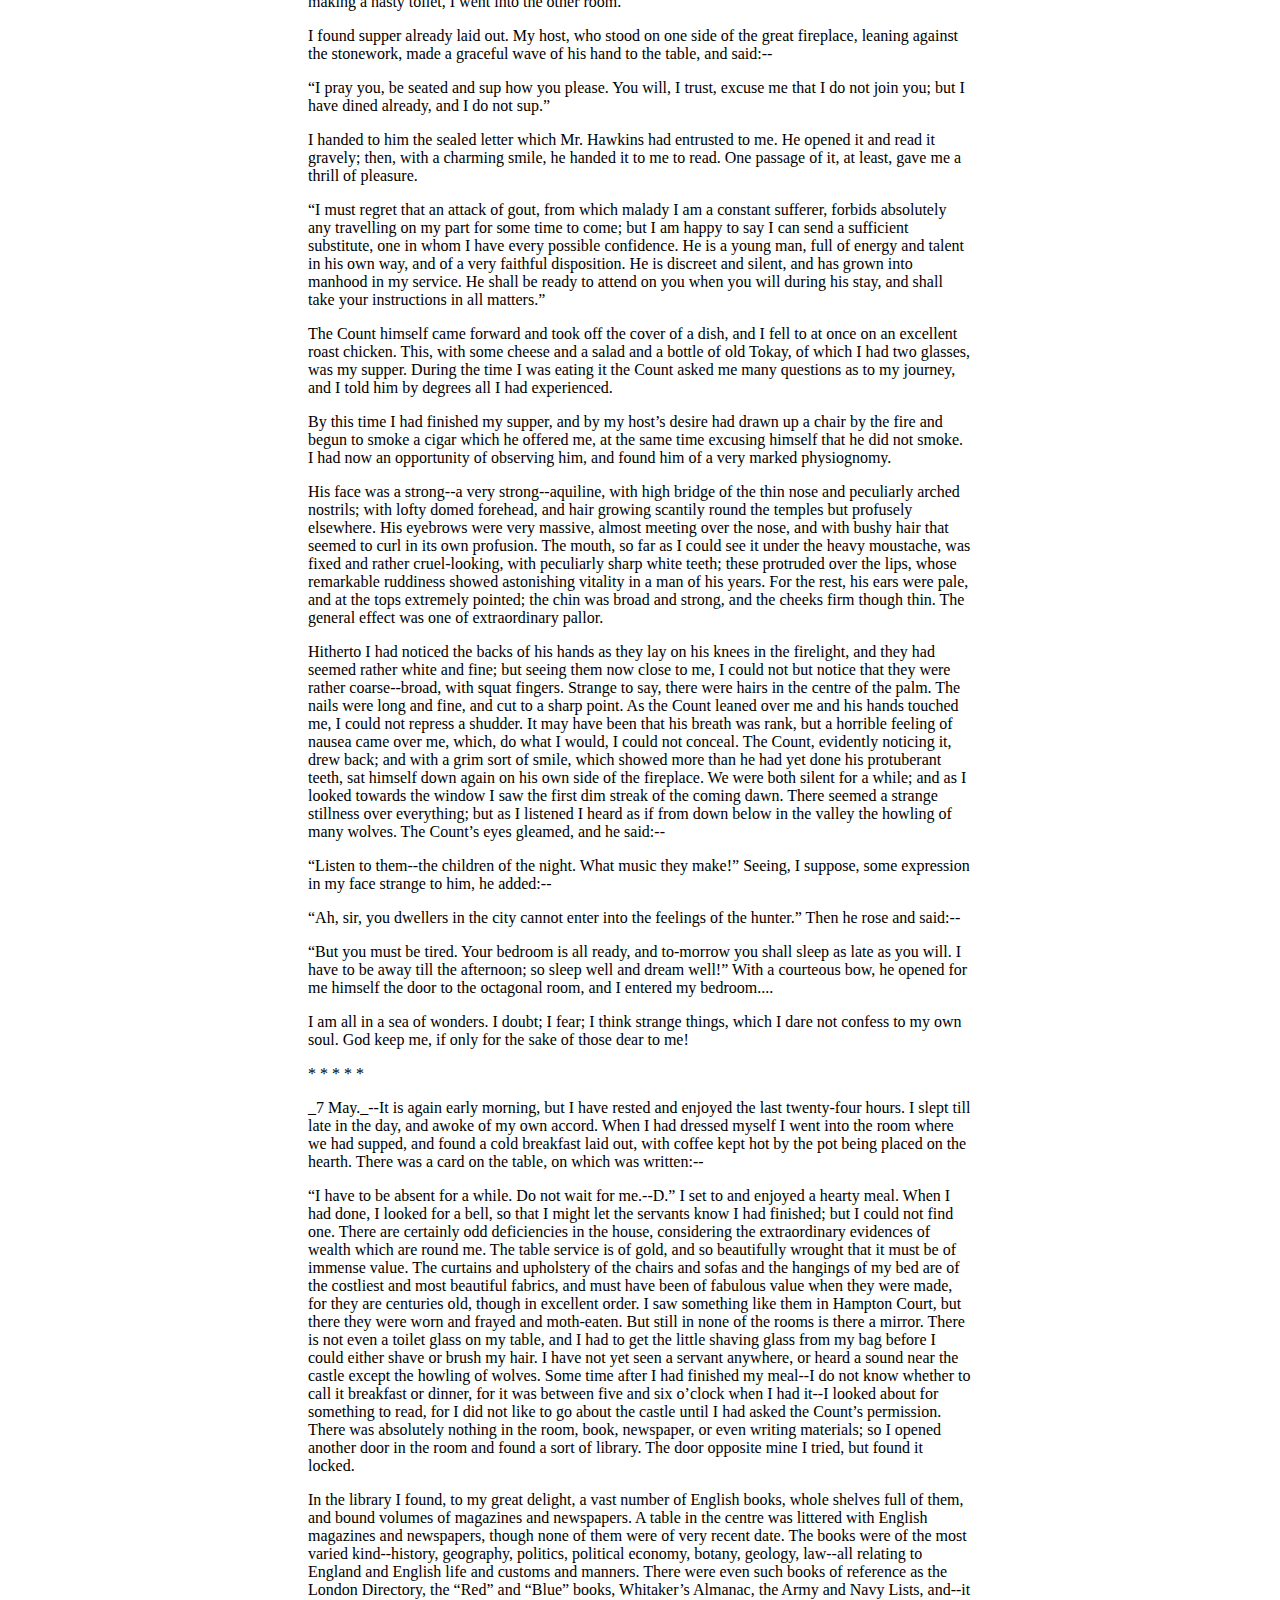
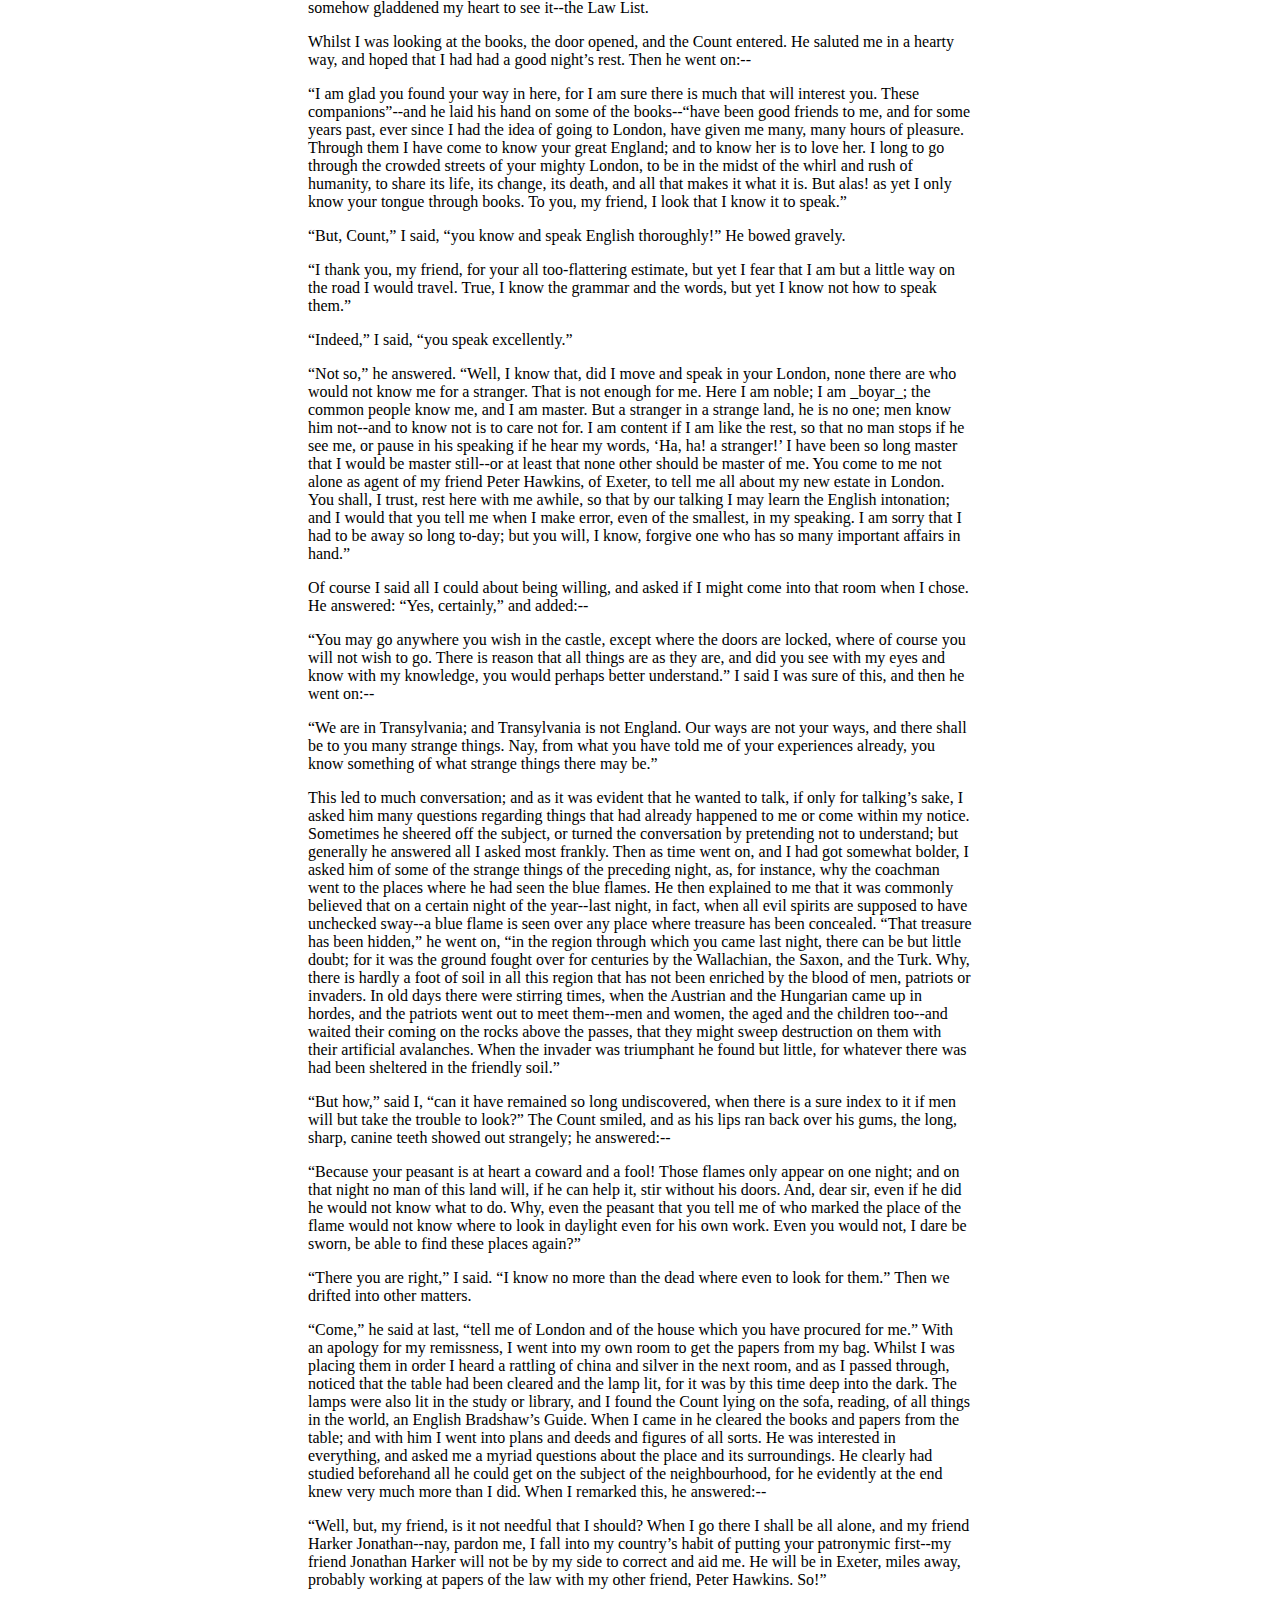
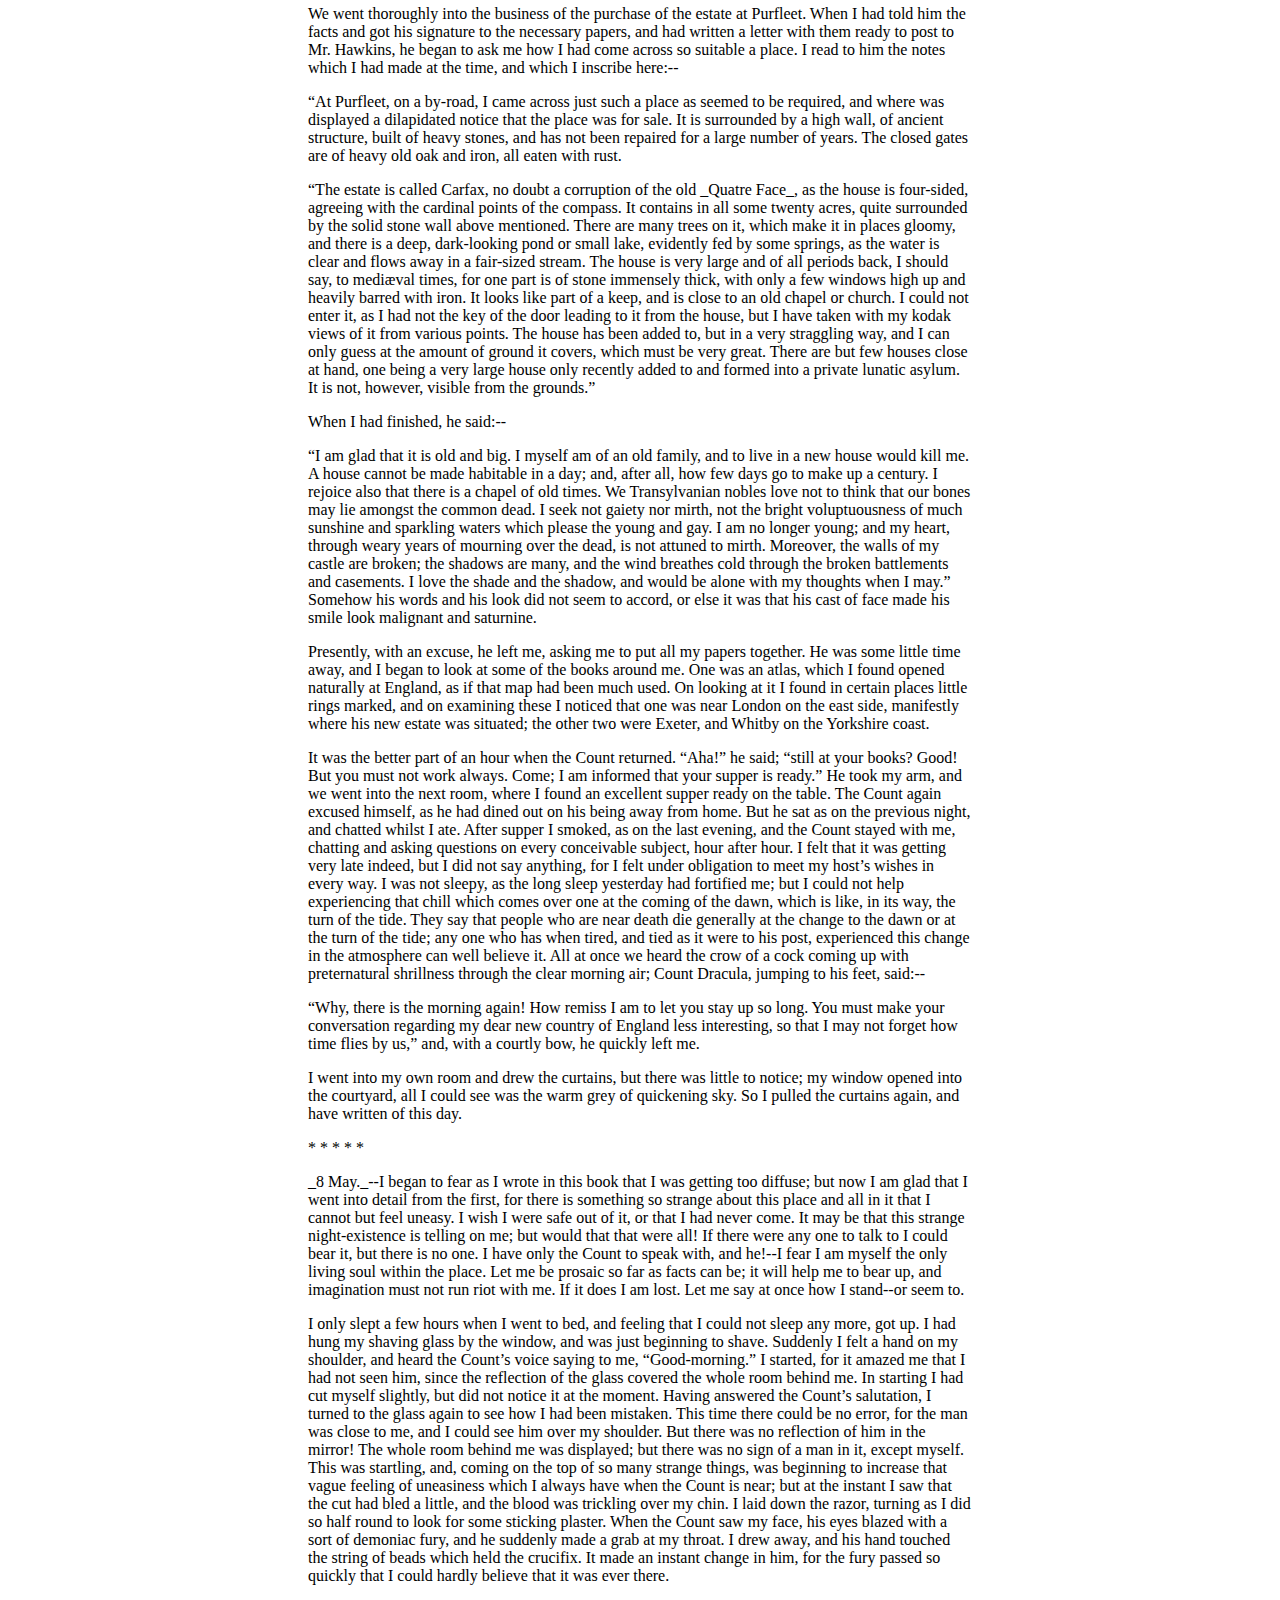
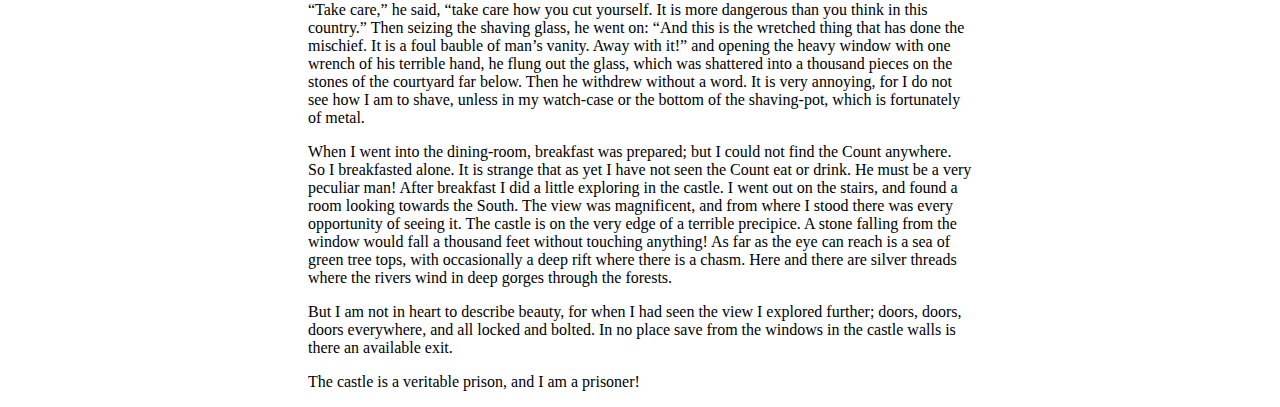
<file: dracula_chapter_2.html>
<!DOCTYPE html>
    <html lang="en">
    <head>
        <meta charset="utf-8">
        <title>Awesome Library’s Ebook Site - Dracula, Chapter 2</title>
        <link rel="stylesheet" href="site.css">
   </head>
    <body>
        <h1>Awesome Library’s Ebook Site - <em>Dracula</em></h1>
        <br>
        <div class="menu"><a href="index.html">Home</a> | <a href="dracula_contents.html">Dracula Contents</a> | <a href="dracula_chapter_1.html">Dracula - Chapter 1</a></div>
        <br><hr id="divider"><br>
        <h2>Chapter 2</h2>
        <h3>JONATHAN HARKER’S JOURNAL--_continued_</h3>
        <div class="chapter">
            <p>_5 May._--I must have been asleep, for certainly if I had been fully
                awake I must have noticed the approach of such a remarkable place. In
                the gloom the courtyard looked of considerable size, and as several dark
                ways led from it under great round arches, it perhaps seemed bigger than
                it really is. I have not yet been able to see it by daylight.</p>
                
                <p>When the calèche stopped, the driver jumped down and held out his hand
                to assist me to alight. Again I could not but notice his prodigious
                strength. His hand actually seemed like a steel vice that could have
                crushed mine if he had chosen. Then he took out my traps, and placed
                them on the ground beside me as I stood close to a great door, old and
                studded with large iron nails, and set in a projecting doorway of
                massive stone. I could see even in the dim light that the stone was
                massively carved, but that the carving had been much worn by time and
                weather. As I stood, the driver jumped again into his seat and shook the
                reins; the horses started forward, and trap and all disappeared down one
                of the dark openings.</p>
                
                <p>I stood in silence where I was, for I did not know what to do. Of bell
                or knocker there was no sign; through these frowning walls and dark
                window openings it was not likely that my voice could penetrate. The
                time I waited seemed endless, and I felt doubts and fears crowding upon
                me. What sort of place had I come to, and among what kind of people?
                What sort of grim adventure was it on which I had embarked? Was this a
                customary incident in the life of a solicitor’s clerk sent out to
                explain the purchase of a London estate to a foreigner? Solicitor’s
                clerk! Mina would not like that. Solicitor--for just before leaving
                London I got word that my examination was successful; and I am now a
                full-blown solicitor! I began to rub my eyes and pinch myself to see if
                I were awake. It all seemed like a horrible nightmare to me, and I
                expected that I should suddenly awake, and find myself at home, with
                the dawn struggling in through the windows, as I had now and again felt
                in the morning after a day of overwork. But my flesh answered the
                pinching test, and my eyes were not to be deceived. I was indeed awake
                and among the Carpathians. All I could do now was to be patient, and to
                wait the coming of the morning.</p>
                
                <p>Just as I had come to this conclusion I heard a heavy step approaching
                behind the great door, and saw through the chinks the gleam of a coming
                light. Then there was the sound of rattling chains and the clanking of
                massive bolts drawn back. A key was turned with the loud grating noise
                of long disuse, and the great door swung back.</p>
                
                <p>Within, stood a tall old man, clean shaven save for a long white
                moustache, and clad in black from head to foot, without a single speck
                of colour about him anywhere. He held in his hand an antique silver
                lamp, in which the flame burned without chimney or globe of any kind,
                throwing long quivering shadows as it flickered in the draught of the
                open door. The old man motioned me in with his right hand with a courtly
                gesture, saying in excellent English, but with a strange intonation:--</p>
                
                <p>“Welcome to my house! Enter freely and of your own will!” He made no
                motion of stepping to meet me, but stood like a statue, as though his
                gesture of welcome had fixed him into stone. The instant, however, that
                I had stepped over the threshold, he moved impulsively forward, and
                holding out his hand grasped mine with a strength which made me wince,
                an effect which was not lessened by the fact that it seemed as cold as
                ice--more like the hand of a dead than a living man. Again he said:--</p>
                
                <p>“Welcome to my house. Come freely. Go safely; and leave something of the
                happiness you bring!” The strength of the handshake was so much akin to
                that which I had noticed in the driver, whose face I had not seen, that
                for a moment I doubted if it were not the same person to whom I was
                speaking; so to make sure, I said interrogatively:--</p>
                
                <p>“Count Dracula?” He bowed in a courtly way as he replied:--</p>
                
                    <p>“I am Dracula; and I bid you welcome, Mr. Harker, to my house. Come in;
                the night air is chill, and you must need to eat and rest.” As he was
                speaking, he put the lamp on a bracket on the wall, and stepping out,
                took my luggage; he had carried it in before I could forestall him. I
                protested but he insisted:--</p>
                
                <p>“Nay, sir, you are my guest. It is late, and my people are not
                available. Let me see to your comfort myself.” He insisted on carrying
                my traps along the passage, and then up a great winding stair, and
                along another great passage, on whose stone floor our steps rang
                heavily. At the end of this he threw open a heavy door, and I rejoiced
                to see within a well-lit room in which a table was spread for supper,
                and on whose mighty hearth a great fire of logs, freshly replenished,
                flamed and flared.</p>
                
                <p>The Count halted, putting down my bags, closed the door, and crossing
                the room, opened another door, which led into a small octagonal room lit
                by a single lamp, and seemingly without a window of any sort. Passing
                through this, he opened another door, and motioned me to enter. It was a
                welcome sight; for here was a great bedroom well lighted and warmed with
                another log fire,--also added to but lately, for the top logs were
                fresh--which sent a hollow roar up the wide chimney. The Count himself
                left my luggage inside and withdrew, saying, before he closed the
                door:--</p>
                
                <p>“You will need, after your journey, to refresh yourself by making your
                toilet. I trust you will find all you wish. When you are ready, come
                into the other room, where you will find your supper prepared.”</p>
                
                <p>The light and warmth and the Count’s courteous welcome seemed to have
                dissipated all my doubts and fears. Having then reached my normal state,
                I discovered that I was half famished with hunger; so making a hasty
                toilet, I went into the other room.</p>
                
                <p>I found supper already laid out. My host, who stood on one side of the
                great fireplace, leaning against the stonework, made a graceful wave of
                his hand to the table, and said:--</p>
                
                <p>“I pray you, be seated and sup how you please. You will, I trust, excuse
                me that I do not join you; but I have dined already, and I do not sup.”</p>
                
                <p>I handed to him the sealed letter which Mr. Hawkins had entrusted to me.
                He opened it and read it gravely; then, with a charming smile, he handed
                it to me to read. One passage of it, at least, gave me a thrill of
                pleasure.</p>
                
                <p>“I must regret that an attack of gout, from which malady I am a constant
                sufferer, forbids absolutely any travelling on my part for some time to
                come; but I am happy to say I can send a sufficient substitute, one in
                whom I have every possible confidence. He is a young man, full of energy
                and talent in his own way, and of a very faithful disposition. He is
                discreet and silent, and has grown into manhood in my service. He shall
                be ready to attend on you when you will during his stay, and shall take
                your instructions in all matters.”</p>
                
                <p>The Count himself came forward and took off the cover of a dish, and I
                fell to at once on an excellent roast chicken. This, with some cheese
                and a salad and a bottle of old Tokay, of which I had two glasses, was
                my supper. During the time I was eating it the Count asked me many
                questions as to my journey, and I told him by degrees all I had
                experienced.</p>
                
                <p>By this time I had finished my supper, and by my host’s desire had drawn
                up a chair by the fire and begun to smoke a cigar which he offered me,
                at the same time excusing himself that he did not smoke. I had now an
                opportunity of observing him, and found him of a very marked
                physiognomy.</p>
                
                <p>His face was a strong--a very strong--aquiline, with high bridge of the
                thin nose and peculiarly arched nostrils; with lofty domed forehead, and
                hair growing scantily round the temples but profusely elsewhere. His
                eyebrows were very massive, almost meeting over the nose, and with bushy
                hair that seemed to curl in its own profusion. The mouth, so far as I
                could see it under the heavy moustache, was fixed and rather
                cruel-looking, with peculiarly sharp white teeth; these protruded over
                the lips, whose remarkable ruddiness showed astonishing vitality in a
                man of his years. For the rest, his ears were pale, and at the tops
                extremely pointed; the chin was broad and strong, and the cheeks firm
                though thin. The general effect was one of extraordinary pallor.</p>
                
                <p>Hitherto I had noticed the backs of his hands as they lay on his knees
                in the firelight, and they had seemed rather white and fine; but seeing
                them now close to me, I could not but notice that they were rather
                coarse--broad, with squat fingers. Strange to say, there were hairs in
                the centre of the palm. The nails were long and fine, and cut to a sharp
                point. As the Count leaned over me and his hands touched me, I could not
                repress a shudder. It may have been that his breath was rank, but a
                horrible feeling of nausea came over me, which, do what I would, I could
                not conceal. The Count, evidently noticing it, drew back; and with a
                grim sort of smile, which showed more than he had yet done his
                protuberant teeth, sat himself down again on his own side of the
                fireplace. We were both silent for a while; and as I looked towards the
                window I saw the first dim streak of the coming dawn. There seemed a
                strange stillness over everything; but as I listened I heard as if from
                down below in the valley the howling of many wolves. The Count’s eyes
                gleamed, and he said:--</p>
                
                <p>“Listen to them--the children of the night. What music they make!”
                Seeing, I suppose, some expression in my face strange to him, he
                added:--</p>
                
                <p>“Ah, sir, you dwellers in the city cannot enter into the feelings of the
                hunter.” Then he rose and said:--</p>
                
                <p>“But you must be tired. Your bedroom is all ready, and to-morrow you
                shall sleep as late as you will. I have to be away till the afternoon;
                so sleep well and dream well!” With a courteous bow, he opened for me
                himself the door to the octagonal room, and I entered my bedroom....</p>
                
                <p>I am all in a sea of wonders. I doubt; I fear; I think strange things,
                which I dare not confess to my own soul. God keep me, if only for the
                sake of those dear to me!</p>
                
                <p>      *       *       *       *       *</p>
                
                    <p>_7 May._--It is again early morning, but I have rested and enjoyed the
                last twenty-four hours. I slept till late in the day, and awoke of my
                own accord. When I had dressed myself I went into the room where we had
                supped, and found a cold breakfast laid out, with coffee kept hot by the
                pot being placed on the hearth. There was a card on the table, on which
                was written:--</p>
                
                <p>“I have to be absent for a while. Do not wait for me.--D.” I set to and
                enjoyed a hearty meal. When I had done, I looked for a bell, so that I
                might let the servants know I had finished; but I could not find one.
                There are certainly odd deficiencies in the house, considering the
                extraordinary evidences of wealth which are round me. The table service
                is of gold, and so beautifully wrought that it must be of immense value.
                The curtains and upholstery of the chairs and sofas and the hangings of
                my bed are of the costliest and most beautiful fabrics, and must have
                been of fabulous value when they were made, for they are centuries old,
                though in excellent order. I saw something like them in Hampton Court,
                but there they were worn and frayed and moth-eaten. But still in none of
                the rooms is there a mirror. There is not even a toilet glass on my
                table, and I had to get the little shaving glass from my bag before I
                could either shave or brush my hair. I have not yet seen a servant
                anywhere, or heard a sound near the castle except the howling of wolves.
                Some time after I had finished my meal--I do not know whether to call it
                breakfast or dinner, for it was between five and six o’clock when I had
                it--I looked about for something to read, for I did not like to go about
                the castle until I had asked the Count’s permission. There was
                absolutely nothing in the room, book, newspaper, or even writing
                materials; so I opened another door in the room and found a sort of
                library. The door opposite mine I tried, but found it locked.</p>
                
                <p>In the library I found, to my great delight, a vast number of English
                books, whole shelves full of them, and bound volumes of magazines and
                newspapers. A table in the centre was littered with English magazines
                and newspapers, though none of them were of very recent date. The books
                were of the most varied kind--history, geography, politics, political
                economy, botany, geology, law--all relating to England and English life
                and customs and manners. There were even such books of reference as the
                London Directory, the “Red” and “Blue” books, Whitaker’s Almanac, the
                Army and Navy Lists, and--it somehow gladdened my heart to see it--the
                Law List.</p>
                
                <p>Whilst I was looking at the books, the door opened, and the Count
                entered. He saluted me in a hearty way, and hoped that I had had a good
                night’s rest. Then he went on:--</p>
                
                <p>“I am glad you found your way in here, for I am sure there is much that
                will interest you. These companions”--and he laid his hand on some of
                the books--“have been good friends to me, and for some years past, ever
                since I had the idea of going to London, have given me many, many hours
                of pleasure. Through them I have come to know your great England; and to
                know her is to love her. I long to go through the crowded streets of
                your mighty London, to be in the midst of the whirl and rush of
                humanity, to share its life, its change, its death, and all that makes
                it what it is. But alas! as yet I only know your tongue through books.
                To you, my friend, I look that I know it to speak.”</p>
                
                <p>“But, Count,” I said, “you know and speak English thoroughly!” He bowed
                gravely.</p>
                
                <p>“I thank you, my friend, for your all too-flattering estimate, but yet I
                fear that I am but a little way on the road I would travel. True, I know
                the grammar and the words, but yet I know not how to speak them.”</p>
                
                <p>“Indeed,” I said, “you speak excellently.”</p>
                
                    <p>“Not so,” he answered. “Well, I know that, did I move and speak in your
                London, none there are who would not know me for a stranger. That is not
                enough for me. Here I am noble; I am _boyar_; the common people know me,
                and I am master. But a stranger in a strange land, he is no one; men
                know him not--and to know not is to care not for. I am content if I am
                like the rest, so that no man stops if he see me, or pause in his
                speaking if he hear my words, ‘Ha, ha! a stranger!’ I have been so long
                master that I would be master still--or at least that none other should
                be master of me. You come to me not alone as agent of my friend Peter
                Hawkins, of Exeter, to tell me all about my new estate in London. You
                shall, I trust, rest here with me awhile, so that by our talking I may
                learn the English intonation; and I would that you tell me when I make
                error, even of the smallest, in my speaking. I am sorry that I had to be
                away so long to-day; but you will, I know, forgive one who has so many
                important affairs in hand.”</p>
                
                <p>Of course I said all I could about being willing, and asked if I might
                come into that room when I chose. He answered: “Yes, certainly,” and
                added:--</p>
                
                <p>“You may go anywhere you wish in the castle, except where the doors are
                locked, where of course you will not wish to go. There is reason that
                all things are as they are, and did you see with my eyes and know with
                my knowledge, you would perhaps better understand.” I said I was sure of
                this, and then he went on:--</p>
                
                <p>“We are in Transylvania; and Transylvania is not England. Our ways are
                not your ways, and there shall be to you many strange things. Nay, from
                what you have told me of your experiences already, you know something of
                what strange things there may be.”</p>
                
                <p>This led to much conversation; and as it was evident that he wanted to
                talk, if only for talking’s sake, I asked him many questions regarding
                things that had already happened to me or come within my notice.
                Sometimes he sheered off the subject, or turned the conversation by
                pretending not to understand; but generally he answered all I asked most
                frankly. Then as time went on, and I had got somewhat bolder, I asked
                him of some of the strange things of the preceding night, as, for
                instance, why the coachman went to the places where he had seen the blue
                flames. He then explained to me that it was commonly believed that on a
                certain night of the year--last night, in fact, when all evil spirits
                are supposed to have unchecked sway--a blue flame is seen over any place
                where treasure has been concealed. “That treasure has been hidden,” he
                went on, “in the region through which you came last night, there can be
                but little doubt; for it was the ground fought over for centuries by the
                Wallachian, the Saxon, and the Turk. Why, there is hardly a foot of soil
                in all this region that has not been enriched by the blood of men,
                patriots or invaders. In old days there were stirring times, when the
                Austrian and the Hungarian came up in hordes, and the patriots went out
                to meet them--men and women, the aged and the children too--and waited
                their coming on the rocks above the passes, that they might sweep
                destruction on them with their artificial avalanches. When the invader
                was triumphant he found but little, for whatever there was had been
                sheltered in the friendly soil.”</p>
                
                <p> “But how,” said I, “can it have remained so long undiscovered, when
                there is a sure index to it if men will but take the trouble to look?”
                The Count smiled, and as his lips ran back over his gums, the long,
                sharp, canine teeth showed out strangely; he answered:--</p>
                
                <p>“Because your peasant is at heart a coward and a fool! Those flames only
                appear on one night; and on that night no man of this land will, if he
                can help it, stir without his doors. And, dear sir, even if he did he
                would not know what to do. Why, even the peasant that you tell me of who
                marked the place of the flame would not know where to look in daylight
                even for his own work. Even you would not, I dare be sworn, be able to
                find these places again?”</p>
                
                <p>“There you are right,” I said. “I know no more than the dead where even
                to look for them.” Then we drifted into other matters.</p>
                
                <p>“Come,” he said at last, “tell me of London and of the house which you
                have procured for me.” With an apology for my remissness, I went into my
                own room to get the papers from my bag. Whilst I was placing them in
                order I heard a rattling of china and silver in the next room, and as I
                passed through, noticed that the table had been cleared and the lamp
                lit, for it was by this time deep into the dark. The lamps were also lit
                in the study or library, and I found the Count lying on the sofa,
                reading, of all things in the world, an English Bradshaw’s Guide. When I
                came in he cleared the books and papers from the table; and with him I
                went into plans and deeds and figures of all sorts. He was interested in
                everything, and asked me a myriad questions about the place and its
                surroundings. He clearly had studied beforehand all he could get on the
                subject of the neighbourhood, for he evidently at the end knew very much
                more than I did. When I remarked this, he answered:--</p>
                
                <p>“Well, but, my friend, is it not needful that I should? When I go there
                I shall be all alone, and my friend Harker Jonathan--nay, pardon me, I
                fall into my country’s habit of putting your patronymic first--my friend
                Jonathan Harker will not be by my side to correct and aid me. He will be
                in Exeter, miles away, probably working at papers of the law with my
                other friend, Peter Hawkins. So!”</p>
                
                <p>We went thoroughly into the business of the purchase of the estate at
                Purfleet. When I had told him the facts and got his signature to the
                necessary papers, and had written a letter with them ready to post to
                Mr. Hawkins, he began to ask me how I had come across so suitable a
                place. I read to him the notes which I had made at the time, and which I
                inscribe here:--</p>
                
                <p>“At Purfleet, on a by-road, I came across just such a place as seemed to
                be required, and where was displayed a dilapidated notice that the place
                was for sale. It is surrounded by a high wall, of ancient structure,
                built of heavy stones, and has not been repaired for a large number of
                years. The closed gates are of heavy old oak and iron, all eaten with
                rust.</p>
                
                <p>“The estate is called Carfax, no doubt a corruption of the old _Quatre
                Face_, as the house is four-sided, agreeing with the cardinal points of
                the compass. It contains in all some twenty acres, quite surrounded by
                the solid stone wall above mentioned. There are many trees on it, which
                make it in places gloomy, and there is a deep, dark-looking pond or
                small lake, evidently fed by some springs, as the water is clear and
                flows away in a fair-sized stream. The house is very large and of all
                periods back, I should say, to mediæval times, for one part is of stone
                immensely thick, with only a few windows high up and heavily barred with
                iron. It looks like part of a keep, and is close to an old chapel or
                church. I could not enter it, as I had not the key of the door leading
                to it from the house, but I have taken with my kodak views of it from
                various points. The house has been added to, but in a very straggling
                way, and I can only guess at the amount of ground it covers, which must
                be very great. There are but few houses close at hand, one being a very
                large house only recently added to and formed into a private lunatic
                asylum. It is not, however, visible from the grounds.”</p>
                
                <p>When I had finished, he said:--</p>
                
                    <p>“I am glad that it is old and big. I myself am of an old family, and to
                live in a new house would kill me. A house cannot be made habitable in a
                day; and, after all, how few days go to make up a century. I rejoice
                also that there is a chapel of old times. We Transylvanian nobles love
                not to think that our bones may lie amongst the common dead. I seek not
                gaiety nor mirth, not the bright voluptuousness of much sunshine and
                sparkling waters which please the young and gay. I am no longer young;
                and my heart, through weary years of mourning over the dead, is not
                attuned to mirth. Moreover, the walls of my castle are broken; the
                shadows are many, and the wind breathes cold through the broken
                battlements and casements. I love the shade and the shadow, and would
                be alone with my thoughts when I may.” Somehow his words and his look
                did not seem to accord, or else it was that his cast of face made his
                smile look malignant and saturnine.</p>
                
                <p>Presently, with an excuse, he left me, asking me to put all my papers
                together. He was some little time away, and I began to look at some of
                the books around me. One was an atlas, which I found opened naturally at
                England, as if that map had been much used. On looking at it I found in
                certain places little rings marked, and on examining these I noticed
                that one was near London on the east side, manifestly where his new
                estate was situated; the other two were Exeter, and Whitby on the
                Yorkshire coast.</p>
                
                <p>It was the better part of an hour when the Count returned. “Aha!” he
                said; “still at your books? Good! But you must not work always. Come; I
                am informed that your supper is ready.” He took my arm, and we went into
                the next room, where I found an excellent supper ready on the table. The
                Count again excused himself, as he had dined out on his being away from
                home. But he sat as on the previous night, and chatted whilst I ate.
                After supper I smoked, as on the last evening, and the Count stayed with
                me, chatting and asking questions on every conceivable subject, hour
                after hour. I felt that it was getting very late indeed, but I did not
                say anything, for I felt under obligation to meet my host’s wishes in
                every way. I was not sleepy, as the long sleep yesterday had fortified
                me; but I could not help experiencing that chill which comes over one at
                the coming of the dawn, which is like, in its way, the turn of the tide.
                They say that people who are near death die generally at the change to
                the dawn or at the turn of the tide; any one who has when tired, and
                tied as it were to his post, experienced this change in the atmosphere
                can well believe it. All at once we heard the crow of a cock coming up
                with preternatural shrillness through the clear morning air; Count
                Dracula, jumping to his feet, said:--</p>
                
                <p>“Why, there is the morning again! How remiss I am to let you stay up so
                long. You must make your conversation regarding my dear new country of
                England less interesting, so that I may not forget how time flies by
                us,” and, with a courtly bow, he quickly left me.</p>
                
                <p>I went into my own room and drew the curtains, but there was little to
                notice; my window opened into the courtyard, all I could see was the
                warm grey of quickening sky. So I pulled the curtains again, and have
                written of this day.</p>
                
                <p>    *       *       *       *       *</p>
                
                       <p>_8 May._--I began to fear as I wrote in this book that I was getting too
                diffuse; but now I am glad that I went into detail from the first, for
                there is something so strange about this place and all in it that I
                cannot but feel uneasy. I wish I were safe out of it, or that I had
                never come. It may be that this strange night-existence is telling on
                me; but would that that were all! If there were any one to talk to I
                could bear it, but there is no one. I have only the Count to speak with,
                and he!--I fear I am myself the only living soul within the place. Let
                me be prosaic so far as facts can be; it will help me to bear up, and
                imagination must not run riot with me. If it does I am lost. Let me say
                at once how I stand--or seem to.</p>
                
                <p>I only slept a few hours when I went to bed, and feeling that I could
                not sleep any more, got up. I had hung my shaving glass by the window,
                and was just beginning to shave. Suddenly I felt a hand on my shoulder,
                and heard the Count’s voice saying to me, “Good-morning.” I started, for
                it amazed me that I had not seen him, since the reflection of the glass
                covered the whole room behind me. In starting I had cut myself slightly,
                but did not notice it at the moment. Having answered the Count’s
                salutation, I turned to the glass again to see how I had been mistaken.
                This time there could be no error, for the man was close to me, and I
                could see him over my shoulder. But there was no reflection of him in
                the mirror! The whole room behind me was displayed; but there was no
                sign of a man in it, except myself. This was startling, and, coming on
                the top of so many strange things, was beginning to increase that vague
                feeling of uneasiness which I always have when the Count is near; but at
                the instant I saw that the cut had bled a little, and the blood was
                trickling over my chin. I laid down the razor, turning as I did so half
                round to look for some sticking plaster. When the Count saw my face, his
                eyes blazed with a sort of demoniac fury, and he suddenly made a grab at
                my throat. I drew away, and his hand touched the string of beads which
                held the crucifix. It made an instant change in him, for the fury passed
                so quickly that I could hardly believe that it was ever there.</p>
                
                <p>“Take care,” he said, “take care how you cut yourself. It is more
                dangerous than you think in this country.” Then seizing the shaving
                glass, he went on: “And this is the wretched thing that has done the
                mischief. It is a foul bauble of man’s vanity. Away with it!” and
                opening the heavy window with one wrench of his terrible hand, he flung
                out the glass, which was shattered into a thousand pieces on the stones
                of the courtyard far below. Then he withdrew without a word. It is very
                annoying, for I do not see how I am to shave, unless in my watch-case or
                the bottom of the shaving-pot, which is fortunately of metal.</p>
                
                <p>When I went into the dining-room, breakfast was prepared; but I could
                not find the Count anywhere. So I breakfasted alone. It is strange that
                as yet I have not seen the Count eat or drink. He must be a very
                peculiar man! After breakfast I did a little exploring in the castle. I
                went out on the stairs, and found a room looking towards the South. The
                view was magnificent, and from where I stood there was every opportunity
                of seeing it. The castle is on the very edge of a terrible precipice. A
                stone falling from the window would fall a thousand feet without
                touching anything! As far as the eye can reach is a sea of green tree
                tops, with occasionally a deep rift where there is a chasm. Here and
                there are silver threads where the rivers wind in deep gorges through
                the forests.</p>
                
                <p>But I am not in heart to describe beauty, for when I had seen the view I
                explored further; doors, doors, doors everywhere, and all locked and
                bolted. In no place save from the windows in the castle walls is there
                an available exit.</p>
                
                <p>The castle is a veritable prison, and I am a prisoner!</p>
        </div>
    </body>
</html>
</file>
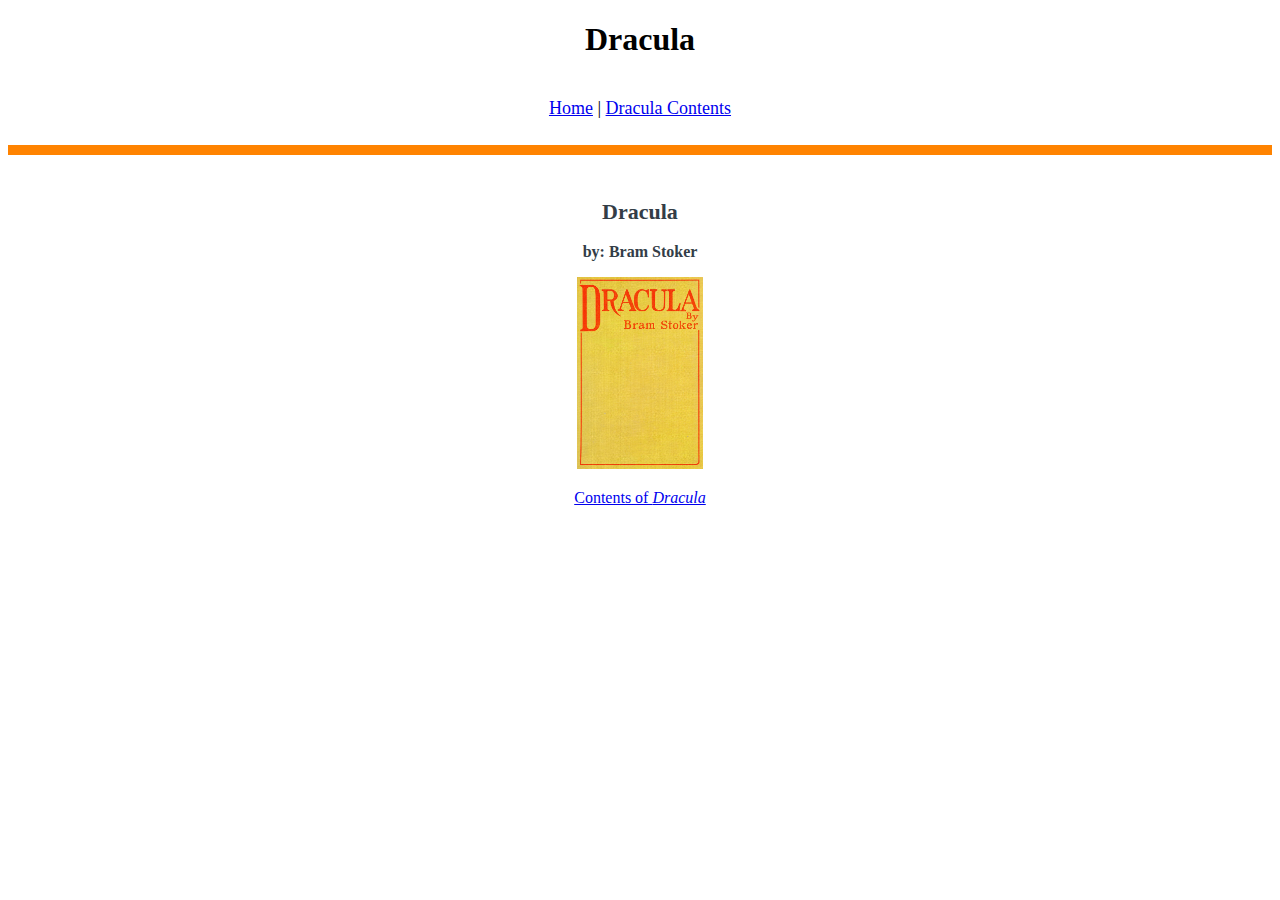
<file: dracula_title.html>
<!DOCTYPE html>
    <html lang="en">
    <head>
        <meta charset="utf-8">
        <title>Awesome Library’s Ebook Site - Dracula</title>
        <link rel="stylesheet" href="site.css">
   </head>
    <body>
        <h1>Dracula</h1>
        <br>
        <div class="menu"><a href="index.html">Home</a> | <a href="dracula_contents.html">Dracula Contents</a></div>
        <br><hr id="divider"><br>
        
        <h2 class="title">Dracula</h2>
        <h3 class="author" style="text-align:center">by: Bram Stoker</h3>
        <p style="text-align: center;"><img src="images/dracula.jpeg" alt="Dracula book cover"></p>
        <p style="text-align:center"><a href="dracula_contents.html">Contents of <em>Dracula</em></a></p>
    </body>
</html>
</file>
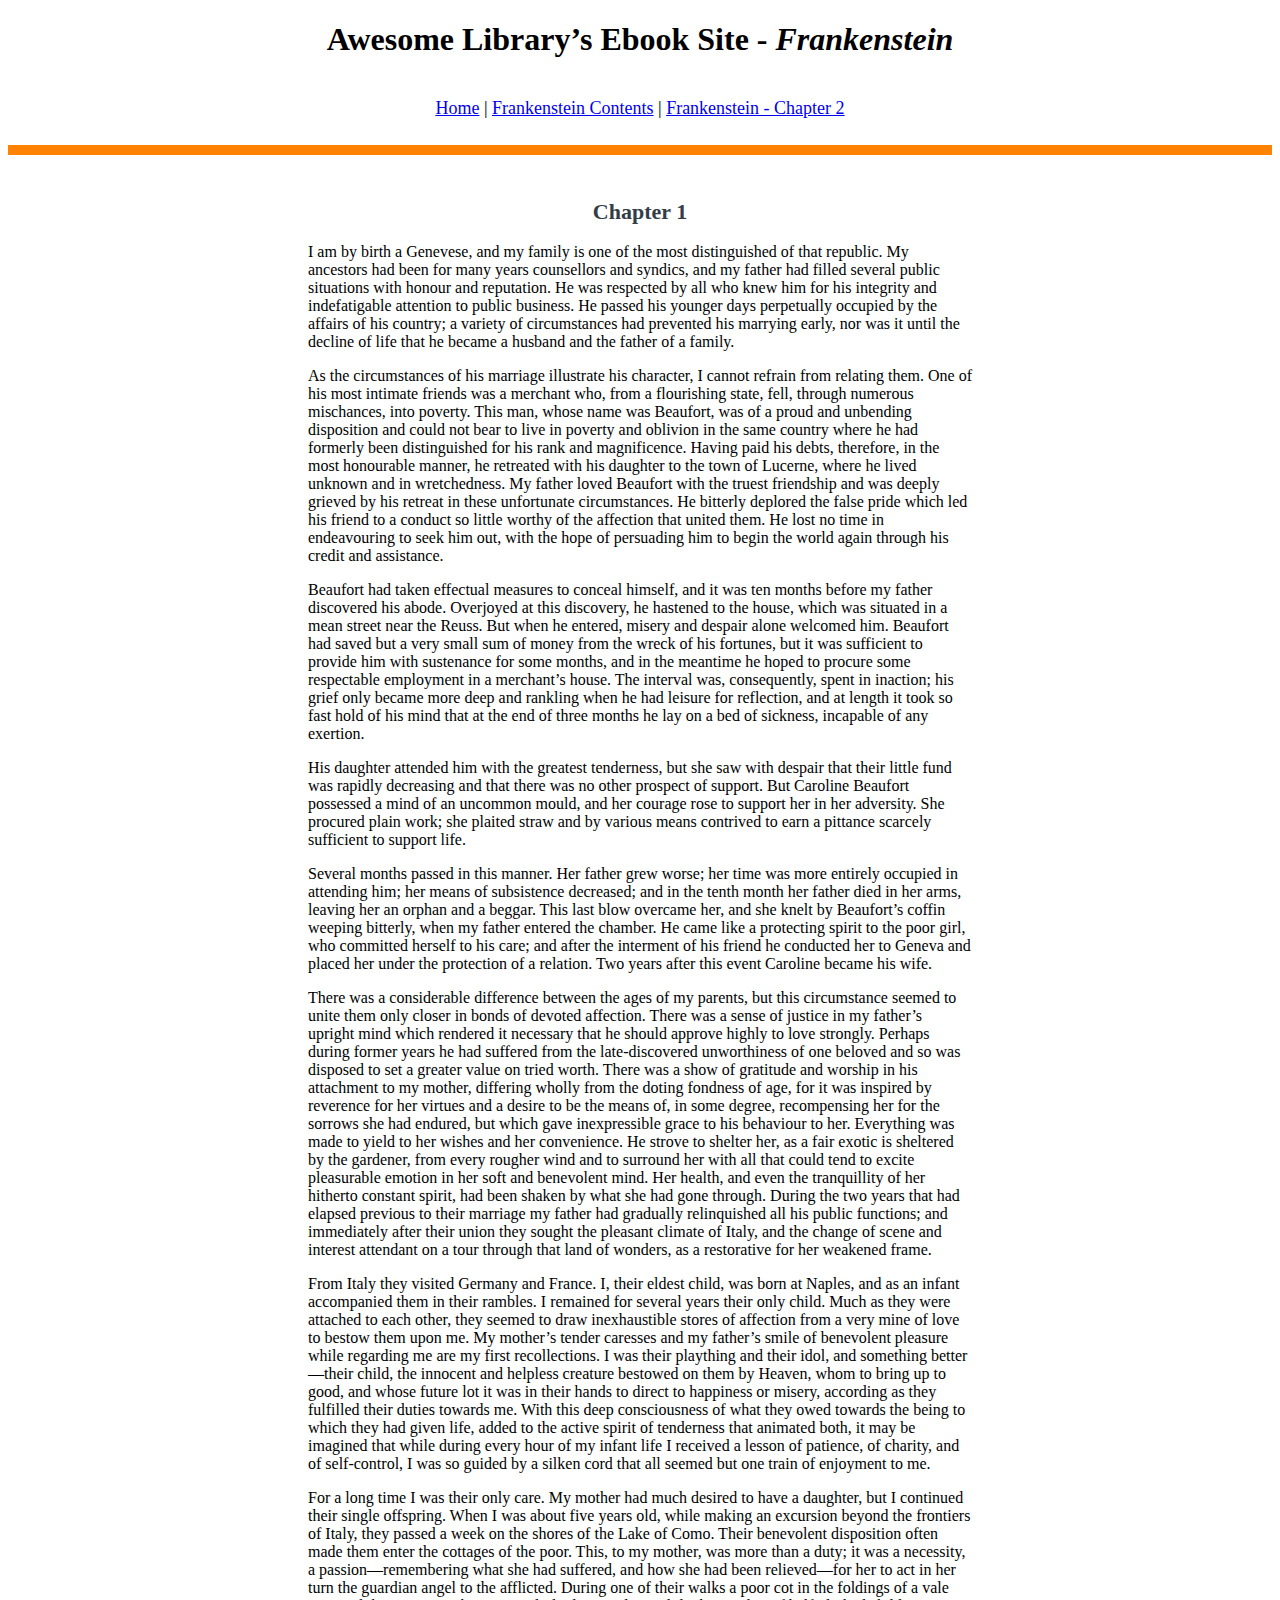
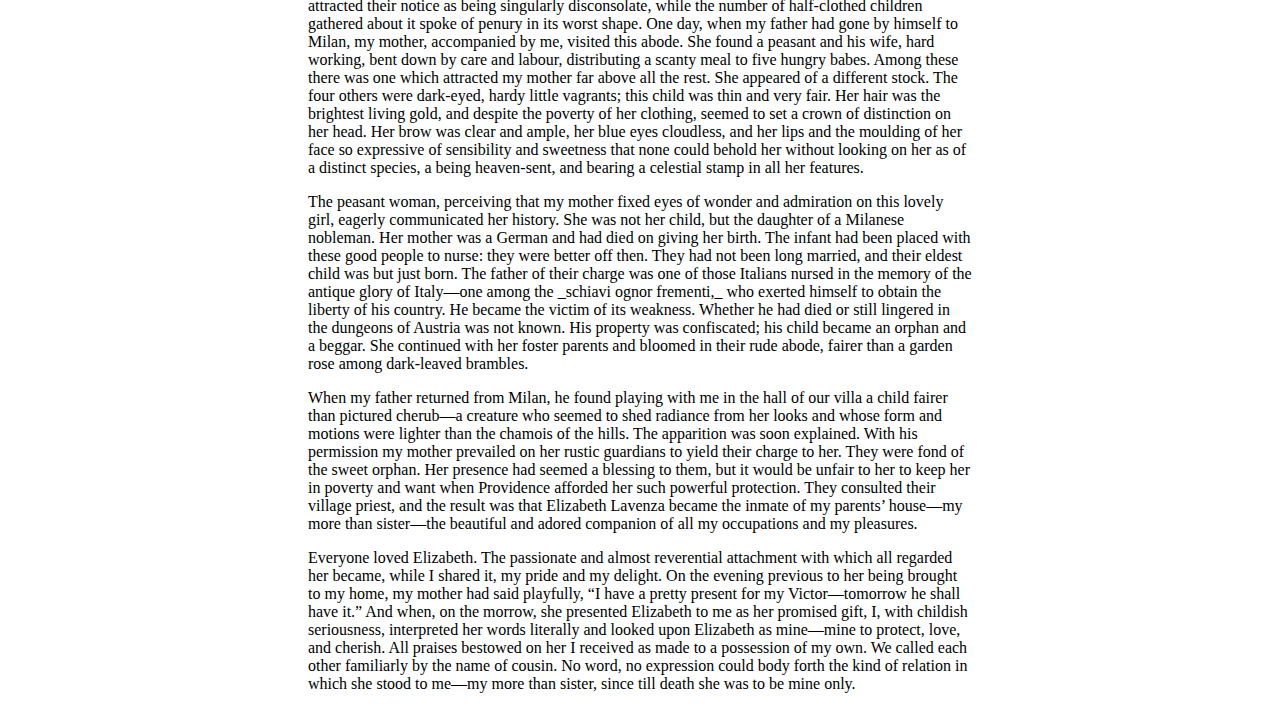
<file: frankenstein_chapter_1.html>
<!DOCTYPE html>
    <html lang="en">
    <head>
        <meta charset="utf-8">
        <title>Awesome Library’s Ebook Site - Frankenstein, Chapter 1</title>
        <link rel="stylesheet" href="site.css">
   </head>
    <body>
        <h1>Awesome Library’s Ebook Site - <em>Frankenstein</em></h1>
        <br>
        <div class="menu"><a href="index.html">Home</a> | <a href="frankenstein_contents.html">Frankenstein Contents</a> | <a href="frankenstein_chapter_2.html">Frankenstein - Chapter 2</a></div>
        <br><hr id="divider"><br>
        <h2>Chapter 1</h2>
        <div class="chapter">
            <p>I am by birth a Genevese, and my family is one of the most
                distinguished of that republic. My ancestors had been for many years
                counsellors and syndics, and my father had filled several public
                situations with honour and reputation. He was respected by all who
                knew him for his integrity and indefatigable attention to public
                business. He passed his younger days perpetually occupied by the
                affairs of his country; a variety of circumstances had prevented his
                marrying early, nor was it until the decline of life that he became a
                husband and the father of a family.</p>
                
                <p>As the circumstances of his marriage illustrate his character, I cannot
                refrain from relating them. One of his most intimate friends was a
                merchant who, from a flourishing state, fell, through numerous
                mischances, into poverty. This man, whose name was Beaufort, was of a
                proud and unbending disposition and could not bear to live in poverty
                and oblivion in the same country where he had formerly been
                distinguished for his rank and magnificence. Having paid his debts,
                therefore, in the most honourable manner, he retreated with his
                daughter to the town of Lucerne, where he lived unknown and in
                wretchedness. My father loved Beaufort with the truest friendship and
                was deeply grieved by his retreat in these unfortunate circumstances.
                He bitterly deplored the false pride which led his friend to a conduct
                so little worthy of the affection that united them. He lost no time in
                endeavouring to seek him out, with the hope of persuading him to begin
                the world again through his credit and assistance.</p>
                
                <p>Beaufort had taken effectual measures to conceal himself, and it was ten
                months before my father discovered his abode. Overjoyed at this discovery,
                he hastened to the house, which was situated in a mean street near the
                Reuss. But when he entered, misery and despair alone welcomed him. Beaufort
                had saved but a very small sum of money from the wreck of his fortunes, but
                it was sufficient to provide him with sustenance for some months, and in
                the meantime he hoped to procure some respectable employment in a
                merchant’s house. The interval was, consequently, spent in inaction;
                his grief only became more deep and rankling when he had leisure for
                reflection, and at length it took so fast hold of his mind that at the end
                of three months he lay on a bed of sickness, incapable of any exertion.</p>
                
                <p>His daughter attended him with the greatest tenderness, but she saw
                with despair that their little fund was rapidly decreasing and that
                there was no other prospect of support. But Caroline Beaufort
                possessed a mind of an uncommon mould, and her courage rose to support
                her in her adversity. She procured plain work; she plaited straw and
                by various means contrived to earn a pittance scarcely sufficient to
                support life.</p>
                
                <p>Several months passed in this manner. Her father grew worse; her time
                was more entirely occupied in attending him; her means of subsistence
                decreased; and in the tenth month her father died in her arms, leaving
                her an orphan and a beggar. This last blow overcame her, and she knelt
                by Beaufort’s coffin weeping bitterly, when my father entered the
                chamber. He came like a protecting spirit to the poor girl, who
                committed herself to his care; and after the interment of his friend he
                conducted her to Geneva and placed her under the protection of a
                relation. Two years after this event Caroline became his wife.</p>
                
                <p>There was a considerable difference between the ages of my parents, but
                this circumstance seemed to unite them only closer in bonds of devoted
                affection. There was a sense of justice in my father’s upright mind
                which rendered it necessary that he should approve highly to love
                strongly. Perhaps during former years he had suffered from the
                late-discovered unworthiness of one beloved and so was disposed to set
                a greater value on tried worth. There was a show of gratitude and
                worship in his attachment to my mother, differing wholly from the
                doting fondness of age, for it was inspired by reverence for her
                virtues and a desire to be the means of, in some degree, recompensing
                her for the sorrows she had endured, but which gave inexpressible grace
                to his behaviour to her. Everything was made to yield to her wishes
                and her convenience. He strove to shelter her, as a fair exotic is
                sheltered by the gardener, from every rougher wind and to surround her
                with all that could tend to excite pleasurable emotion in her soft and
                benevolent mind. Her health, and even the tranquillity of her hitherto
                constant spirit, had been shaken by what she had gone through. During
                the two years that had elapsed previous to their marriage my father had
                gradually relinquished all his public functions; and immediately after
                their union they sought the pleasant climate of Italy, and the change
                of scene and interest attendant on a tour through that land of wonders,
                as a restorative for her weakened frame.</p>
                
                <p>From Italy they visited Germany and France. I, their eldest child, was born
                at Naples, and as an infant accompanied them in their rambles. I remained
                for several years their only child. Much as they were attached to each
                other, they seemed to draw inexhaustible stores of affection from a very
                mine of love to bestow them upon me. My mother’s tender caresses and
                my father’s smile of benevolent pleasure while regarding me are my
                first recollections. I was their plaything and their idol, and something
                better—their child, the innocent and helpless creature bestowed on
                them by Heaven, whom to bring up to good, and whose future lot it was in
                their hands to direct to happiness or misery, according as they fulfilled
                their duties towards me. With this deep consciousness of what they owed
                towards the being to which they had given life, added to the active spirit
                of tenderness that animated both, it may be imagined that while during
                every hour of my infant life I received a lesson of patience, of charity,
                and of self-control, I was so guided by a silken cord that all seemed but
                one train of enjoyment to me.</p>
                
                <p>For a long time I was their only care. My mother had much desired to have a
                daughter, but I continued their single offspring. When I was about five
                years old, while making an excursion beyond the frontiers of Italy, they
                passed a week on the shores of the Lake of Como. Their benevolent
                disposition often made them enter the cottages of the poor. This, to my
                mother, was more than a duty; it was a necessity, a
                passion—remembering what she had suffered, and how she had been
                relieved—for her to act in her turn the guardian angel to the
                afflicted. During one of their walks a poor cot in the foldings of a vale
                attracted their notice as being singularly disconsolate, while the number
                of half-clothed children gathered about it spoke of penury in its worst
                shape. One day, when my father had gone by himself to Milan, my mother,
                accompanied by me, visited this abode. She found a peasant and his wife,
                hard working, bent down by care and labour, distributing a scanty meal to
                five hungry babes. Among these there was one which attracted my mother far
                above all the rest. She appeared of a different stock. The four others were
                dark-eyed, hardy little vagrants; this child was thin and very fair. Her
                hair was the brightest living gold, and despite the poverty of her
                clothing, seemed to set a crown of distinction on her head. Her brow was
                clear and ample, her blue eyes cloudless, and her lips and the moulding of
                her face so expressive of sensibility and sweetness that none could behold
                her without looking on her as of a distinct species, a being heaven-sent,
                and bearing a celestial stamp in all her features.</p>
                
                <p>The peasant woman, perceiving that my mother fixed eyes of wonder and
                admiration on this lovely girl, eagerly communicated her history. She was
                not her child, but the daughter of a Milanese nobleman. Her mother was a
                German and had died on giving her birth. The infant had been placed with
                these good people to nurse: they were better off then. They had not been
                long married, and their eldest child was but just born. The father of their
                charge was one of those Italians nursed in the memory of the antique glory
                of Italy—one among the _schiavi ognor frementi,_ who exerted
                himself to obtain the liberty of his country. He became the victim of its
                weakness. Whether he had died or still lingered in the dungeons of Austria
                was not known. His property was confiscated; his child became an orphan and
                a beggar. She continued with her foster parents and bloomed in their rude
                abode, fairer than a garden rose among dark-leaved brambles.</p>
                
                <p>When my father returned from Milan, he found playing with me in the hall of
                our villa a child fairer than pictured cherub—a creature who seemed
                to shed radiance from her looks and whose form and motions were lighter
                than the chamois of the hills. The apparition was soon explained. With his
                permission my mother prevailed on her rustic guardians to yield their
                charge to her. They were fond of the sweet orphan. Her presence had seemed
                a blessing to them, but it would be unfair to her to keep her in poverty
                and want when Providence afforded her such powerful protection. They
                consulted their village priest, and the result was that Elizabeth Lavenza
                became the inmate of my parents’ house—my more than
                sister—the beautiful and adored companion of all my occupations and
                my pleasures.</p>
                
                <p>Everyone loved Elizabeth. The passionate and almost reverential
                attachment with which all regarded her became, while I shared it, my
                pride and my delight. On the evening previous to her being brought to
                my home, my mother had said playfully, “I have a pretty present for my
                Victor—tomorrow he shall have it.” And when, on the morrow, she
                presented Elizabeth to me as her promised gift, I, with childish
                seriousness, interpreted her words literally and looked upon Elizabeth
                as mine—mine to protect, love, and cherish. All praises bestowed on
                her I received as made to a possession of my own. We called each other
                familiarly by the name of cousin. No word, no expression could body
                forth the kind of relation in which she stood to me—my more than
                sister, since till death she was to be mine only.</p>
        </div>
    </body>
</html>
</file>
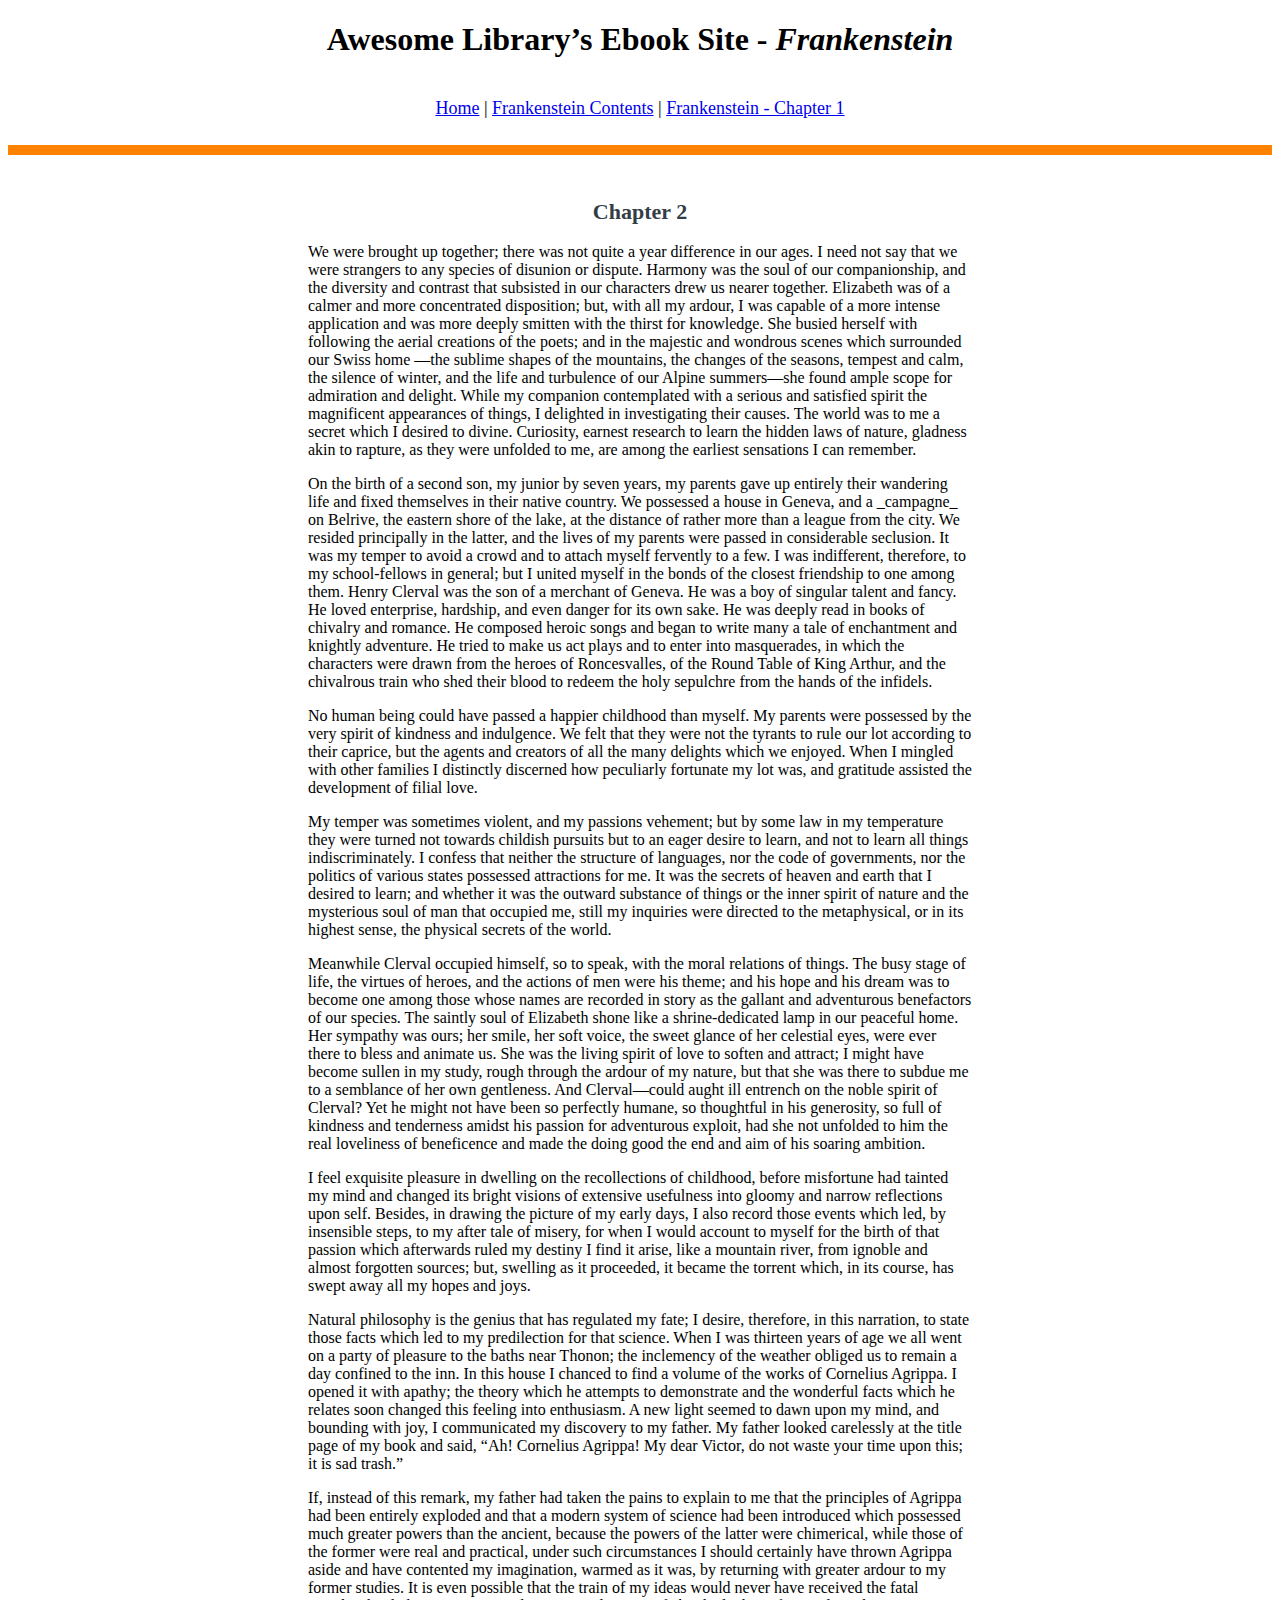
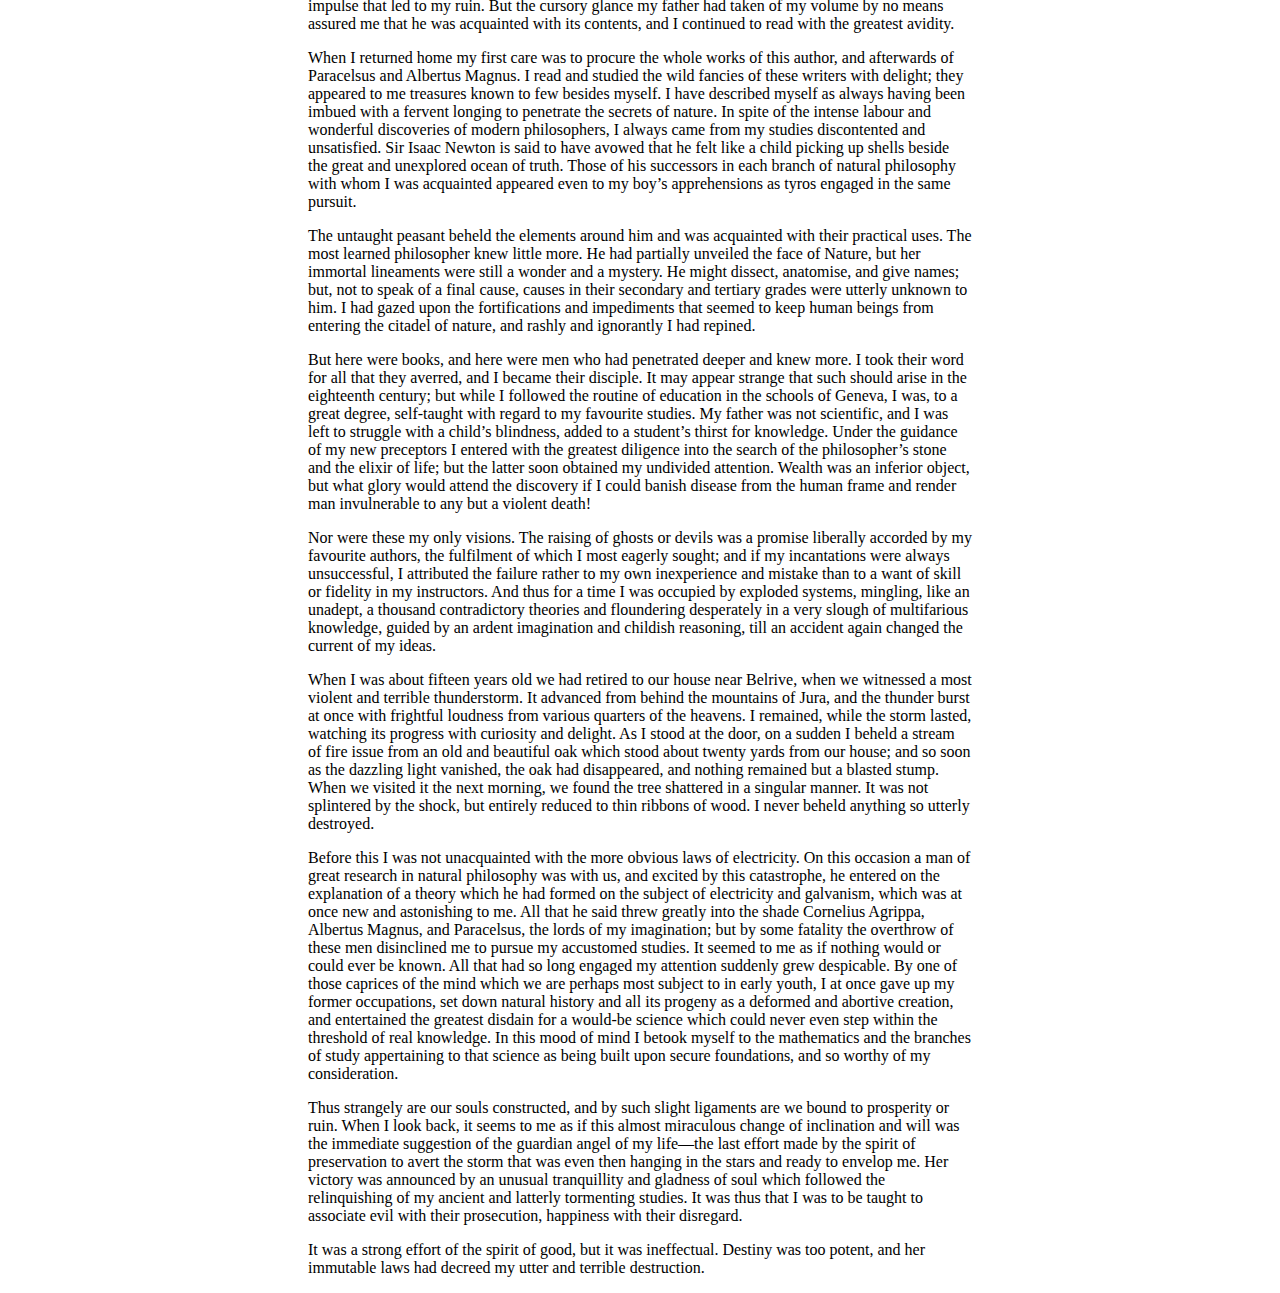
<file: frankenstein_chapter_2.html>
<!DOCTYPE html>
    <html lang="en">
    <head>
        <meta charset="utf-8">
        <title>Awesome Library’s Ebook Site - Frankenstein, Chapter 2</title>
        <link rel="stylesheet" href="site.css">
   </head>
    <body>
        <h1>Awesome Library’s Ebook Site - <em>Frankenstein</em></h1>
        <br>
        <div class="menu"><a href="index.html">Home</a> | <a href="frankenstein_contents.html">Frankenstein Contents</a> | <a href="frankenstein_chapter_1.html">Frankenstein - Chapter 1</a></div>
        <br><hr id="divider"><br>
        <h2>Chapter 2</h2>
        <div class="chapter">
            <p>We were brought up together; there was not quite a year difference in
                our ages. I need not say that we were strangers to any species of
                disunion or dispute. Harmony was the soul of our companionship, and
                the diversity and contrast that subsisted in our characters drew us
                nearer together. Elizabeth was of a calmer and more concentrated
                disposition; but, with all my ardour, I was capable of a more intense
                application and was more deeply smitten with the thirst for knowledge.
                She busied herself with following the aerial creations of the poets;
                and in the majestic and wondrous scenes which surrounded our Swiss
                home —the sublime shapes of the mountains, the changes of the seasons,
                tempest and calm, the silence of winter, and the life and turbulence of
                our Alpine summers—she found ample scope for admiration and delight.
                While my companion contemplated with a serious and satisfied spirit the
                magnificent appearances of things, I delighted in investigating their
                causes. The world was to me a secret which I desired to divine.
                Curiosity, earnest research to learn the hidden laws of nature,
                gladness akin to rapture, as they were unfolded to me, are among the
                earliest sensations I can remember.</p>
                
                <p>On the birth of a second son, my junior by seven years, my parents gave
                up entirely their wandering life and fixed themselves in their native
                country. We possessed a house in Geneva, and a _campagne_ on Belrive,
                the eastern shore of the lake, at the distance of rather more than a
                league from the city. We resided principally in the latter, and the
                lives of my parents were passed in considerable seclusion. It was my
                temper to avoid a crowd and to attach myself fervently to a few. I was
                indifferent, therefore, to my school-fellows in general; but I united
                myself in the bonds of the closest friendship to one among them. Henry
                Clerval was the son of a merchant of Geneva. He was a boy of singular
                talent and fancy. He loved enterprise, hardship, and even danger for
                its own sake. He was deeply read in books of chivalry and romance. He
                composed heroic songs and began to write many a tale of enchantment and
                knightly adventure. He tried to make us act plays and to enter into
                masquerades, in which the characters were drawn from the heroes of
                Roncesvalles, of the Round Table of King Arthur, and the chivalrous
                train who shed their blood to redeem the holy sepulchre from the hands
                of the infidels.</p>
                
                <p>No human being could have passed a happier childhood than myself. My
                parents were possessed by the very spirit of kindness and indulgence.
                We felt that they were not the tyrants to rule our lot according to
                their caprice, but the agents and creators of all the many delights
                which we enjoyed. When I mingled with other families I distinctly
                discerned how peculiarly fortunate my lot was, and gratitude assisted
                the development of filial love.</p>
                
                <p>My temper was sometimes violent, and my passions vehement; but by some
                law in my temperature they were turned not towards childish pursuits
                but to an eager desire to learn, and not to learn all things
                indiscriminately. I confess that neither the structure of languages,
                nor the code of governments, nor the politics of various states
                possessed attractions for me. It was the secrets of heaven and earth
                that I desired to learn; and whether it was the outward substance of
                things or the inner spirit of nature and the mysterious soul of man
                that occupied me, still my inquiries were directed to the metaphysical,
                or in its highest sense, the physical secrets of the world.</p>
                
                <p>Meanwhile Clerval occupied himself, so to speak, with the moral
                relations of things. The busy stage of life, the virtues of heroes,
                and the actions of men were his theme; and his hope and his dream was
                to become one among those whose names are recorded in story as the
                gallant and adventurous benefactors of our species. The saintly soul
                of Elizabeth shone like a shrine-dedicated lamp in our peaceful home.
                Her sympathy was ours; her smile, her soft voice, the sweet glance of
                her celestial eyes, were ever there to bless and animate us. She was
                the living spirit of love to soften and attract; I might have become
                sullen in my study, rough through the ardour of my nature, but that
                she was there to subdue me to a semblance of her own gentleness. And
                Clerval—could aught ill entrench on the noble spirit of Clerval? Yet
                he might not have been so perfectly humane, so thoughtful in his
                generosity, so full of kindness and tenderness amidst his passion for
                adventurous exploit, had she not unfolded to him the real loveliness of
                beneficence and made the doing good the end and aim of his soaring
                ambition.</p>
                
                <p>I feel exquisite pleasure in dwelling on the recollections of childhood,
                before misfortune had tainted my mind and changed its bright visions of
                extensive usefulness into gloomy and narrow reflections upon self. Besides,
                in drawing the picture of my early days, I also record those events which
                led, by insensible steps, to my after tale of misery, for when I would
                account to myself for the birth of that passion which afterwards ruled my
                destiny I find it arise, like a mountain river, from ignoble and almost
                forgotten sources; but, swelling as it proceeded, it became the torrent
                which, in its course, has swept away all my hopes and joys.</p>
                
                <p>Natural philosophy is the genius that has regulated my fate; I desire,
                therefore, in this narration, to state those facts which led to my
                predilection for that science. When I was thirteen years of age we all went
                on a party of pleasure to the baths near Thonon; the inclemency of the
                weather obliged us to remain a day confined to the inn. In this house I
                chanced to find a volume of the works of Cornelius Agrippa. I opened it
                with apathy; the theory which he attempts to demonstrate and the wonderful
                facts which he relates soon changed this feeling into enthusiasm. A new
                light seemed to dawn upon my mind, and bounding with joy, I communicated my
                discovery to my father. My father looked carelessly at the title page of my
                book and said, “Ah! Cornelius Agrippa! My dear Victor, do not waste
                your time upon this; it is sad trash.”</p>
                
                <p>If, instead of this remark, my father had taken the pains to explain to me
                that the principles of Agrippa had been entirely exploded and that a modern
                system of science had been introduced which possessed much greater powers
                than the ancient, because the powers of the latter were chimerical, while
                those of the former were real and practical, under such circumstances I
                should certainly have thrown Agrippa aside and have contented my
                imagination, warmed as it was, by returning with greater ardour to my
                former studies. It is even possible that the train of my ideas would never
                have received the fatal impulse that led to my ruin. But the cursory glance
                my father had taken of my volume by no means assured me that he was
                acquainted with its contents, and I continued to read with the greatest
                avidity.</p>
                
                <p>When I returned home my first care was to procure the whole works of this
                author, and afterwards of Paracelsus and Albertus Magnus. I read and
                studied the wild fancies of these writers with delight; they appeared to me
                treasures known to few besides myself. I have described myself as always
                having been imbued with a fervent longing to penetrate the secrets of
                nature. In spite of the intense labour and wonderful discoveries of modern
                philosophers, I always came from my studies discontented and unsatisfied.
                Sir Isaac Newton is said to have avowed that he felt like a child picking
                up shells beside the great and unexplored ocean of truth. Those of his
                successors in each branch of natural philosophy with whom I was acquainted
                appeared even to my boy’s apprehensions as tyros engaged in the same
                pursuit.</p>
                
                <p>The untaught peasant beheld the elements around him and was acquainted
                with their practical uses. The most learned philosopher knew little
                more. He had partially unveiled the face of Nature, but her immortal
                lineaments were still a wonder and a mystery. He might dissect,
                anatomise, and give names; but, not to speak of a final cause, causes
                in their secondary and tertiary grades were utterly unknown to him. I
                had gazed upon the fortifications and impediments that seemed to keep
                human beings from entering the citadel of nature, and rashly and
                ignorantly I had repined.</p>
                
                <p>But here were books, and here were men who had penetrated deeper and knew
                more. I took their word for all that they averred, and I became their
                disciple. It may appear strange that such should arise in the eighteenth
                century; but while I followed the routine of education in the schools of
                Geneva, I was, to a great degree, self-taught with regard to my favourite
                studies. My father was not scientific, and I was left to struggle with a
                child’s blindness, added to a student’s thirst for knowledge.
                Under the guidance of my new preceptors I entered with the greatest
                diligence into the search of the philosopher’s stone and the elixir
                of life; but the latter soon obtained my undivided attention. Wealth was an
                inferior object, but what glory would attend the discovery if I could
                banish disease from the human frame and render man invulnerable to any but
                a violent death!</p>
                
                <p>Nor were these my only visions. The raising of ghosts or devils was a
                promise liberally accorded by my favourite authors, the fulfilment of which
                I most eagerly sought; and if my incantations were always unsuccessful, I
                attributed the failure rather to my own inexperience and mistake than to a
                want of skill or fidelity in my instructors. And thus for a time I was
                occupied by exploded systems, mingling, like an unadept, a thousand
                contradictory theories and floundering desperately in a very slough of
                multifarious knowledge, guided by an ardent imagination and childish
                reasoning, till an accident again changed the current of my ideas.</p>
                
                <p>When I was about fifteen years old we had retired to our house near
                Belrive, when we witnessed a most violent and terrible thunderstorm. It
                advanced from behind the mountains of Jura, and the thunder burst at once
                with frightful loudness from various quarters of the heavens. I remained,
                while the storm lasted, watching its progress with curiosity and delight.
                As I stood at the door, on a sudden I beheld a stream of fire issue from an
                old and beautiful oak which stood about twenty yards from our house; and so
                soon as the dazzling light vanished, the oak had disappeared, and nothing
                remained but a blasted stump. When we visited it the next morning, we found
                the tree shattered in a singular manner. It was not splintered by the
                shock, but entirely reduced to thin ribbons of wood. I never beheld
                anything so utterly destroyed.</p>
                
                <p>Before this I was not unacquainted with the more obvious laws of
                electricity. On this occasion a man of great research in natural
                philosophy was with us, and excited by this catastrophe, he entered on
                the explanation of a theory which he had formed on the subject of
                electricity and galvanism, which was at once new and astonishing to me.
                All that he said threw greatly into the shade Cornelius Agrippa,
                Albertus Magnus, and Paracelsus, the lords of my imagination; but by
                some fatality the overthrow of these men disinclined me to pursue my
                accustomed studies. It seemed to me as if nothing would or could ever
                be known. All that had so long engaged my attention suddenly grew
                despicable. By one of those caprices of the mind which we are perhaps
                most subject to in early youth, I at once gave up my former
                occupations, set down natural history and all its progeny as a deformed
                and abortive creation, and entertained the greatest disdain for a
                would-be science which could never even step within the threshold of
                real knowledge. In this mood of mind I betook myself to the
                mathematics and the branches of study appertaining to that science as
                being built upon secure foundations, and so worthy of my consideration.</p>
                
                <p>Thus strangely are our souls constructed, and by such slight ligaments
                are we bound to prosperity or ruin. When I look back, it seems to me
                as if this almost miraculous change of inclination and will was the
                immediate suggestion of the guardian angel of my life—the last effort
                made by the spirit of preservation to avert the storm that was even
                then hanging in the stars and ready to envelop me. Her victory was
                announced by an unusual tranquillity and gladness of soul which
                followed the relinquishing of my ancient and latterly tormenting
                studies. It was thus that I was to be taught to associate evil with
                their prosecution, happiness with their disregard.</p>
                
                <p>It was a strong effort of the spirit of good, but it was ineffectual.
                Destiny was too potent, and her immutable laws had decreed my utter and
                terrible destruction.</p>
        </div>
    </body>
</html>
</file>
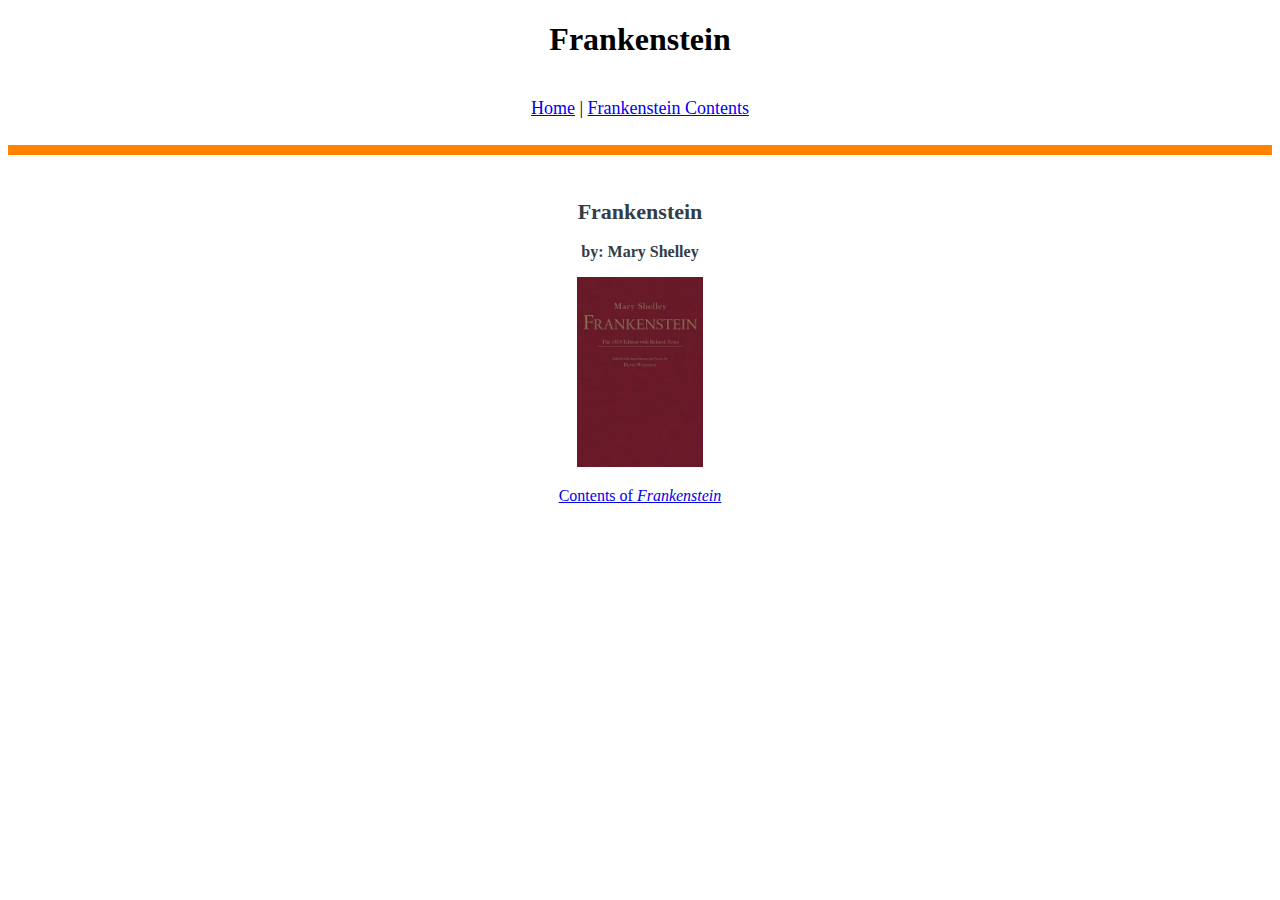
<file: frankenstein_title.html>
<!DOCTYPE html>
    <html lang="en">
    <head>
        <meta charset="utf-8">
        <title>Awesome Library’s Ebook Site - Frankenstein</title>
        <link rel="stylesheet" href="site.css">
   </head>
    <body>
        <h1>Frankenstein</h1>
        <br>
        <div class="menu"><a href="index.html">Home</a> | <a href="frankenstein_contents.html">Frankenstein Contents</a></div>
        <br><hr id="divider"><br>
        
        <h2 class="title">Frankenstein</h2>
        <h3 class="author" style="text-align:center">by: Mary Shelley</h3>
        <p style="text-align: center;"><img src="images/frankenstein.jpeg" alt="Frankenstein book cover"></p>
        <p style="text-align:center"><a href="frankenstein_contents.html">Contents of <em>Frankenstein</em></a></p>
    </body>
</html>
</file>
<file: site.css>
h1 {
    text-align: center;
}

h2 {
    text-align: center;
    font-size: 22px;
    color: #333d47;
}

p {
    font-size: 16px;
}

li {
    list-style-type: none;
}

img {
    height: 10%;
    width: 10%;
}

.menu {
    text-align:center;
    font-size: 18px;
}

.year {
    font-size: 16px;
}

#divider {
        border: 5px solid #ff8300;
}

#title {
    font-size: 18px;
    font-style: italic;
    color: black;
}

.author {
    font-size: 16px;
    color: #333d47;
}

.chapter {
    padding-left: 300px;
    padding-right: 300px;
}
</file>
